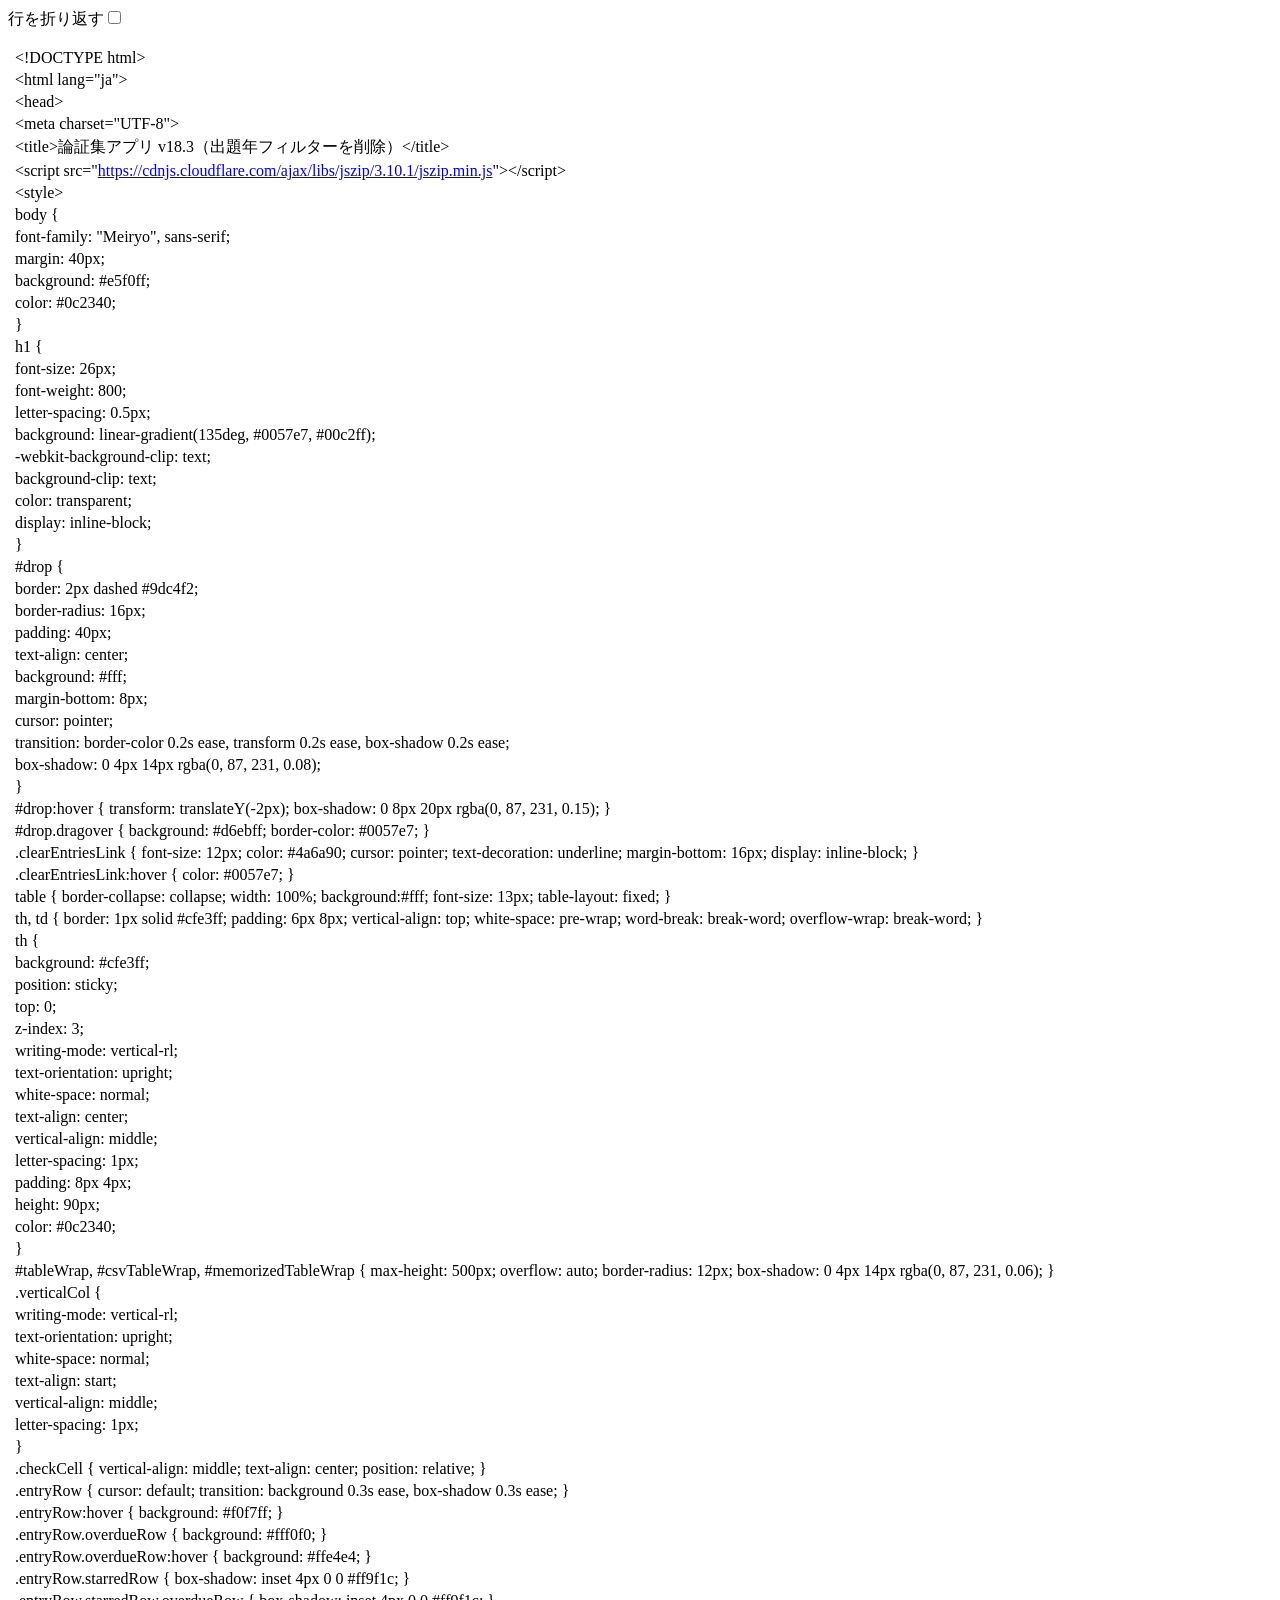
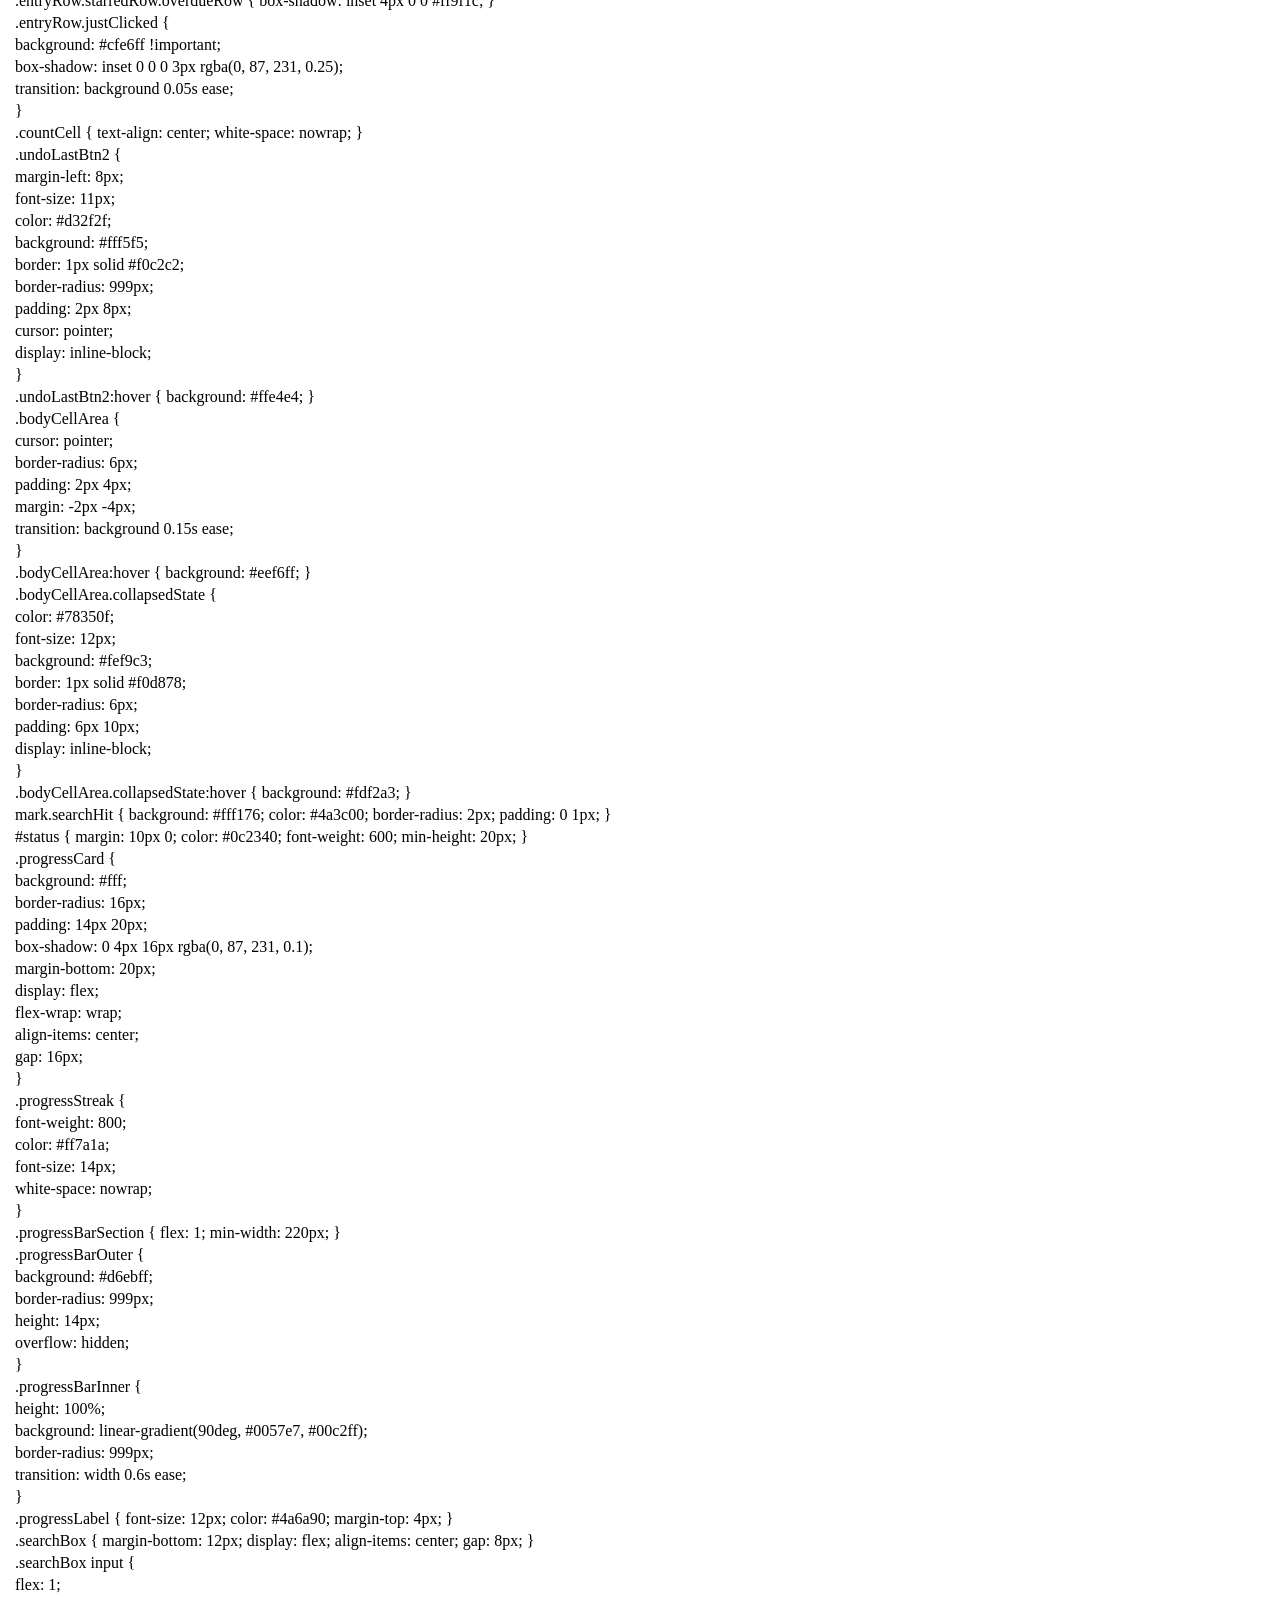
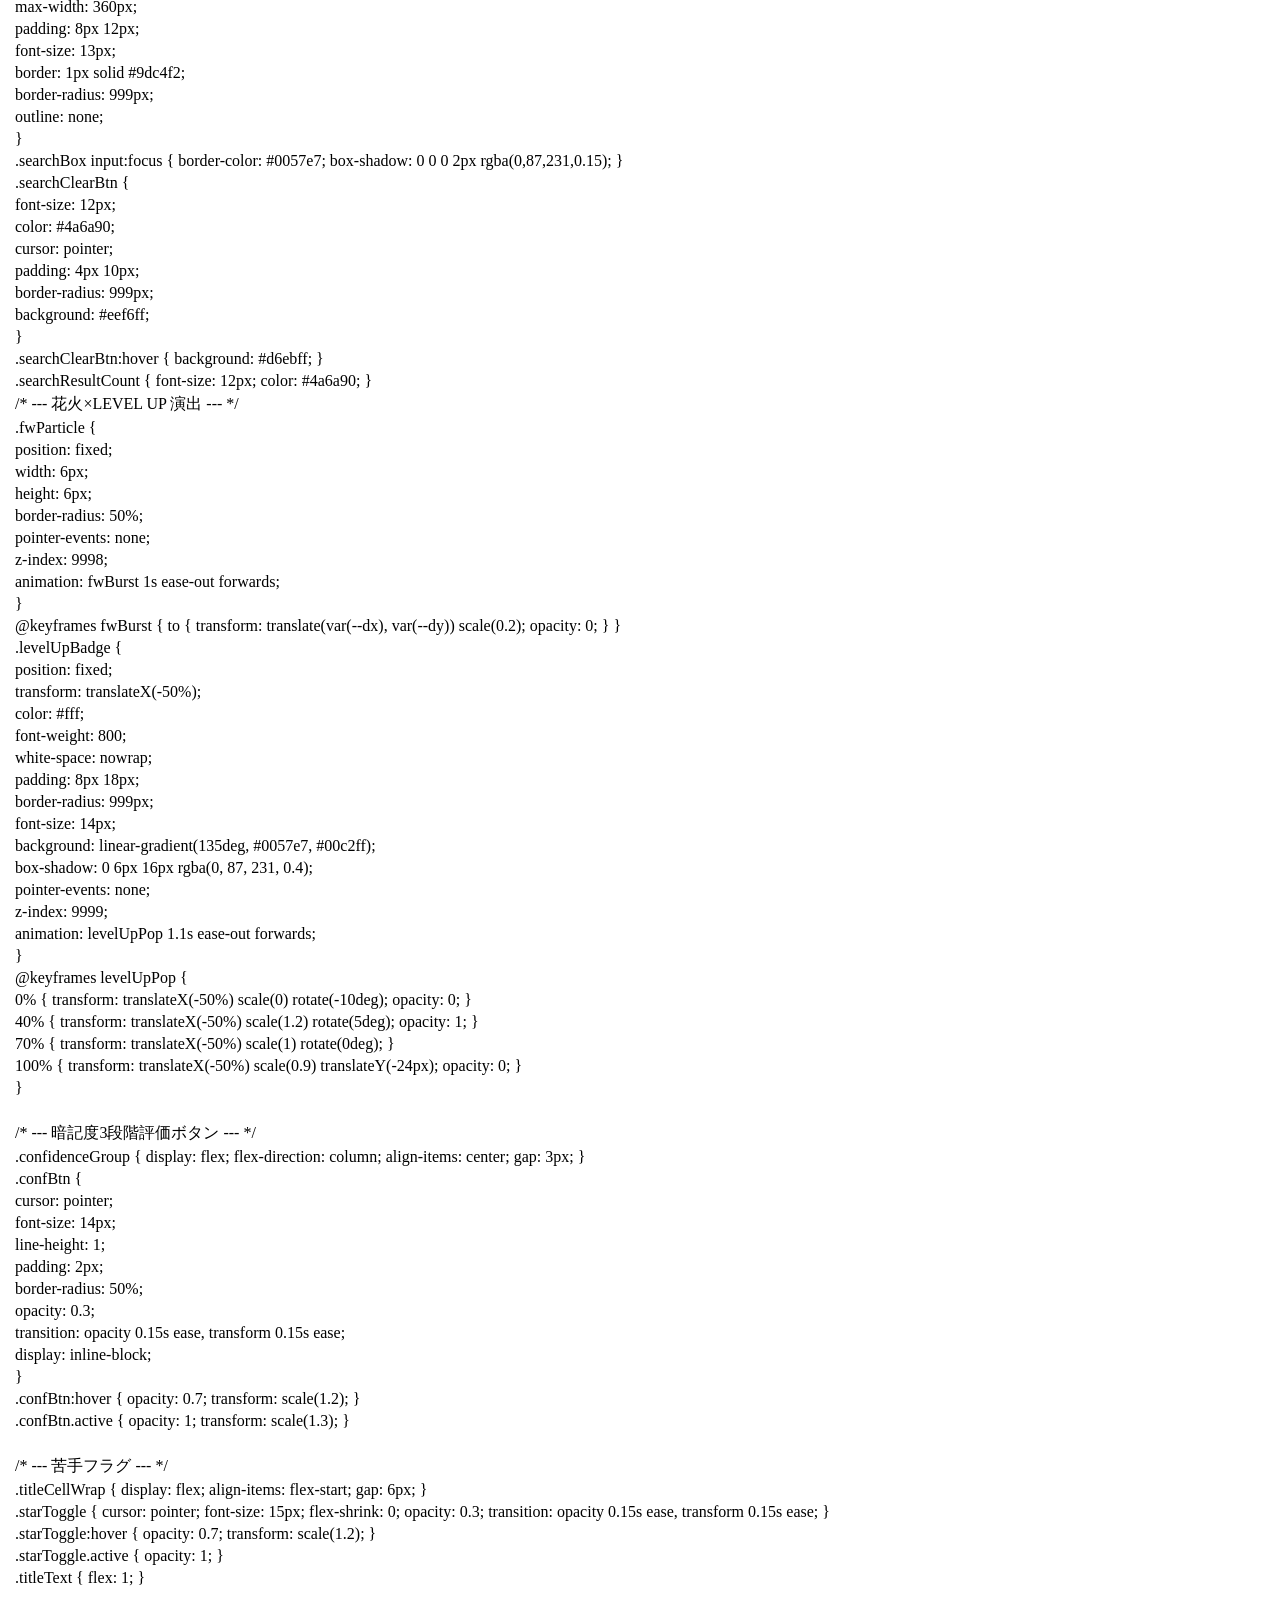
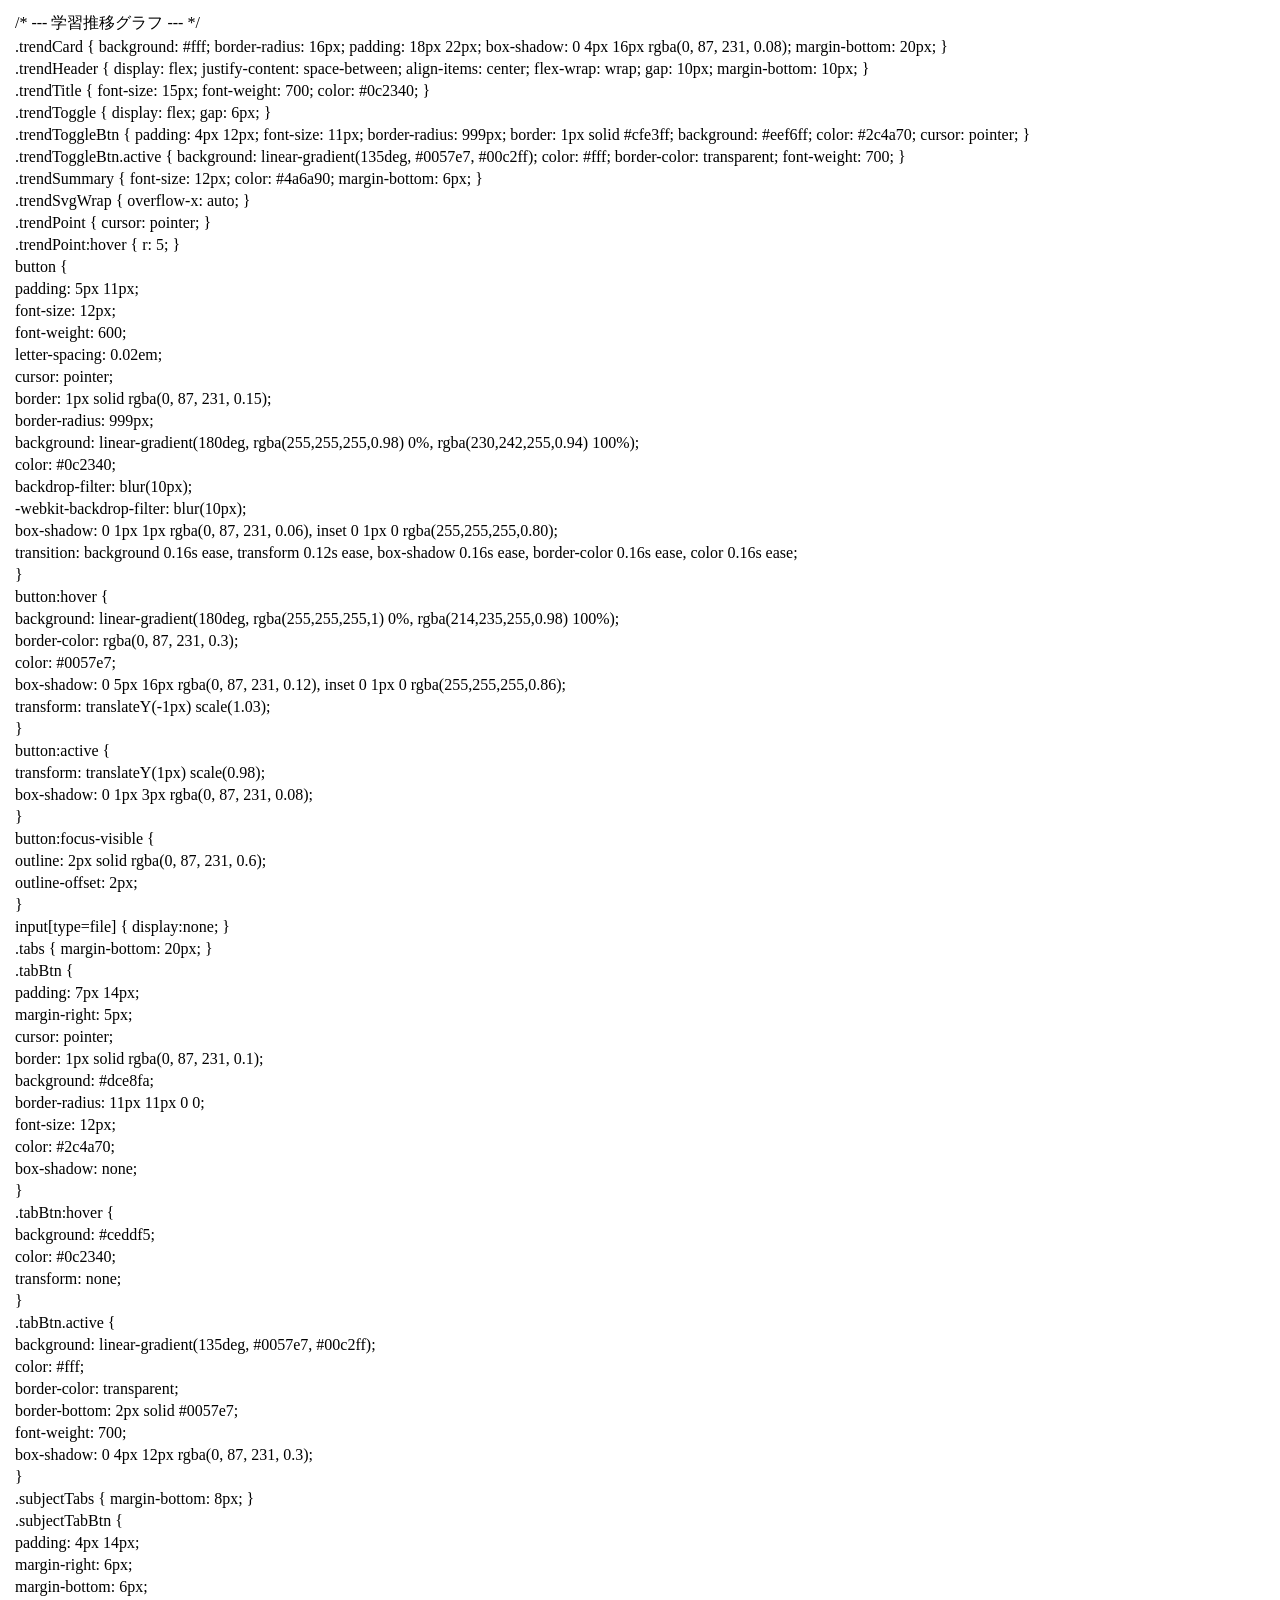
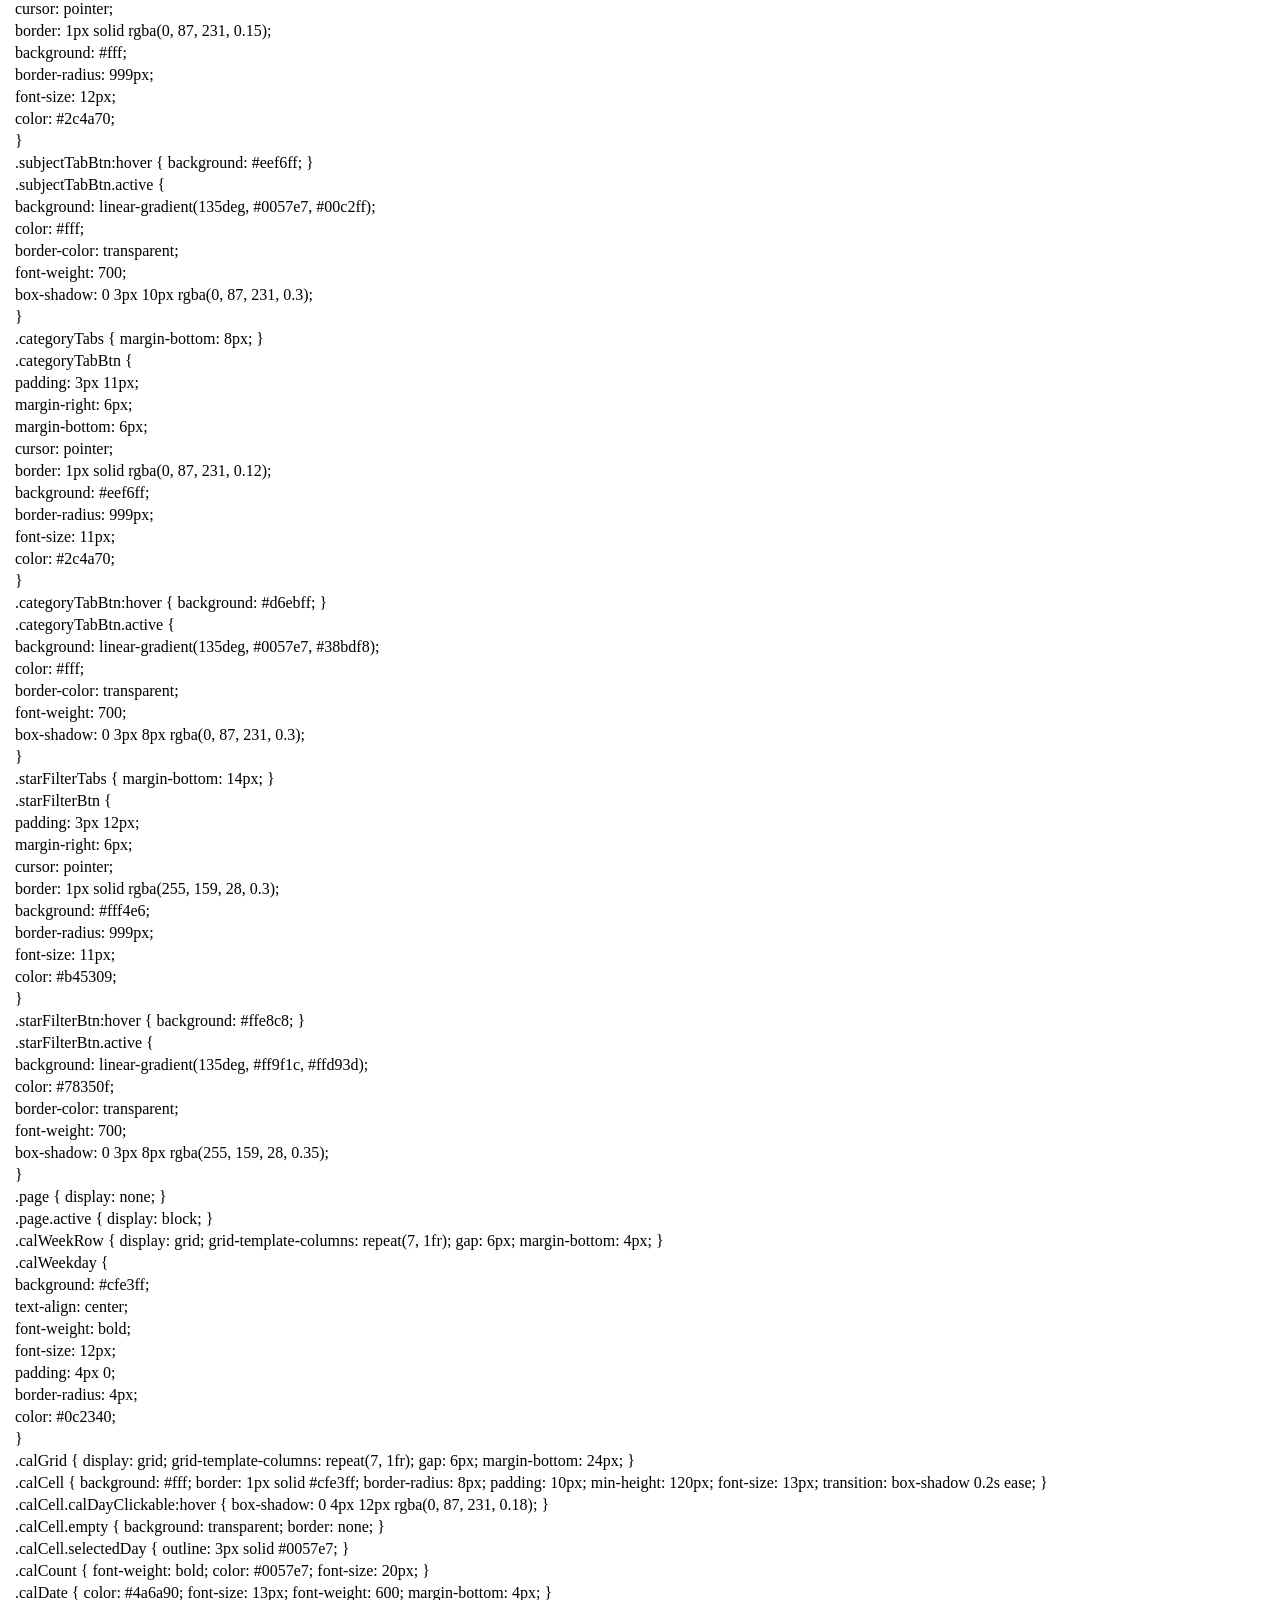
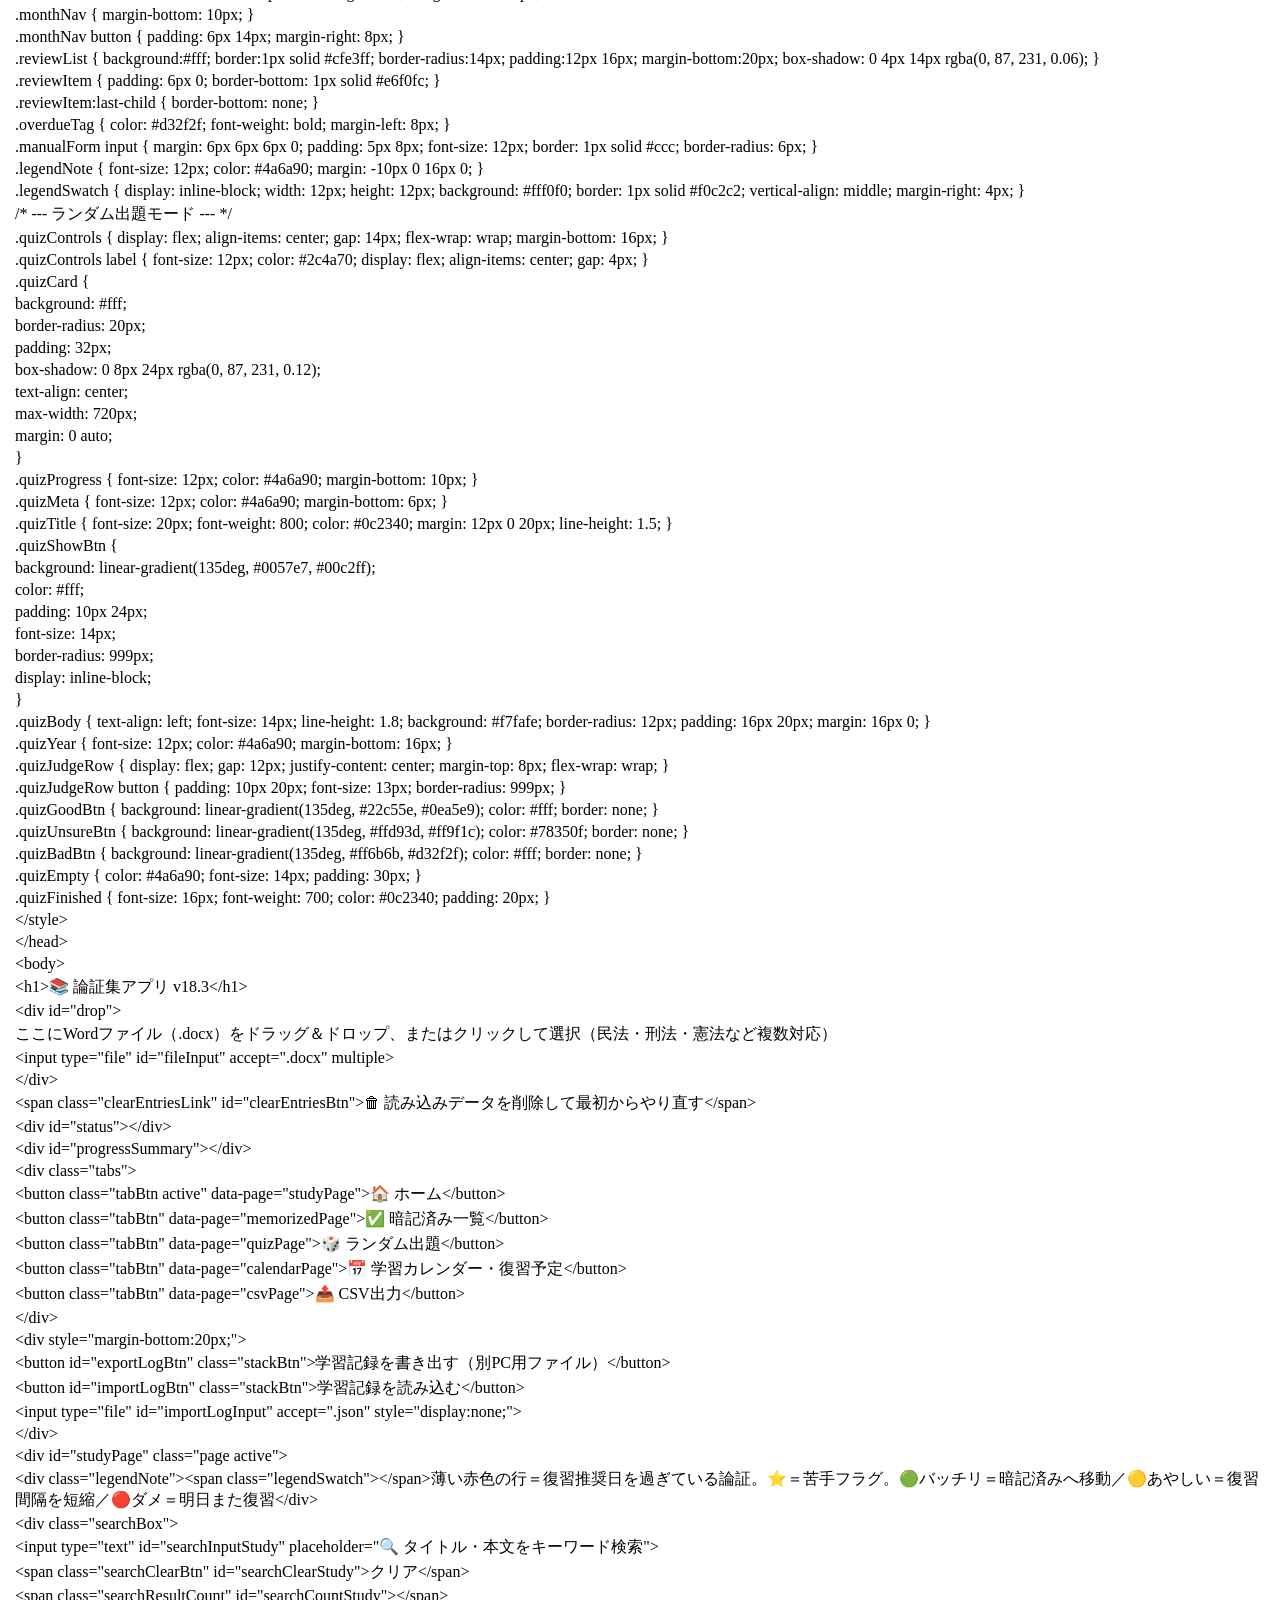
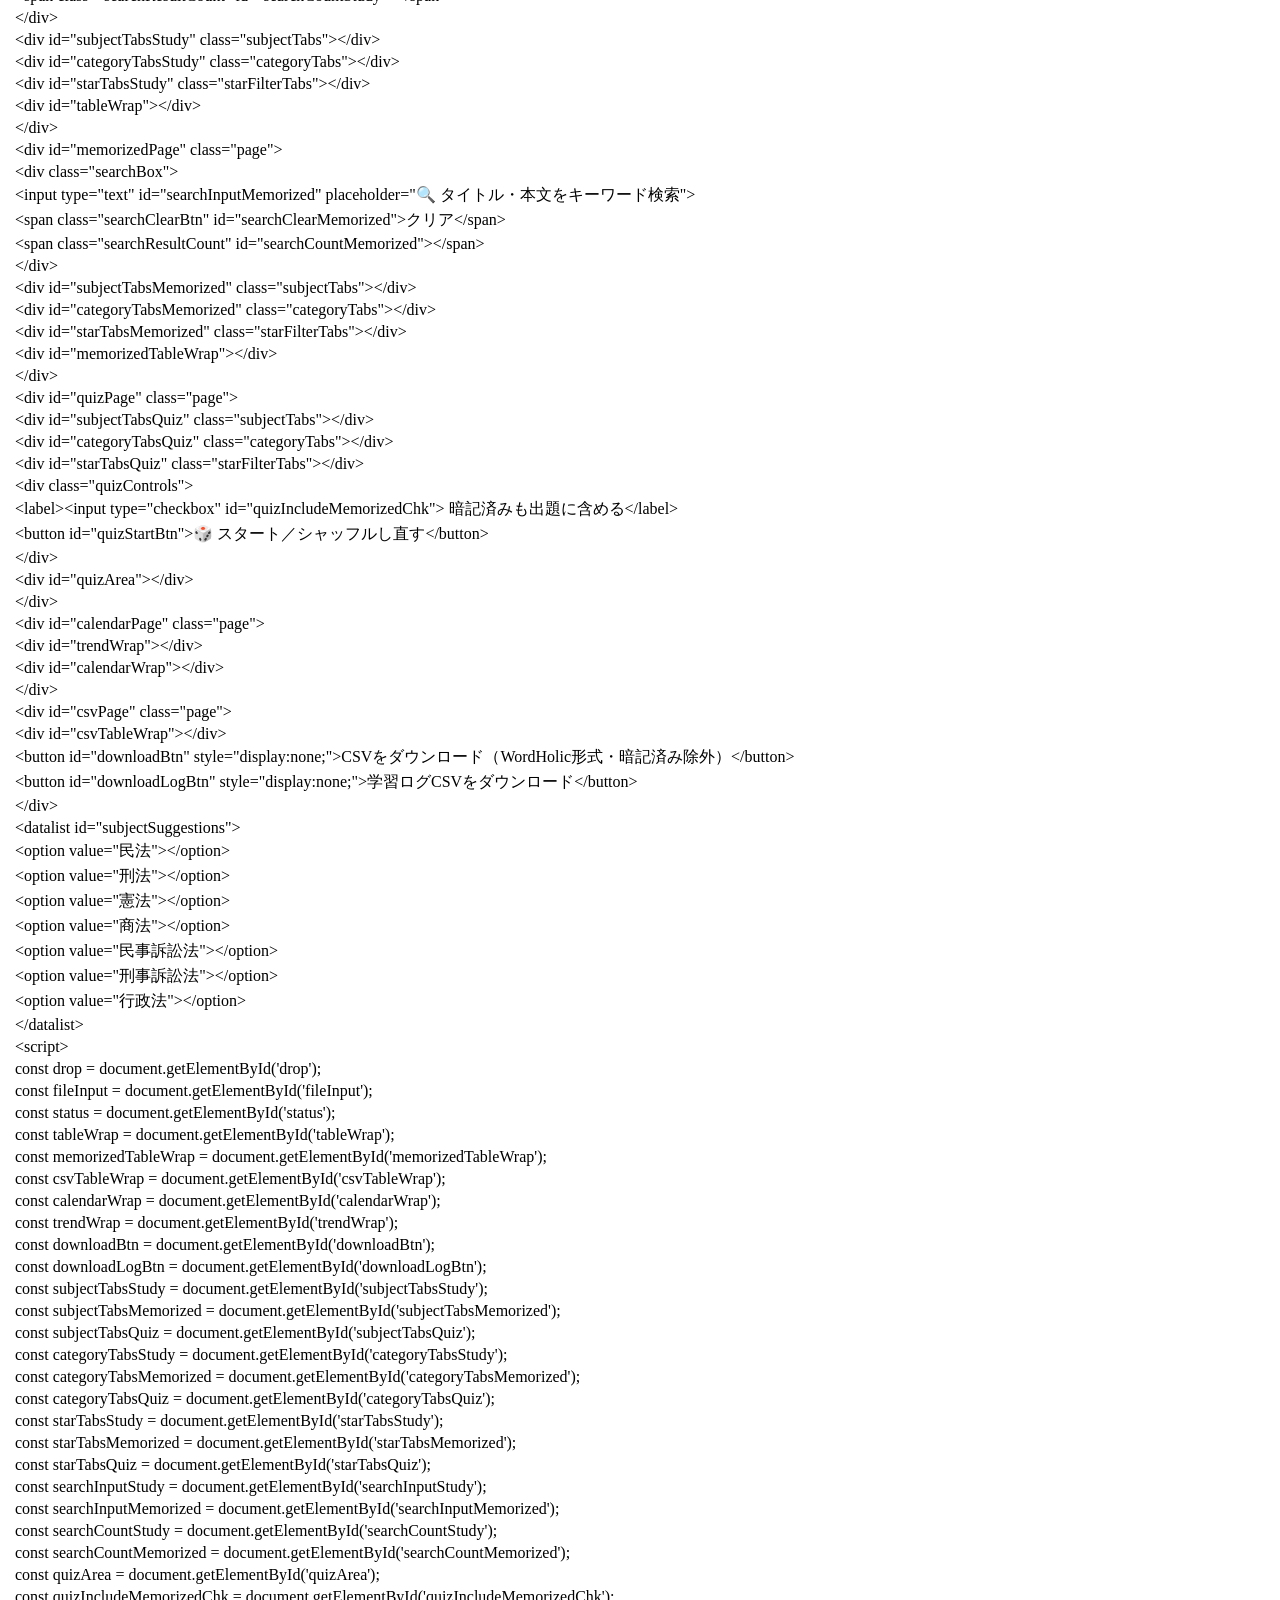
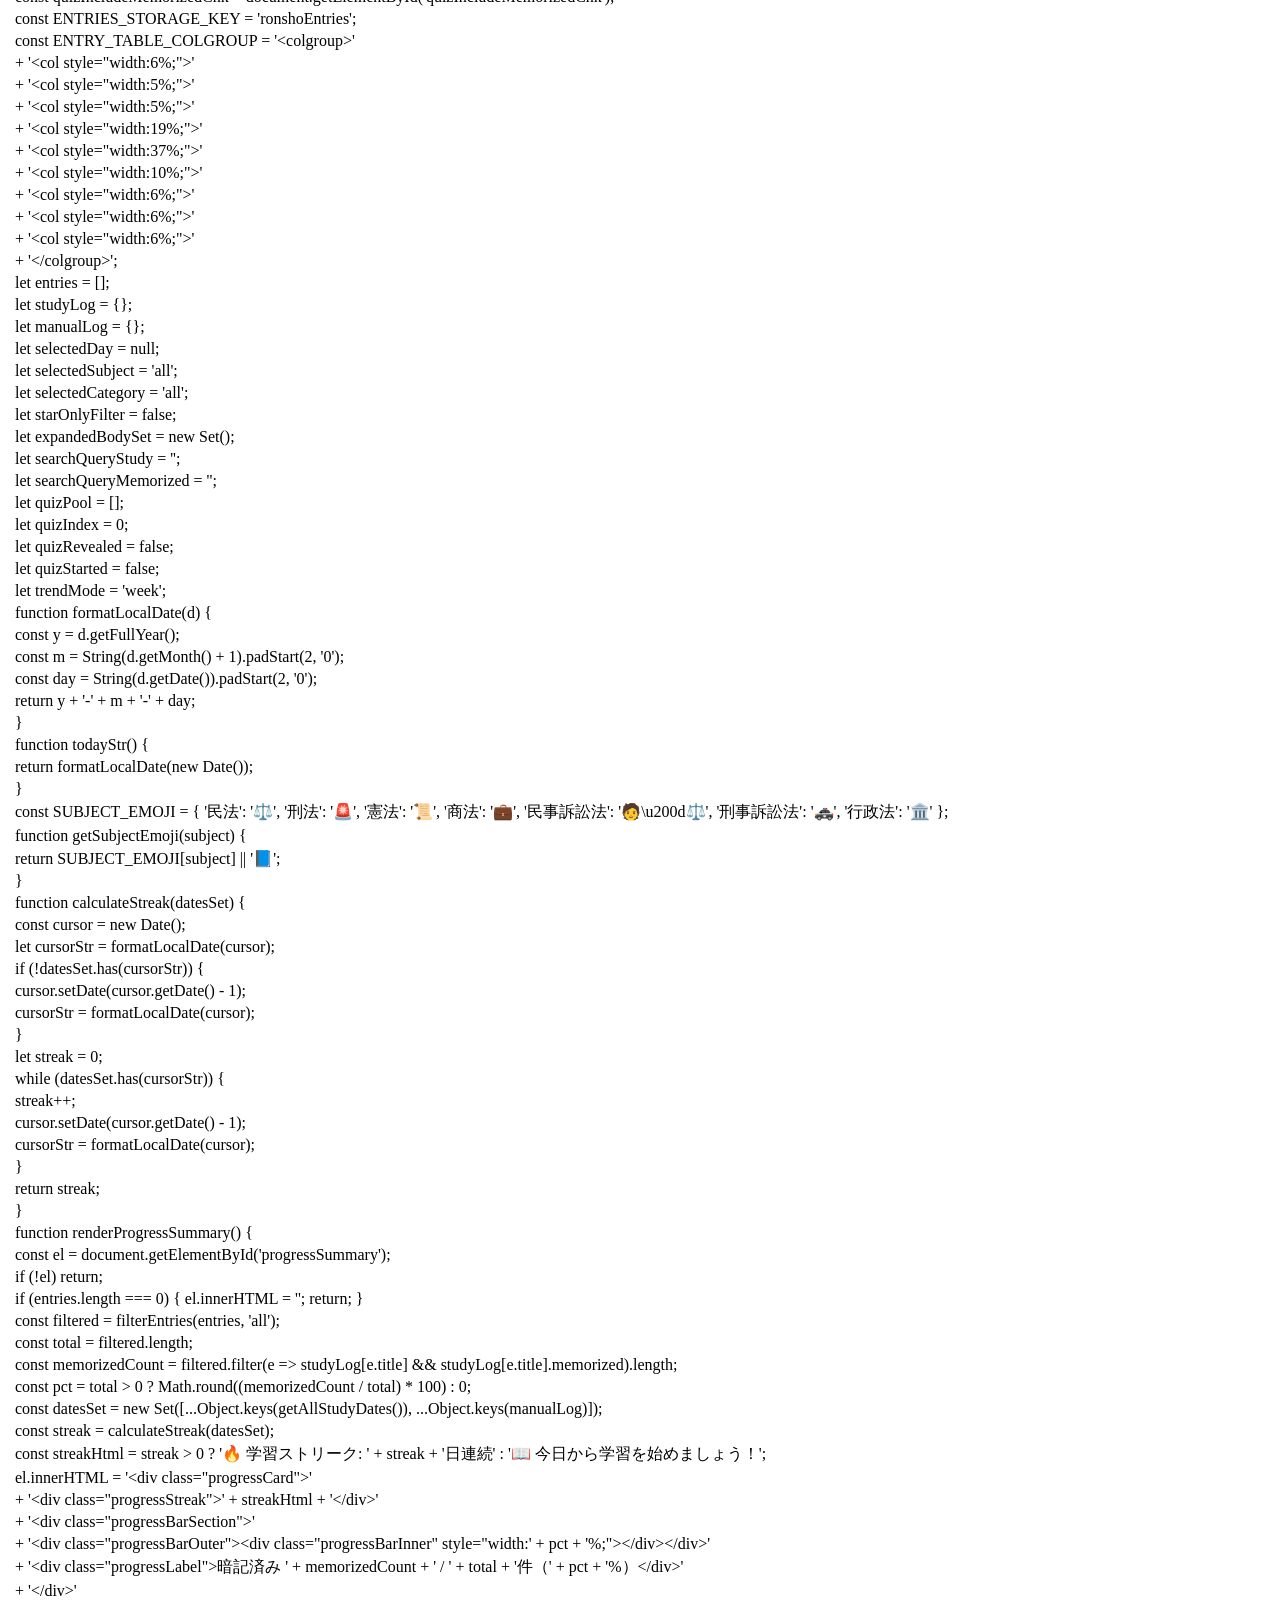
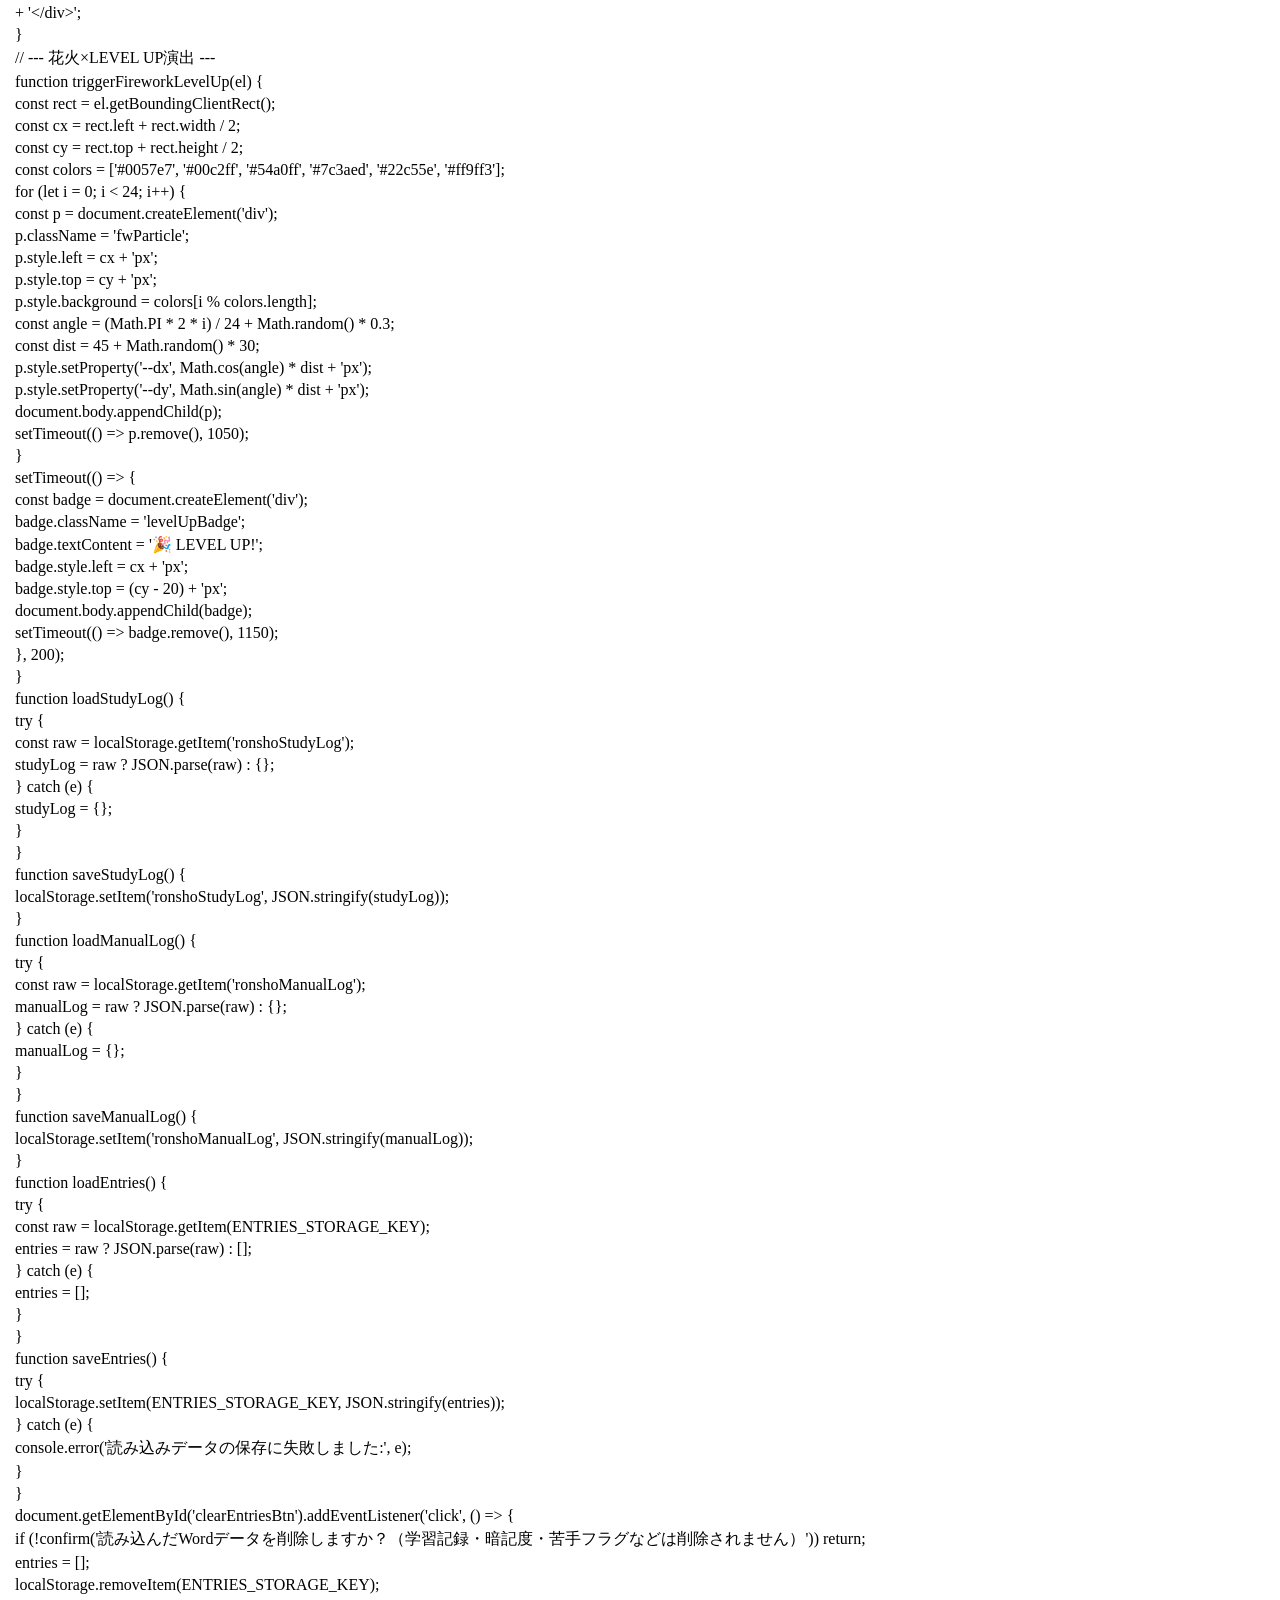
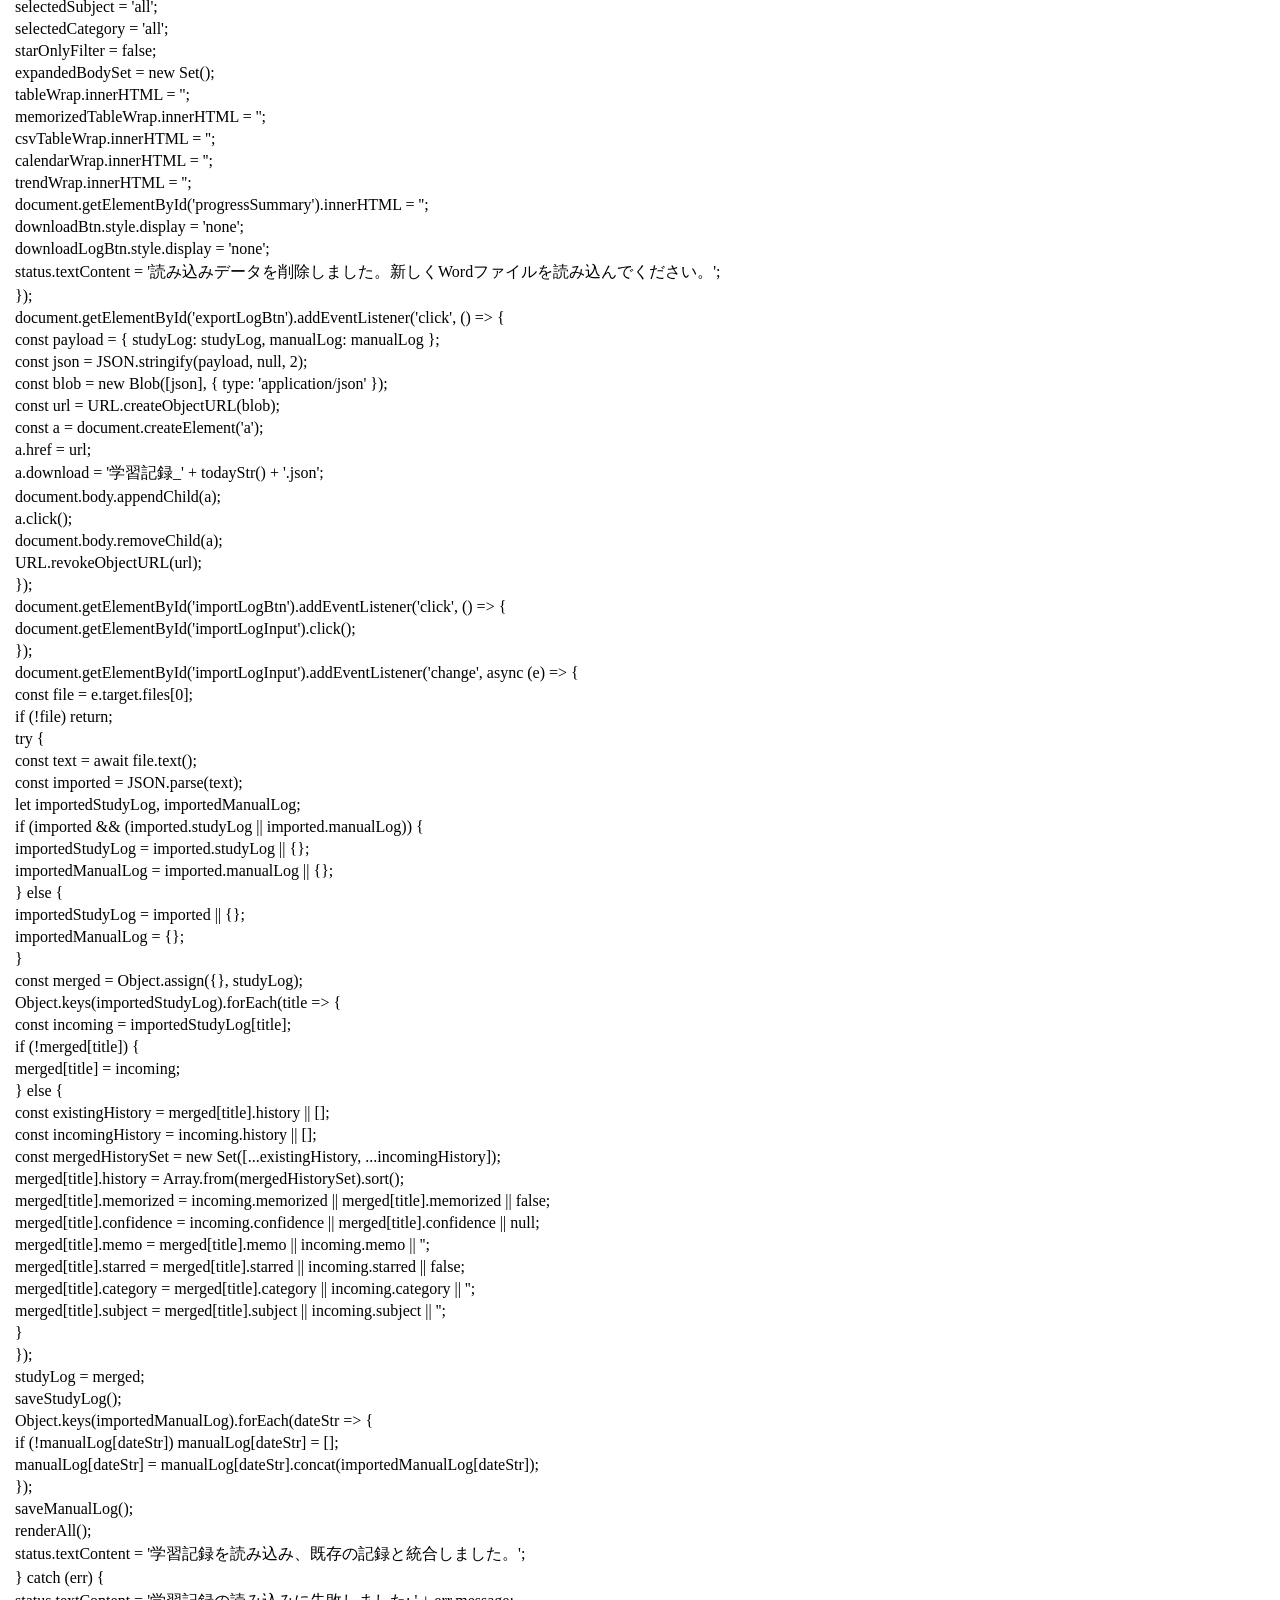
<file: legacy-ronsho_app_v18.7_with_past_exam_log_v2.html>
<!-- saved from url=(0067)file:///Users/mu/Downloads/ronsho_app_v18.3_remove_year_filter.html -->
<html><head><meta http-equiv="Content-Type" content="text/html; charset=UTF-8"><meta name="color-scheme" content="light dark"></head><body><div class="line-gutter-backdrop"></div><form autocomplete="off"><label class="line-wrap-control">行を折り返す<input type="checkbox" aria-label="行を折り返す"></label></form><table><tbody><tr><td class="line-number" value="1"></td><td class="line-content"><span class="html-doctype">&lt;!DOCTYPE html&gt;</span></td></tr><tr><td class="line-number" value="2"></td><td class="line-content"><span class="html-tag">&lt;html <span class="html-attribute-name">lang</span>="<span class="html-attribute-value">ja</span>"&gt;</span></td></tr><tr><td class="line-number" value="3"></td><td class="line-content"><span class="html-tag">&lt;head&gt;</span></td></tr><tr><td class="line-number" value="4"></td><td class="line-content"><span class="html-tag">&lt;meta <span class="html-attribute-name">charset</span>="<span class="html-attribute-value">UTF-8</span>"&gt;</span></td></tr><tr><td class="line-number" value="5"></td><td class="line-content"><span class="html-tag">&lt;title&gt;</span>論証集アプリ v18.3（出題年フィルターを削除）<span class="html-tag">&lt;/title&gt;</span></td></tr><tr><td class="line-number" value="6"></td><td class="line-content"><span class="html-tag">&lt;script <span class="html-attribute-name">src</span>="<a class="html-attribute-value html-resource-link" target="_blank" href="https://cdnjs.cloudflare.com/ajax/libs/jszip/3.10.1/jszip.min.js" rel="noreferrer noopener">https://cdnjs.cloudflare.com/ajax/libs/jszip/3.10.1/jszip.min.js</a>"&gt;</span><span class="html-tag">&lt;/script&gt;</span></td></tr><tr><td class="line-number" value="7"></td><td class="line-content"><span class="html-tag">&lt;style&gt;</span></td></tr><tr><td class="line-number" value="8"></td><td class="line-content">body {</td></tr><tr><td class="line-number" value="9"></td><td class="line-content">  font-family: "Meiryo", sans-serif;</td></tr><tr><td class="line-number" value="10"></td><td class="line-content">  margin: 40px;</td></tr><tr><td class="line-number" value="11"></td><td class="line-content">  background: #e5f0ff;</td></tr><tr><td class="line-number" value="12"></td><td class="line-content">  color: #0c2340;</td></tr><tr><td class="line-number" value="13"></td><td class="line-content">}</td></tr><tr><td class="line-number" value="14"></td><td class="line-content">h1 {</td></tr><tr><td class="line-number" value="15"></td><td class="line-content">  font-size: 26px;</td></tr><tr><td class="line-number" value="16"></td><td class="line-content">  font-weight: 800;</td></tr><tr><td class="line-number" value="17"></td><td class="line-content">  letter-spacing: 0.5px;</td></tr><tr><td class="line-number" value="18"></td><td class="line-content">  background: linear-gradient(135deg, #0057e7, #00c2ff);</td></tr><tr><td class="line-number" value="19"></td><td class="line-content">  -webkit-background-clip: text;</td></tr><tr><td class="line-number" value="20"></td><td class="line-content">  background-clip: text;</td></tr><tr><td class="line-number" value="21"></td><td class="line-content">  color: transparent;</td></tr><tr><td class="line-number" value="22"></td><td class="line-content">  display: inline-block;</td></tr><tr><td class="line-number" value="23"></td><td class="line-content">}</td></tr><tr><td class="line-number" value="24"></td><td class="line-content">#drop {</td></tr><tr><td class="line-number" value="25"></td><td class="line-content">  border: 2px dashed #9dc4f2;</td></tr><tr><td class="line-number" value="26"></td><td class="line-content">  border-radius: 16px;</td></tr><tr><td class="line-number" value="27"></td><td class="line-content">  padding: 40px;</td></tr><tr><td class="line-number" value="28"></td><td class="line-content">  text-align: center;</td></tr><tr><td class="line-number" value="29"></td><td class="line-content">  background: #fff;</td></tr><tr><td class="line-number" value="30"></td><td class="line-content">  margin-bottom: 8px;</td></tr><tr><td class="line-number" value="31"></td><td class="line-content">  cursor: pointer;</td></tr><tr><td class="line-number" value="32"></td><td class="line-content">  transition: border-color 0.2s ease, transform 0.2s ease, box-shadow 0.2s ease;</td></tr><tr><td class="line-number" value="33"></td><td class="line-content">  box-shadow: 0 4px 14px rgba(0, 87, 231, 0.08);</td></tr><tr><td class="line-number" value="34"></td><td class="line-content">}</td></tr><tr><td class="line-number" value="35"></td><td class="line-content">#drop:hover { transform: translateY(-2px); box-shadow: 0 8px 20px rgba(0, 87, 231, 0.15); }</td></tr><tr><td class="line-number" value="36"></td><td class="line-content">#drop.dragover { background: #d6ebff; border-color: #0057e7; }</td></tr><tr><td class="line-number" value="37"></td><td class="line-content">.clearEntriesLink { font-size: 12px; color: #4a6a90; cursor: pointer; text-decoration: underline; margin-bottom: 16px; display: inline-block; }</td></tr><tr><td class="line-number" value="38"></td><td class="line-content">.clearEntriesLink:hover { color: #0057e7; }</td></tr><tr><td class="line-number" value="39"></td><td class="line-content">table { border-collapse: collapse; width: 100%; background:#fff; font-size: 13px; table-layout: fixed; }</td></tr><tr><td class="line-number" value="40"></td><td class="line-content">th, td { border: 1px solid #cfe3ff; padding: 6px 8px; vertical-align: top; white-space: pre-wrap; word-break: break-word; overflow-wrap: break-word; }</td></tr><tr><td class="line-number" value="41"></td><td class="line-content">th {</td></tr><tr><td class="line-number" value="42"></td><td class="line-content">  background: #cfe3ff;</td></tr><tr><td class="line-number" value="43"></td><td class="line-content">  position: sticky;</td></tr><tr><td class="line-number" value="44"></td><td class="line-content">  top: 0;</td></tr><tr><td class="line-number" value="45"></td><td class="line-content">  z-index: 3;</td></tr><tr><td class="line-number" value="46"></td><td class="line-content">  writing-mode: vertical-rl;</td></tr><tr><td class="line-number" value="47"></td><td class="line-content">  text-orientation: upright;</td></tr><tr><td class="line-number" value="48"></td><td class="line-content">  white-space: normal;</td></tr><tr><td class="line-number" value="49"></td><td class="line-content">  text-align: center;</td></tr><tr><td class="line-number" value="50"></td><td class="line-content">  vertical-align: middle;</td></tr><tr><td class="line-number" value="51"></td><td class="line-content">  letter-spacing: 1px;</td></tr><tr><td class="line-number" value="52"></td><td class="line-content">  padding: 8px 4px;</td></tr><tr><td class="line-number" value="53"></td><td class="line-content">  height: 90px;</td></tr><tr><td class="line-number" value="54"></td><td class="line-content">  color: #0c2340;</td></tr><tr><td class="line-number" value="55"></td><td class="line-content">}</td></tr><tr><td class="line-number" value="56"></td><td class="line-content">#tableWrap, #csvTableWrap, #memorizedTableWrap { max-height: 500px; overflow: auto; border-radius: 12px; box-shadow: 0 4px 14px rgba(0, 87, 231, 0.06); }</td></tr><tr><td class="line-number" value="57"></td><td class="line-content">.verticalCol {</td></tr><tr><td class="line-number" value="58"></td><td class="line-content">  writing-mode: vertical-rl;</td></tr><tr><td class="line-number" value="59"></td><td class="line-content">  text-orientation: upright;</td></tr><tr><td class="line-number" value="60"></td><td class="line-content">  white-space: normal;</td></tr><tr><td class="line-number" value="61"></td><td class="line-content">  text-align: start;</td></tr><tr><td class="line-number" value="62"></td><td class="line-content">  vertical-align: middle;</td></tr><tr><td class="line-number" value="63"></td><td class="line-content">  letter-spacing: 1px;</td></tr><tr><td class="line-number" value="64"></td><td class="line-content">}</td></tr><tr><td class="line-number" value="65"></td><td class="line-content">.checkCell { vertical-align: middle; text-align: center; position: relative; }</td></tr><tr><td class="line-number" value="66"></td><td class="line-content">.entryRow { cursor: default; transition: background 0.3s ease, box-shadow 0.3s ease; }</td></tr><tr><td class="line-number" value="67"></td><td class="line-content">.entryRow:hover { background: #f0f7ff; }</td></tr><tr><td class="line-number" value="68"></td><td class="line-content">.entryRow.overdueRow { background: #fff0f0; }</td></tr><tr><td class="line-number" value="69"></td><td class="line-content">.entryRow.overdueRow:hover { background: #ffe4e4; }</td></tr><tr><td class="line-number" value="70"></td><td class="line-content">.entryRow.starredRow { box-shadow: inset 4px 0 0 #ff9f1c; }</td></tr><tr><td class="line-number" value="71"></td><td class="line-content">.entryRow.starredRow.overdueRow { box-shadow: inset 4px 0 0 #ff9f1c; }</td></tr><tr><td class="line-number" value="72"></td><td class="line-content">.entryRow.justClicked {</td></tr><tr><td class="line-number" value="73"></td><td class="line-content">  background: #cfe6ff !important;</td></tr><tr><td class="line-number" value="74"></td><td class="line-content">  box-shadow: inset 0 0 0 3px rgba(0, 87, 231, 0.25);</td></tr><tr><td class="line-number" value="75"></td><td class="line-content">  transition: background 0.05s ease;</td></tr><tr><td class="line-number" value="76"></td><td class="line-content">}</td></tr><tr><td class="line-number" value="77"></td><td class="line-content">.countCell { text-align: center; white-space: nowrap; }</td></tr><tr><td class="line-number" value="78"></td><td class="line-content">.undoLastBtn2 {</td></tr><tr><td class="line-number" value="79"></td><td class="line-content">  margin-left: 8px;</td></tr><tr><td class="line-number" value="80"></td><td class="line-content">  font-size: 11px;</td></tr><tr><td class="line-number" value="81"></td><td class="line-content">  color: #d32f2f;</td></tr><tr><td class="line-number" value="82"></td><td class="line-content">  background: #fff5f5;</td></tr><tr><td class="line-number" value="83"></td><td class="line-content">  border: 1px solid #f0c2c2;</td></tr><tr><td class="line-number" value="84"></td><td class="line-content">  border-radius: 999px;</td></tr><tr><td class="line-number" value="85"></td><td class="line-content">  padding: 2px 8px;</td></tr><tr><td class="line-number" value="86"></td><td class="line-content">  cursor: pointer;</td></tr><tr><td class="line-number" value="87"></td><td class="line-content">  display: inline-block;</td></tr><tr><td class="line-number" value="88"></td><td class="line-content">}</td></tr><tr><td class="line-number" value="89"></td><td class="line-content">.undoLastBtn2:hover { background: #ffe4e4; }</td></tr><tr><td class="line-number" value="90"></td><td class="line-content">.bodyCellArea {</td></tr><tr><td class="line-number" value="91"></td><td class="line-content">  cursor: pointer;</td></tr><tr><td class="line-number" value="92"></td><td class="line-content">  border-radius: 6px;</td></tr><tr><td class="line-number" value="93"></td><td class="line-content">  padding: 2px 4px;</td></tr><tr><td class="line-number" value="94"></td><td class="line-content">  margin: -2px -4px;</td></tr><tr><td class="line-number" value="95"></td><td class="line-content">  transition: background 0.15s ease;</td></tr><tr><td class="line-number" value="96"></td><td class="line-content">}</td></tr><tr><td class="line-number" value="97"></td><td class="line-content">.bodyCellArea:hover { background: #eef6ff; }</td></tr><tr><td class="line-number" value="98"></td><td class="line-content">.bodyCellArea.collapsedState {</td></tr><tr><td class="line-number" value="99"></td><td class="line-content">  color: #78350f;</td></tr><tr><td class="line-number" value="100"></td><td class="line-content">  font-size: 12px;</td></tr><tr><td class="line-number" value="101"></td><td class="line-content">  background: #fef9c3;</td></tr><tr><td class="line-number" value="102"></td><td class="line-content">  border: 1px solid #f0d878;</td></tr><tr><td class="line-number" value="103"></td><td class="line-content">  border-radius: 6px;</td></tr><tr><td class="line-number" value="104"></td><td class="line-content">  padding: 6px 10px;</td></tr><tr><td class="line-number" value="105"></td><td class="line-content">  display: inline-block;</td></tr><tr><td class="line-number" value="106"></td><td class="line-content">}</td></tr><tr><td class="line-number" value="107"></td><td class="line-content">.bodyCellArea.collapsedState:hover { background: #fdf2a3; }</td></tr><tr><td class="line-number" value="108"></td><td class="line-content">mark.searchHit { background: #fff176; color: #4a3c00; border-radius: 2px; padding: 0 1px; }</td></tr><tr><td class="line-number" value="109"></td><td class="line-content">#status { margin: 10px 0; color: #0c2340; font-weight: 600; min-height: 20px; }</td></tr><tr><td class="line-number" value="110"></td><td class="line-content">.progressCard {</td></tr><tr><td class="line-number" value="111"></td><td class="line-content">  background: #fff;</td></tr><tr><td class="line-number" value="112"></td><td class="line-content">  border-radius: 16px;</td></tr><tr><td class="line-number" value="113"></td><td class="line-content">  padding: 14px 20px;</td></tr><tr><td class="line-number" value="114"></td><td class="line-content">  box-shadow: 0 4px 16px rgba(0, 87, 231, 0.1);</td></tr><tr><td class="line-number" value="115"></td><td class="line-content">  margin-bottom: 20px;</td></tr><tr><td class="line-number" value="116"></td><td class="line-content">  display: flex;</td></tr><tr><td class="line-number" value="117"></td><td class="line-content">  flex-wrap: wrap;</td></tr><tr><td class="line-number" value="118"></td><td class="line-content">  align-items: center;</td></tr><tr><td class="line-number" value="119"></td><td class="line-content">  gap: 16px;</td></tr><tr><td class="line-number" value="120"></td><td class="line-content">}</td></tr><tr><td class="line-number" value="121"></td><td class="line-content">.progressStreak {</td></tr><tr><td class="line-number" value="122"></td><td class="line-content">  font-weight: 800;</td></tr><tr><td class="line-number" value="123"></td><td class="line-content">  color: #ff7a1a;</td></tr><tr><td class="line-number" value="124"></td><td class="line-content">  font-size: 14px;</td></tr><tr><td class="line-number" value="125"></td><td class="line-content">  white-space: nowrap;</td></tr><tr><td class="line-number" value="126"></td><td class="line-content">}</td></tr><tr><td class="line-number" value="127"></td><td class="line-content">.progressBarSection { flex: 1; min-width: 220px; }</td></tr><tr><td class="line-number" value="128"></td><td class="line-content">.progressBarOuter {</td></tr><tr><td class="line-number" value="129"></td><td class="line-content">  background: #d6ebff;</td></tr><tr><td class="line-number" value="130"></td><td class="line-content">  border-radius: 999px;</td></tr><tr><td class="line-number" value="131"></td><td class="line-content">  height: 14px;</td></tr><tr><td class="line-number" value="132"></td><td class="line-content">  overflow: hidden;</td></tr><tr><td class="line-number" value="133"></td><td class="line-content">}</td></tr><tr><td class="line-number" value="134"></td><td class="line-content">.progressBarInner {</td></tr><tr><td class="line-number" value="135"></td><td class="line-content">  height: 100%;</td></tr><tr><td class="line-number" value="136"></td><td class="line-content">  background: linear-gradient(90deg, #0057e7, #00c2ff);</td></tr><tr><td class="line-number" value="137"></td><td class="line-content">  border-radius: 999px;</td></tr><tr><td class="line-number" value="138"></td><td class="line-content">  transition: width 0.6s ease;</td></tr><tr><td class="line-number" value="139"></td><td class="line-content">}</td></tr><tr><td class="line-number" value="140"></td><td class="line-content">.progressLabel { font-size: 12px; color: #4a6a90; margin-top: 4px; }</td></tr><tr><td class="line-number" value="141"></td><td class="line-content">.searchBox { margin-bottom: 12px; display: flex; align-items: center; gap: 8px; }</td></tr><tr><td class="line-number" value="142"></td><td class="line-content">.searchBox input {</td></tr><tr><td class="line-number" value="143"></td><td class="line-content">  flex: 1;</td></tr><tr><td class="line-number" value="144"></td><td class="line-content">  max-width: 360px;</td></tr><tr><td class="line-number" value="145"></td><td class="line-content">  padding: 8px 12px;</td></tr><tr><td class="line-number" value="146"></td><td class="line-content">  font-size: 13px;</td></tr><tr><td class="line-number" value="147"></td><td class="line-content">  border: 1px solid #9dc4f2;</td></tr><tr><td class="line-number" value="148"></td><td class="line-content">  border-radius: 999px;</td></tr><tr><td class="line-number" value="149"></td><td class="line-content">  outline: none;</td></tr><tr><td class="line-number" value="150"></td><td class="line-content">}</td></tr><tr><td class="line-number" value="151"></td><td class="line-content">.searchBox input:focus { border-color: #0057e7; box-shadow: 0 0 0 2px rgba(0,87,231,0.15); }</td></tr><tr><td class="line-number" value="152"></td><td class="line-content">.searchClearBtn {</td></tr><tr><td class="line-number" value="153"></td><td class="line-content">  font-size: 12px;</td></tr><tr><td class="line-number" value="154"></td><td class="line-content">  color: #4a6a90;</td></tr><tr><td class="line-number" value="155"></td><td class="line-content">  cursor: pointer;</td></tr><tr><td class="line-number" value="156"></td><td class="line-content">  padding: 4px 10px;</td></tr><tr><td class="line-number" value="157"></td><td class="line-content">  border-radius: 999px;</td></tr><tr><td class="line-number" value="158"></td><td class="line-content">  background: #eef6ff;</td></tr><tr><td class="line-number" value="159"></td><td class="line-content">}</td></tr><tr><td class="line-number" value="160"></td><td class="line-content">.searchClearBtn:hover { background: #d6ebff; }</td></tr><tr><td class="line-number" value="161"></td><td class="line-content">.searchResultCount { font-size: 12px; color: #4a6a90; }</td></tr><tr><td class="line-number" value="162"></td><td class="line-content">/* --- 花火×LEVEL UP 演出 --- */</td></tr><tr><td class="line-number" value="163"></td><td class="line-content">.fwParticle {</td></tr><tr><td class="line-number" value="164"></td><td class="line-content">  position: fixed;</td></tr><tr><td class="line-number" value="165"></td><td class="line-content">  width: 6px;</td></tr><tr><td class="line-number" value="166"></td><td class="line-content">  height: 6px;</td></tr><tr><td class="line-number" value="167"></td><td class="line-content">  border-radius: 50%;</td></tr><tr><td class="line-number" value="168"></td><td class="line-content">  pointer-events: none;</td></tr><tr><td class="line-number" value="169"></td><td class="line-content">  z-index: 9998;</td></tr><tr><td class="line-number" value="170"></td><td class="line-content">  animation: fwBurst 1s ease-out forwards;</td></tr><tr><td class="line-number" value="171"></td><td class="line-content">}</td></tr><tr><td class="line-number" value="172"></td><td class="line-content">@keyframes fwBurst { to { transform: translate(var(--dx), var(--dy)) scale(0.2); opacity: 0; } }</td></tr><tr><td class="line-number" value="173"></td><td class="line-content">.levelUpBadge {</td></tr><tr><td class="line-number" value="174"></td><td class="line-content">  position: fixed;</td></tr><tr><td class="line-number" value="175"></td><td class="line-content">  transform: translateX(-50%);</td></tr><tr><td class="line-number" value="176"></td><td class="line-content">  color: #fff;</td></tr><tr><td class="line-number" value="177"></td><td class="line-content">  font-weight: 800;</td></tr><tr><td class="line-number" value="178"></td><td class="line-content">  white-space: nowrap;</td></tr><tr><td class="line-number" value="179"></td><td class="line-content">  padding: 8px 18px;</td></tr><tr><td class="line-number" value="180"></td><td class="line-content">  border-radius: 999px;</td></tr><tr><td class="line-number" value="181"></td><td class="line-content">  font-size: 14px;</td></tr><tr><td class="line-number" value="182"></td><td class="line-content">  background: linear-gradient(135deg, #0057e7, #00c2ff);</td></tr><tr><td class="line-number" value="183"></td><td class="line-content">  box-shadow: 0 6px 16px rgba(0, 87, 231, 0.4);</td></tr><tr><td class="line-number" value="184"></td><td class="line-content">  pointer-events: none;</td></tr><tr><td class="line-number" value="185"></td><td class="line-content">  z-index: 9999;</td></tr><tr><td class="line-number" value="186"></td><td class="line-content">  animation: levelUpPop 1.1s ease-out forwards;</td></tr><tr><td class="line-number" value="187"></td><td class="line-content">}</td></tr><tr><td class="line-number" value="188"></td><td class="line-content">@keyframes levelUpPop {</td></tr><tr><td class="line-number" value="189"></td><td class="line-content">  0% { transform: translateX(-50%) scale(0) rotate(-10deg); opacity: 0; }</td></tr><tr><td class="line-number" value="190"></td><td class="line-content">  40% { transform: translateX(-50%) scale(1.2) rotate(5deg); opacity: 1; }</td></tr><tr><td class="line-number" value="191"></td><td class="line-content">  70% { transform: translateX(-50%) scale(1) rotate(0deg); }</td></tr><tr><td class="line-number" value="192"></td><td class="line-content">  100% { transform: translateX(-50%) scale(0.9) translateY(-24px); opacity: 0; }</td></tr><tr><td class="line-number" value="193"></td><td class="line-content">}</td></tr><tr><td class="line-number" value="194"></td><td class="line-content"><br></td></tr><tr><td class="line-number" value="195"></td><td class="line-content">/* --- 暗記度3段階評価ボタン --- */</td></tr><tr><td class="line-number" value="196"></td><td class="line-content">.confidenceGroup { display: flex; flex-direction: column; align-items: center; gap: 3px; }</td></tr><tr><td class="line-number" value="197"></td><td class="line-content">.confBtn {</td></tr><tr><td class="line-number" value="198"></td><td class="line-content">  cursor: pointer;</td></tr><tr><td class="line-number" value="199"></td><td class="line-content">  font-size: 14px;</td></tr><tr><td class="line-number" value="200"></td><td class="line-content">  line-height: 1;</td></tr><tr><td class="line-number" value="201"></td><td class="line-content">  padding: 2px;</td></tr><tr><td class="line-number" value="202"></td><td class="line-content">  border-radius: 50%;</td></tr><tr><td class="line-number" value="203"></td><td class="line-content">  opacity: 0.3;</td></tr><tr><td class="line-number" value="204"></td><td class="line-content">  transition: opacity 0.15s ease, transform 0.15s ease;</td></tr><tr><td class="line-number" value="205"></td><td class="line-content">  display: inline-block;</td></tr><tr><td class="line-number" value="206"></td><td class="line-content">}</td></tr><tr><td class="line-number" value="207"></td><td class="line-content">.confBtn:hover { opacity: 0.7; transform: scale(1.2); }</td></tr><tr><td class="line-number" value="208"></td><td class="line-content">.confBtn.active { opacity: 1; transform: scale(1.3); }</td></tr><tr><td class="line-number" value="209"></td><td class="line-content"><br></td></tr><tr><td class="line-number" value="210"></td><td class="line-content">/* --- 苦手フラグ --- */</td></tr><tr><td class="line-number" value="211"></td><td class="line-content">.titleCellWrap { display: flex; align-items: flex-start; gap: 6px; }</td></tr><tr><td class="line-number" value="212"></td><td class="line-content">.starToggle { cursor: pointer; font-size: 15px; flex-shrink: 0; opacity: 0.3; transition: opacity 0.15s ease, transform 0.15s ease; }</td></tr><tr><td class="line-number" value="213"></td><td class="line-content">.starToggle:hover { opacity: 0.7; transform: scale(1.2); }</td></tr><tr><td class="line-number" value="214"></td><td class="line-content">.starToggle.active { opacity: 1; }</td></tr><tr><td class="line-number" value="215"></td><td class="line-content">.titleText { flex: 1; }</td></tr><tr><td class="line-number" value="216"></td><td class="line-content"><br></td></tr><tr><td class="line-number" value="217"></td><td class="line-content">/* --- 学習推移グラフ --- */</td></tr><tr><td class="line-number" value="218"></td><td class="line-content">.trendCard { background: #fff; border-radius: 16px; padding: 18px 22px; box-shadow: 0 4px 16px rgba(0, 87, 231, 0.08); margin-bottom: 20px; }</td></tr><tr><td class="line-number" value="219"></td><td class="line-content">.trendHeader { display: flex; justify-content: space-between; align-items: center; flex-wrap: wrap; gap: 10px; margin-bottom: 10px; }</td></tr><tr><td class="line-number" value="220"></td><td class="line-content">.trendTitle { font-size: 15px; font-weight: 700; color: #0c2340; }</td></tr><tr><td class="line-number" value="221"></td><td class="line-content">.trendToggle { display: flex; gap: 6px; }</td></tr><tr><td class="line-number" value="222"></td><td class="line-content">.trendToggleBtn { padding: 4px 12px; font-size: 11px; border-radius: 999px; border: 1px solid #cfe3ff; background: #eef6ff; color: #2c4a70; cursor: pointer; }</td></tr><tr><td class="line-number" value="223"></td><td class="line-content">.trendToggleBtn.active { background: linear-gradient(135deg, #0057e7, #00c2ff); color: #fff; border-color: transparent; font-weight: 700; }</td></tr><tr><td class="line-number" value="224"></td><td class="line-content">.trendSummary { font-size: 12px; color: #4a6a90; margin-bottom: 6px; }</td></tr><tr><td class="line-number" value="225"></td><td class="line-content">.trendSvgWrap { overflow-x: auto; }</td></tr><tr><td class="line-number" value="226"></td><td class="line-content">.trendPoint { cursor: pointer; }</td></tr><tr><td class="line-number" value="227"></td><td class="line-content">.trendPoint:hover { r: 5; }</td></tr><tr><td class="line-number" value="228"></td><td class="line-content">button {</td></tr><tr><td class="line-number" value="229"></td><td class="line-content">  padding: 5px 11px;</td></tr><tr><td class="line-number" value="230"></td><td class="line-content">  font-size: 12px;</td></tr><tr><td class="line-number" value="231"></td><td class="line-content">  font-weight: 600;</td></tr><tr><td class="line-number" value="232"></td><td class="line-content">  letter-spacing: 0.02em;</td></tr><tr><td class="line-number" value="233"></td><td class="line-content">  cursor: pointer;</td></tr><tr><td class="line-number" value="234"></td><td class="line-content">  border: 1px solid rgba(0, 87, 231, 0.15);</td></tr><tr><td class="line-number" value="235"></td><td class="line-content">  border-radius: 999px;</td></tr><tr><td class="line-number" value="236"></td><td class="line-content">  background: linear-gradient(180deg, rgba(255,255,255,0.98) 0%, rgba(230,242,255,0.94) 100%);</td></tr><tr><td class="line-number" value="237"></td><td class="line-content">  color: #0c2340;</td></tr><tr><td class="line-number" value="238"></td><td class="line-content">  backdrop-filter: blur(10px);</td></tr><tr><td class="line-number" value="239"></td><td class="line-content">  -webkit-backdrop-filter: blur(10px);</td></tr><tr><td class="line-number" value="240"></td><td class="line-content">  box-shadow: 0 1px 1px rgba(0, 87, 231, 0.06), inset 0 1px 0 rgba(255,255,255,0.80);</td></tr><tr><td class="line-number" value="241"></td><td class="line-content">  transition: background 0.16s ease, transform 0.12s ease, box-shadow 0.16s ease, border-color 0.16s ease, color 0.16s ease;</td></tr><tr><td class="line-number" value="242"></td><td class="line-content">}</td></tr><tr><td class="line-number" value="243"></td><td class="line-content">button:hover {</td></tr><tr><td class="line-number" value="244"></td><td class="line-content">  background: linear-gradient(180deg, rgba(255,255,255,1) 0%, rgba(214,235,255,0.98) 100%);</td></tr><tr><td class="line-number" value="245"></td><td class="line-content">  border-color: rgba(0, 87, 231, 0.3);</td></tr><tr><td class="line-number" value="246"></td><td class="line-content">  color: #0057e7;</td></tr><tr><td class="line-number" value="247"></td><td class="line-content">  box-shadow: 0 5px 16px rgba(0, 87, 231, 0.12), inset 0 1px 0 rgba(255,255,255,0.86);</td></tr><tr><td class="line-number" value="248"></td><td class="line-content">  transform: translateY(-1px) scale(1.03);</td></tr><tr><td class="line-number" value="249"></td><td class="line-content">}</td></tr><tr><td class="line-number" value="250"></td><td class="line-content">button:active {</td></tr><tr><td class="line-number" value="251"></td><td class="line-content">  transform: translateY(1px) scale(0.98);</td></tr><tr><td class="line-number" value="252"></td><td class="line-content">  box-shadow: 0 1px 3px rgba(0, 87, 231, 0.08);</td></tr><tr><td class="line-number" value="253"></td><td class="line-content">}</td></tr><tr><td class="line-number" value="254"></td><td class="line-content">button:focus-visible {</td></tr><tr><td class="line-number" value="255"></td><td class="line-content">  outline: 2px solid rgba(0, 87, 231, 0.6);</td></tr><tr><td class="line-number" value="256"></td><td class="line-content">  outline-offset: 2px;</td></tr><tr><td class="line-number" value="257"></td><td class="line-content">}</td></tr><tr><td class="line-number" value="258"></td><td class="line-content">input[type=file] { display:none; }</td></tr><tr><td class="line-number" value="259"></td><td class="line-content">.tabs { margin-bottom: 20px; }</td></tr><tr><td class="line-number" value="260"></td><td class="line-content">.tabBtn {</td></tr><tr><td class="line-number" value="261"></td><td class="line-content">  padding: 7px 14px;</td></tr><tr><td class="line-number" value="262"></td><td class="line-content">  margin-right: 5px;</td></tr><tr><td class="line-number" value="263"></td><td class="line-content">  cursor: pointer;</td></tr><tr><td class="line-number" value="264"></td><td class="line-content">  border: 1px solid rgba(0, 87, 231, 0.1);</td></tr><tr><td class="line-number" value="265"></td><td class="line-content">  background: #dce8fa;</td></tr><tr><td class="line-number" value="266"></td><td class="line-content">  border-radius: 11px 11px 0 0;</td></tr><tr><td class="line-number" value="267"></td><td class="line-content">  font-size: 12px;</td></tr><tr><td class="line-number" value="268"></td><td class="line-content">  color: #2c4a70;</td></tr><tr><td class="line-number" value="269"></td><td class="line-content">  box-shadow: none;</td></tr><tr><td class="line-number" value="270"></td><td class="line-content">}</td></tr><tr><td class="line-number" value="271"></td><td class="line-content">.tabBtn:hover {</td></tr><tr><td class="line-number" value="272"></td><td class="line-content">  background: #ceddf5;</td></tr><tr><td class="line-number" value="273"></td><td class="line-content">  color: #0c2340;</td></tr><tr><td class="line-number" value="274"></td><td class="line-content">  transform: none;</td></tr><tr><td class="line-number" value="275"></td><td class="line-content">}</td></tr><tr><td class="line-number" value="276"></td><td class="line-content">.tabBtn.active {</td></tr><tr><td class="line-number" value="277"></td><td class="line-content">  background: linear-gradient(135deg, #0057e7, #00c2ff);</td></tr><tr><td class="line-number" value="278"></td><td class="line-content">  color: #fff;</td></tr><tr><td class="line-number" value="279"></td><td class="line-content">  border-color: transparent;</td></tr><tr><td class="line-number" value="280"></td><td class="line-content">  border-bottom: 2px solid #0057e7;</td></tr><tr><td class="line-number" value="281"></td><td class="line-content">  font-weight: 700;</td></tr><tr><td class="line-number" value="282"></td><td class="line-content">  box-shadow: 0 4px 12px rgba(0, 87, 231, 0.3);</td></tr><tr><td class="line-number" value="283"></td><td class="line-content">}</td></tr><tr><td class="line-number" value="284"></td><td class="line-content">.subjectTabs { margin-bottom: 8px; }</td></tr><tr><td class="line-number" value="285"></td><td class="line-content">.subjectTabBtn {</td></tr><tr><td class="line-number" value="286"></td><td class="line-content">  padding: 4px 14px;</td></tr><tr><td class="line-number" value="287"></td><td class="line-content">  margin-right: 6px;</td></tr><tr><td class="line-number" value="288"></td><td class="line-content">  margin-bottom: 6px;</td></tr><tr><td class="line-number" value="289"></td><td class="line-content">  cursor: pointer;</td></tr><tr><td class="line-number" value="290"></td><td class="line-content">  border: 1px solid rgba(0, 87, 231, 0.15);</td></tr><tr><td class="line-number" value="291"></td><td class="line-content">  background: #fff;</td></tr><tr><td class="line-number" value="292"></td><td class="line-content">  border-radius: 999px;</td></tr><tr><td class="line-number" value="293"></td><td class="line-content">  font-size: 12px;</td></tr><tr><td class="line-number" value="294"></td><td class="line-content">  color: #2c4a70;</td></tr><tr><td class="line-number" value="295"></td><td class="line-content">}</td></tr><tr><td class="line-number" value="296"></td><td class="line-content">.subjectTabBtn:hover { background: #eef6ff; }</td></tr><tr><td class="line-number" value="297"></td><td class="line-content">.subjectTabBtn.active {</td></tr><tr><td class="line-number" value="298"></td><td class="line-content">  background: linear-gradient(135deg, #0057e7, #00c2ff);</td></tr><tr><td class="line-number" value="299"></td><td class="line-content">  color: #fff;</td></tr><tr><td class="line-number" value="300"></td><td class="line-content">  border-color: transparent;</td></tr><tr><td class="line-number" value="301"></td><td class="line-content">  font-weight: 700;</td></tr><tr><td class="line-number" value="302"></td><td class="line-content">  box-shadow: 0 3px 10px rgba(0, 87, 231, 0.3);</td></tr><tr><td class="line-number" value="303"></td><td class="line-content">}</td></tr><tr><td class="line-number" value="304"></td><td class="line-content">.categoryTabs { margin-bottom: 8px; }</td></tr><tr><td class="line-number" value="305"></td><td class="line-content">.categoryTabBtn {</td></tr><tr><td class="line-number" value="306"></td><td class="line-content">  padding: 3px 11px;</td></tr><tr><td class="line-number" value="307"></td><td class="line-content">  margin-right: 6px;</td></tr><tr><td class="line-number" value="308"></td><td class="line-content">  margin-bottom: 6px;</td></tr><tr><td class="line-number" value="309"></td><td class="line-content">  cursor: pointer;</td></tr><tr><td class="line-number" value="310"></td><td class="line-content">  border: 1px solid rgba(0, 87, 231, 0.12);</td></tr><tr><td class="line-number" value="311"></td><td class="line-content">  background: #eef6ff;</td></tr><tr><td class="line-number" value="312"></td><td class="line-content">  border-radius: 999px;</td></tr><tr><td class="line-number" value="313"></td><td class="line-content">  font-size: 11px;</td></tr><tr><td class="line-number" value="314"></td><td class="line-content">  color: #2c4a70;</td></tr><tr><td class="line-number" value="315"></td><td class="line-content">}</td></tr><tr><td class="line-number" value="316"></td><td class="line-content">.categoryTabBtn:hover { background: #d6ebff; }</td></tr><tr><td class="line-number" value="317"></td><td class="line-content">.categoryTabBtn.active {</td></tr><tr><td class="line-number" value="318"></td><td class="line-content">  background: linear-gradient(135deg, #0057e7, #38bdf8);</td></tr><tr><td class="line-number" value="319"></td><td class="line-content">  color: #fff;</td></tr><tr><td class="line-number" value="320"></td><td class="line-content">  border-color: transparent;</td></tr><tr><td class="line-number" value="321"></td><td class="line-content">  font-weight: 700;</td></tr><tr><td class="line-number" value="322"></td><td class="line-content">  box-shadow: 0 3px 8px rgba(0, 87, 231, 0.3);</td></tr><tr><td class="line-number" value="323"></td><td class="line-content">}</td></tr><tr><td class="line-number" value="324"></td><td class="line-content">.starFilterTabs { margin-bottom: 14px; }</td></tr><tr><td class="line-number" value="325"></td><td class="line-content">.starFilterBtn {</td></tr><tr><td class="line-number" value="326"></td><td class="line-content">  padding: 3px 12px;</td></tr><tr><td class="line-number" value="327"></td><td class="line-content">  margin-right: 6px;</td></tr><tr><td class="line-number" value="328"></td><td class="line-content">  cursor: pointer;</td></tr><tr><td class="line-number" value="329"></td><td class="line-content">  border: 1px solid rgba(255, 159, 28, 0.3);</td></tr><tr><td class="line-number" value="330"></td><td class="line-content">  background: #fff4e6;</td></tr><tr><td class="line-number" value="331"></td><td class="line-content">  border-radius: 999px;</td></tr><tr><td class="line-number" value="332"></td><td class="line-content">  font-size: 11px;</td></tr><tr><td class="line-number" value="333"></td><td class="line-content">  color: #b45309;</td></tr><tr><td class="line-number" value="334"></td><td class="line-content">}</td></tr><tr><td class="line-number" value="335"></td><td class="line-content">.starFilterBtn:hover { background: #ffe8c8; }</td></tr><tr><td class="line-number" value="336"></td><td class="line-content">.starFilterBtn.active {</td></tr><tr><td class="line-number" value="337"></td><td class="line-content">  background: linear-gradient(135deg, #ff9f1c, #ffd93d);</td></tr><tr><td class="line-number" value="338"></td><td class="line-content">  color: #78350f;</td></tr><tr><td class="line-number" value="339"></td><td class="line-content">  border-color: transparent;</td></tr><tr><td class="line-number" value="340"></td><td class="line-content">  font-weight: 700;</td></tr><tr><td class="line-number" value="341"></td><td class="line-content">  box-shadow: 0 3px 8px rgba(255, 159, 28, 0.35);</td></tr><tr><td class="line-number" value="342"></td><td class="line-content">}</td></tr><tr><td class="line-number" value="343"></td><td class="line-content">.page { display: none; }</td></tr><tr><td class="line-number" value="344"></td><td class="line-content">.page.active { display: block; }</td></tr><tr><td class="line-number" value="345"></td><td class="line-content">.calWeekRow { display: grid; grid-template-columns: repeat(7, 1fr); gap: 6px; margin-bottom: 4px; }</td></tr><tr><td class="line-number" value="346"></td><td class="line-content">.calWeekday {</td></tr><tr><td class="line-number" value="347"></td><td class="line-content">  background: #cfe3ff;</td></tr><tr><td class="line-number" value="348"></td><td class="line-content">  text-align: center;</td></tr><tr><td class="line-number" value="349"></td><td class="line-content">  font-weight: bold;</td></tr><tr><td class="line-number" value="350"></td><td class="line-content">  font-size: 12px;</td></tr><tr><td class="line-number" value="351"></td><td class="line-content">  padding: 4px 0;</td></tr><tr><td class="line-number" value="352"></td><td class="line-content">  border-radius: 4px;</td></tr><tr><td class="line-number" value="353"></td><td class="line-content">  color: #0c2340;</td></tr><tr><td class="line-number" value="354"></td><td class="line-content">}</td></tr><tr><td class="line-number" value="355"></td><td class="line-content">.calGrid { display: grid; grid-template-columns: repeat(7, 1fr); gap: 6px; margin-bottom: 24px; }</td></tr><tr><td class="line-number" value="356"></td><td class="line-content">.calCell { background: #fff; border: 1px solid #cfe3ff; border-radius: 8px; padding: 10px; min-height: 120px; font-size: 13px; transition: box-shadow 0.2s ease; }</td></tr><tr><td class="line-number" value="357"></td><td class="line-content">.calCell.calDayClickable:hover { box-shadow: 0 4px 12px rgba(0, 87, 231, 0.18); }</td></tr><tr><td class="line-number" value="358"></td><td class="line-content">.calCell.empty { background: transparent; border: none; }</td></tr><tr><td class="line-number" value="359"></td><td class="line-content">.calCell.selectedDay { outline: 3px solid #0057e7; }</td></tr><tr><td class="line-number" value="360"></td><td class="line-content">.calCount { font-weight: bold; color: #0057e7; font-size: 20px; }</td></tr><tr><td class="line-number" value="361"></td><td class="line-content">.calDate { color: #4a6a90; font-size: 13px; font-weight: 600; margin-bottom: 4px; }</td></tr><tr><td class="line-number" value="362"></td><td class="line-content">.monthNav { margin-bottom: 10px; }</td></tr><tr><td class="line-number" value="363"></td><td class="line-content">.monthNav button { padding: 6px 14px; margin-right: 8px; }</td></tr><tr><td class="line-number" value="364"></td><td class="line-content">.reviewList { background:#fff; border:1px solid #cfe3ff; border-radius:14px; padding:12px 16px; margin-bottom:20px; box-shadow: 0 4px 14px rgba(0, 87, 231, 0.06); }</td></tr><tr><td class="line-number" value="365"></td><td class="line-content">.reviewItem { padding: 6px 0; border-bottom: 1px solid #e6f0fc; }</td></tr><tr><td class="line-number" value="366"></td><td class="line-content">.reviewItem:last-child { border-bottom: none; }</td></tr><tr><td class="line-number" value="367"></td><td class="line-content">.overdueTag { color: #d32f2f; font-weight: bold; margin-left: 8px; }</td></tr><tr><td class="line-number" value="368"></td><td class="line-content">.manualForm input { margin: 6px 6px 6px 0; padding: 5px 8px; font-size: 12px; border: 1px solid #ccc; border-radius: 6px; }</td></tr><tr><td class="line-number" value="369"></td><td class="line-content">.legendNote { font-size: 12px; color: #4a6a90; margin: -10px 0 16px 0; }</td></tr><tr><td class="line-number" value="370"></td><td class="line-content">.legendSwatch { display: inline-block; width: 12px; height: 12px; background: #fff0f0; border: 1px solid #f0c2c2; vertical-align: middle; margin-right: 4px; }</td></tr><tr><td class="line-number" value="371"></td><td class="line-content">/* --- ランダム出題モード --- */</td></tr><tr><td class="line-number" value="372"></td><td class="line-content">.quizControls { display: flex; align-items: center; gap: 14px; flex-wrap: wrap; margin-bottom: 16px; }</td></tr><tr><td class="line-number" value="373"></td><td class="line-content">.quizControls label { font-size: 12px; color: #2c4a70; display: flex; align-items: center; gap: 4px; }</td></tr><tr><td class="line-number" value="374"></td><td class="line-content">.quizCard {</td></tr><tr><td class="line-number" value="375"></td><td class="line-content">  background: #fff;</td></tr><tr><td class="line-number" value="376"></td><td class="line-content">  border-radius: 20px;</td></tr><tr><td class="line-number" value="377"></td><td class="line-content">  padding: 32px;</td></tr><tr><td class="line-number" value="378"></td><td class="line-content">  box-shadow: 0 8px 24px rgba(0, 87, 231, 0.12);</td></tr><tr><td class="line-number" value="379"></td><td class="line-content">  text-align: center;</td></tr><tr><td class="line-number" value="380"></td><td class="line-content">  max-width: 720px;</td></tr><tr><td class="line-number" value="381"></td><td class="line-content">  margin: 0 auto;</td></tr><tr><td class="line-number" value="382"></td><td class="line-content">}</td></tr><tr><td class="line-number" value="383"></td><td class="line-content">.quizProgress { font-size: 12px; color: #4a6a90; margin-bottom: 10px; }</td></tr><tr><td class="line-number" value="384"></td><td class="line-content">.quizMeta { font-size: 12px; color: #4a6a90; margin-bottom: 6px; }</td></tr><tr><td class="line-number" value="385"></td><td class="line-content">.quizTitle { font-size: 20px; font-weight: 800; color: #0c2340; margin: 12px 0 20px; line-height: 1.5; }</td></tr><tr><td class="line-number" value="386"></td><td class="line-content">.quizShowBtn {</td></tr><tr><td class="line-number" value="387"></td><td class="line-content">  background: linear-gradient(135deg, #0057e7, #00c2ff);</td></tr><tr><td class="line-number" value="388"></td><td class="line-content">  color: #fff;</td></tr><tr><td class="line-number" value="389"></td><td class="line-content">  padding: 10px 24px;</td></tr><tr><td class="line-number" value="390"></td><td class="line-content">  font-size: 14px;</td></tr><tr><td class="line-number" value="391"></td><td class="line-content">  border-radius: 999px;</td></tr><tr><td class="line-number" value="392"></td><td class="line-content">  display: inline-block;</td></tr><tr><td class="line-number" value="393"></td><td class="line-content">}</td></tr><tr><td class="line-number" value="394"></td><td class="line-content">.quizBody { text-align: left; font-size: 14px; line-height: 1.8; background: #f7fafe; border-radius: 12px; padding: 16px 20px; margin: 16px 0; }</td></tr><tr><td class="line-number" value="395"></td><td class="line-content">.quizYear { font-size: 12px; color: #4a6a90; margin-bottom: 16px; }</td></tr><tr><td class="line-number" value="396"></td><td class="line-content">.quizJudgeRow { display: flex; gap: 12px; justify-content: center; margin-top: 8px; flex-wrap: wrap; }</td></tr><tr><td class="line-number" value="397"></td><td class="line-content">.quizJudgeRow button { padding: 10px 20px; font-size: 13px; border-radius: 999px; }</td></tr><tr><td class="line-number" value="398"></td><td class="line-content">.quizGoodBtn { background: linear-gradient(135deg, #22c55e, #0ea5e9); color: #fff; border: none; }</td></tr><tr><td class="line-number" value="399"></td><td class="line-content">.quizUnsureBtn { background: linear-gradient(135deg, #ffd93d, #ff9f1c); color: #78350f; border: none; }</td></tr><tr><td class="line-number" value="400"></td><td class="line-content">.quizBadBtn { background: linear-gradient(135deg, #ff6b6b, #d32f2f); color: #fff; border: none; }</td></tr><tr><td class="line-number" value="401"></td><td class="line-content">.quizEmpty { color: #4a6a90; font-size: 14px; padding: 30px; }</td></tr><tr><td class="line-number" value="402"></td><td class="line-content">.quizFinished { font-size: 16px; font-weight: 700; color: #0c2340; padding: 20px; }</td></tr><tr><td class="line-number" value="403"></td><td class="line-content"><span class="html-tag">&lt;/style&gt;</span></td></tr><tr><td class="line-number" value="404"></td><td class="line-content"><span class="html-tag">&lt;/head&gt;</span></td></tr><tr><td class="line-number" value="405"></td><td class="line-content"><span class="html-tag">&lt;body&gt;</span></td></tr><tr><td class="line-number" value="406"></td><td class="line-content"><span class="html-tag">&lt;h1&gt;</span>📚 論証集アプリ v18.3<span class="html-tag">&lt;/h1&gt;</span></td></tr><tr><td class="line-number" value="407"></td><td class="line-content"><span class="html-tag">&lt;div <span class="html-attribute-name">id</span>="<span class="html-attribute-value">drop</span>"&gt;</span></td></tr><tr><td class="line-number" value="408"></td><td class="line-content">ここにWordファイル（.docx）をドラッグ＆ドロップ、またはクリックして選択（民法・刑法・憲法など複数対応）</td></tr><tr><td class="line-number" value="409"></td><td class="line-content"><span class="html-tag">&lt;input <span class="html-attribute-name">type</span>="<span class="html-attribute-value">file</span>" <span class="html-attribute-name">id</span>="<span class="html-attribute-value">fileInput</span>" <span class="html-attribute-name">accept</span>="<span class="html-attribute-value">.docx</span>" <span class="html-attribute-name">multiple</span>&gt;</span></td></tr><tr><td class="line-number" value="410"></td><td class="line-content"><span class="html-tag">&lt;/div&gt;</span></td></tr><tr><td class="line-number" value="411"></td><td class="line-content"><span class="html-tag">&lt;span <span class="html-attribute-name">class</span>="<span class="html-attribute-value">clearEntriesLink</span>" <span class="html-attribute-name">id</span>="<span class="html-attribute-value">clearEntriesBtn</span>"&gt;</span>🗑 読み込みデータを削除して最初からやり直す<span class="html-tag">&lt;/span&gt;</span></td></tr><tr><td class="line-number" value="412"></td><td class="line-content"><span class="html-tag">&lt;div <span class="html-attribute-name">id</span>="<span class="html-attribute-value">status</span>"&gt;</span><span class="html-tag">&lt;/div&gt;</span></td></tr><tr><td class="line-number" value="413"></td><td class="line-content"><span class="html-tag">&lt;div <span class="html-attribute-name">id</span>="<span class="html-attribute-value">progressSummary</span>"&gt;</span><span class="html-tag">&lt;/div&gt;</span></td></tr><tr><td class="line-number" value="414"></td><td class="line-content"><span class="html-tag">&lt;div <span class="html-attribute-name">class</span>="<span class="html-attribute-value">tabs</span>"&gt;</span></td></tr><tr><td class="line-number" value="415"></td><td class="line-content"><span class="html-tag">&lt;button <span class="html-attribute-name">class</span>="<span class="html-attribute-value">tabBtn active</span>" <span class="html-attribute-name">data-page</span>="<span class="html-attribute-value">studyPage</span>"&gt;</span>🏠 ホーム<span class="html-tag">&lt;/button&gt;</span></td></tr><tr><td class="line-number" value="416"></td><td class="line-content"><span class="html-tag">&lt;button <span class="html-attribute-name">class</span>="<span class="html-attribute-value">tabBtn</span>" <span class="html-attribute-name">data-page</span>="<span class="html-attribute-value">memorizedPage</span>"&gt;</span>✅ 暗記済み一覧<span class="html-tag">&lt;/button&gt;</span></td></tr><tr><td class="line-number" value="417"></td><td class="line-content"><span class="html-tag">&lt;button <span class="html-attribute-name">class</span>="<span class="html-attribute-value">tabBtn</span>" <span class="html-attribute-name">data-page</span>="<span class="html-attribute-value">quizPage</span>"&gt;</span>🎲 ランダム出題<span class="html-tag">&lt;/button&gt;</span></td></tr><tr><td class="line-number" value="418"></td><td class="line-content"><span class="html-tag">&lt;button <span class="html-attribute-name">class</span>="<span class="html-attribute-value">tabBtn</span>" <span class="html-attribute-name">data-page</span>="<span class="html-attribute-value">calendarPage</span>"&gt;</span>📅 学習カレンダー・復習予定<span class="html-tag">&lt;/button&gt;</span></td></tr><tr><td class="line-number" value="419"></td><td class="line-content"><span class="html-tag">&lt;button <span class="html-attribute-name">class</span>="<span class="html-attribute-value">tabBtn</span>" <span class="html-attribute-name">data-page</span>="<span class="html-attribute-value">csvPage</span>"&gt;</span>📤 CSV出力<span class="html-tag">&lt;/button&gt;</span></td></tr><tr><td class="line-number" value="420"></td><td class="line-content"><span class="html-tag">&lt;/div&gt;</span></td></tr><tr><td class="line-number" value="421"></td><td class="line-content"><span class="html-tag">&lt;div <span class="html-attribute-name">style</span>="<span class="html-attribute-value">margin-bottom:20px;</span>"&gt;</span></td></tr><tr><td class="line-number" value="422"></td><td class="line-content"><span class="html-tag">&lt;button <span class="html-attribute-name">id</span>="<span class="html-attribute-value">exportLogBtn</span>" <span class="html-attribute-name">class</span>="<span class="html-attribute-value">stackBtn</span>"&gt;</span>学習記録を書き出す（別PC用ファイル）<span class="html-tag">&lt;/button&gt;</span></td></tr><tr><td class="line-number" value="423"></td><td class="line-content"><span class="html-tag">&lt;button <span class="html-attribute-name">id</span>="<span class="html-attribute-value">importLogBtn</span>" <span class="html-attribute-name">class</span>="<span class="html-attribute-value">stackBtn</span>"&gt;</span>学習記録を読み込む<span class="html-tag">&lt;/button&gt;</span></td></tr><tr><td class="line-number" value="424"></td><td class="line-content"><span class="html-tag">&lt;input <span class="html-attribute-name">type</span>="<span class="html-attribute-value">file</span>" <span class="html-attribute-name">id</span>="<span class="html-attribute-value">importLogInput</span>" <span class="html-attribute-name">accept</span>="<span class="html-attribute-value">.json</span>" <span class="html-attribute-name">style</span>="<span class="html-attribute-value">display:none;</span>"&gt;</span></td></tr><tr><td class="line-number" value="425"></td><td class="line-content"><span class="html-tag">&lt;/div&gt;</span></td></tr><tr><td class="line-number" value="426"></td><td class="line-content"><span class="html-tag">&lt;div <span class="html-attribute-name">id</span>="<span class="html-attribute-value">studyPage</span>" <span class="html-attribute-name">class</span>="<span class="html-attribute-value">page active</span>"&gt;</span></td></tr><tr><td class="line-number" value="427"></td><td class="line-content"><span class="html-tag">&lt;div <span class="html-attribute-name">class</span>="<span class="html-attribute-value">legendNote</span>"&gt;</span><span class="html-tag">&lt;span <span class="html-attribute-name">class</span>="<span class="html-attribute-value">legendSwatch</span>"&gt;</span><span class="html-tag">&lt;/span&gt;</span>薄い赤色の行＝復習推奨日を過ぎている論証。⭐＝苦手フラグ。🟢バッチリ＝暗記済みへ移動／🟡あやしい＝復習間隔を短縮／🔴ダメ＝明日また復習<span class="html-tag">&lt;/div&gt;</span></td></tr><tr><td class="line-number" value="428"></td><td class="line-content"><span class="html-tag">&lt;div <span class="html-attribute-name">class</span>="<span class="html-attribute-value">searchBox</span>"&gt;</span></td></tr><tr><td class="line-number" value="429"></td><td class="line-content"><span class="html-tag">&lt;input <span class="html-attribute-name">type</span>="<span class="html-attribute-value">text</span>" <span class="html-attribute-name">id</span>="<span class="html-attribute-value">searchInputStudy</span>" <span class="html-attribute-name">placeholder</span>="<span class="html-attribute-value">🔍 タイトル・本文をキーワード検索</span>"&gt;</span></td></tr><tr><td class="line-number" value="430"></td><td class="line-content"><span class="html-tag">&lt;span <span class="html-attribute-name">class</span>="<span class="html-attribute-value">searchClearBtn</span>" <span class="html-attribute-name">id</span>="<span class="html-attribute-value">searchClearStudy</span>"&gt;</span>クリア<span class="html-tag">&lt;/span&gt;</span></td></tr><tr><td class="line-number" value="431"></td><td class="line-content"><span class="html-tag">&lt;span <span class="html-attribute-name">class</span>="<span class="html-attribute-value">searchResultCount</span>" <span class="html-attribute-name">id</span>="<span class="html-attribute-value">searchCountStudy</span>"&gt;</span><span class="html-tag">&lt;/span&gt;</span></td></tr><tr><td class="line-number" value="432"></td><td class="line-content"><span class="html-tag">&lt;/div&gt;</span></td></tr><tr><td class="line-number" value="433"></td><td class="line-content"><span class="html-tag">&lt;div <span class="html-attribute-name">id</span>="<span class="html-attribute-value">subjectTabsStudy</span>" <span class="html-attribute-name">class</span>="<span class="html-attribute-value">subjectTabs</span>"&gt;</span><span class="html-tag">&lt;/div&gt;</span></td></tr><tr><td class="line-number" value="434"></td><td class="line-content"><span class="html-tag">&lt;div <span class="html-attribute-name">id</span>="<span class="html-attribute-value">categoryTabsStudy</span>" <span class="html-attribute-name">class</span>="<span class="html-attribute-value">categoryTabs</span>"&gt;</span><span class="html-tag">&lt;/div&gt;</span></td></tr><tr><td class="line-number" value="435"></td><td class="line-content"><span class="html-tag">&lt;div <span class="html-attribute-name">id</span>="<span class="html-attribute-value">starTabsStudy</span>" <span class="html-attribute-name">class</span>="<span class="html-attribute-value">starFilterTabs</span>"&gt;</span><span class="html-tag">&lt;/div&gt;</span></td></tr><tr><td class="line-number" value="436"></td><td class="line-content"><span class="html-tag">&lt;div <span class="html-attribute-name">id</span>="<span class="html-attribute-value">tableWrap</span>"&gt;</span><span class="html-tag">&lt;/div&gt;</span></td></tr><tr><td class="line-number" value="437"></td><td class="line-content"><span class="html-tag">&lt;/div&gt;</span></td></tr><tr><td class="line-number" value="438"></td><td class="line-content"><span class="html-tag">&lt;div <span class="html-attribute-name">id</span>="<span class="html-attribute-value">memorizedPage</span>" <span class="html-attribute-name">class</span>="<span class="html-attribute-value">page</span>"&gt;</span></td></tr><tr><td class="line-number" value="439"></td><td class="line-content"><span class="html-tag">&lt;div <span class="html-attribute-name">class</span>="<span class="html-attribute-value">searchBox</span>"&gt;</span></td></tr><tr><td class="line-number" value="440"></td><td class="line-content"><span class="html-tag">&lt;input <span class="html-attribute-name">type</span>="<span class="html-attribute-value">text</span>" <span class="html-attribute-name">id</span>="<span class="html-attribute-value">searchInputMemorized</span>" <span class="html-attribute-name">placeholder</span>="<span class="html-attribute-value">🔍 タイトル・本文をキーワード検索</span>"&gt;</span></td></tr><tr><td class="line-number" value="441"></td><td class="line-content"><span class="html-tag">&lt;span <span class="html-attribute-name">class</span>="<span class="html-attribute-value">searchClearBtn</span>" <span class="html-attribute-name">id</span>="<span class="html-attribute-value">searchClearMemorized</span>"&gt;</span>クリア<span class="html-tag">&lt;/span&gt;</span></td></tr><tr><td class="line-number" value="442"></td><td class="line-content"><span class="html-tag">&lt;span <span class="html-attribute-name">class</span>="<span class="html-attribute-value">searchResultCount</span>" <span class="html-attribute-name">id</span>="<span class="html-attribute-value">searchCountMemorized</span>"&gt;</span><span class="html-tag">&lt;/span&gt;</span></td></tr><tr><td class="line-number" value="443"></td><td class="line-content"><span class="html-tag">&lt;/div&gt;</span></td></tr><tr><td class="line-number" value="444"></td><td class="line-content"><span class="html-tag">&lt;div <span class="html-attribute-name">id</span>="<span class="html-attribute-value">subjectTabsMemorized</span>" <span class="html-attribute-name">class</span>="<span class="html-attribute-value">subjectTabs</span>"&gt;</span><span class="html-tag">&lt;/div&gt;</span></td></tr><tr><td class="line-number" value="445"></td><td class="line-content"><span class="html-tag">&lt;div <span class="html-attribute-name">id</span>="<span class="html-attribute-value">categoryTabsMemorized</span>" <span class="html-attribute-name">class</span>="<span class="html-attribute-value">categoryTabs</span>"&gt;</span><span class="html-tag">&lt;/div&gt;</span></td></tr><tr><td class="line-number" value="446"></td><td class="line-content"><span class="html-tag">&lt;div <span class="html-attribute-name">id</span>="<span class="html-attribute-value">starTabsMemorized</span>" <span class="html-attribute-name">class</span>="<span class="html-attribute-value">starFilterTabs</span>"&gt;</span><span class="html-tag">&lt;/div&gt;</span></td></tr><tr><td class="line-number" value="447"></td><td class="line-content"><span class="html-tag">&lt;div <span class="html-attribute-name">id</span>="<span class="html-attribute-value">memorizedTableWrap</span>"&gt;</span><span class="html-tag">&lt;/div&gt;</span></td></tr><tr><td class="line-number" value="448"></td><td class="line-content"><span class="html-tag">&lt;/div&gt;</span></td></tr><tr><td class="line-number" value="449"></td><td class="line-content"><span class="html-tag">&lt;div <span class="html-attribute-name">id</span>="<span class="html-attribute-value">quizPage</span>" <span class="html-attribute-name">class</span>="<span class="html-attribute-value">page</span>"&gt;</span></td></tr><tr><td class="line-number" value="450"></td><td class="line-content"><span class="html-tag">&lt;div <span class="html-attribute-name">id</span>="<span class="html-attribute-value">subjectTabsQuiz</span>" <span class="html-attribute-name">class</span>="<span class="html-attribute-value">subjectTabs</span>"&gt;</span><span class="html-tag">&lt;/div&gt;</span></td></tr><tr><td class="line-number" value="451"></td><td class="line-content"><span class="html-tag">&lt;div <span class="html-attribute-name">id</span>="<span class="html-attribute-value">categoryTabsQuiz</span>" <span class="html-attribute-name">class</span>="<span class="html-attribute-value">categoryTabs</span>"&gt;</span><span class="html-tag">&lt;/div&gt;</span></td></tr><tr><td class="line-number" value="452"></td><td class="line-content"><span class="html-tag">&lt;div <span class="html-attribute-name">id</span>="<span class="html-attribute-value">starTabsQuiz</span>" <span class="html-attribute-name">class</span>="<span class="html-attribute-value">starFilterTabs</span>"&gt;</span><span class="html-tag">&lt;/div&gt;</span></td></tr><tr><td class="line-number" value="453"></td><td class="line-content"><span class="html-tag">&lt;div <span class="html-attribute-name">class</span>="<span class="html-attribute-value">quizControls</span>"&gt;</span></td></tr><tr><td class="line-number" value="454"></td><td class="line-content"><span class="html-tag">&lt;label&gt;</span><span class="html-tag">&lt;input <span class="html-attribute-name">type</span>="<span class="html-attribute-value">checkbox</span>" <span class="html-attribute-name">id</span>="<span class="html-attribute-value">quizIncludeMemorizedChk</span>"&gt;</span> 暗記済みも出題に含める<span class="html-tag">&lt;/label&gt;</span></td></tr><tr><td class="line-number" value="455"></td><td class="line-content"><span class="html-tag">&lt;button <span class="html-attribute-name">id</span>="<span class="html-attribute-value">quizStartBtn</span>"&gt;</span>🎲 スタート／シャッフルし直す<span class="html-tag">&lt;/button&gt;</span></td></tr><tr><td class="line-number" value="456"></td><td class="line-content"><span class="html-tag">&lt;/div&gt;</span></td></tr><tr><td class="line-number" value="457"></td><td class="line-content"><span class="html-tag">&lt;div <span class="html-attribute-name">id</span>="<span class="html-attribute-value">quizArea</span>"&gt;</span><span class="html-tag">&lt;/div&gt;</span></td></tr><tr><td class="line-number" value="458"></td><td class="line-content"><span class="html-tag">&lt;/div&gt;</span></td></tr><tr><td class="line-number" value="459"></td><td class="line-content"><span class="html-tag">&lt;div <span class="html-attribute-name">id</span>="<span class="html-attribute-value">calendarPage</span>" <span class="html-attribute-name">class</span>="<span class="html-attribute-value">page</span>"&gt;</span></td></tr><tr><td class="line-number" value="460"></td><td class="line-content"><span class="html-tag">&lt;div <span class="html-attribute-name">id</span>="<span class="html-attribute-value">trendWrap</span>"&gt;</span><span class="html-tag">&lt;/div&gt;</span></td></tr><tr><td class="line-number" value="461"></td><td class="line-content"><span class="html-tag">&lt;div <span class="html-attribute-name">id</span>="<span class="html-attribute-value">calendarWrap</span>"&gt;</span><span class="html-tag">&lt;/div&gt;</span></td></tr><tr><td class="line-number" value="462"></td><td class="line-content"><span class="html-tag">&lt;/div&gt;</span></td></tr><tr><td class="line-number" value="463"></td><td class="line-content"><span class="html-tag">&lt;div <span class="html-attribute-name">id</span>="<span class="html-attribute-value">csvPage</span>" <span class="html-attribute-name">class</span>="<span class="html-attribute-value">page</span>"&gt;</span></td></tr><tr><td class="line-number" value="464"></td><td class="line-content"><span class="html-tag">&lt;div <span class="html-attribute-name">id</span>="<span class="html-attribute-value">csvTableWrap</span>"&gt;</span><span class="html-tag">&lt;/div&gt;</span></td></tr><tr><td class="line-number" value="465"></td><td class="line-content"><span class="html-tag">&lt;button <span class="html-attribute-name">id</span>="<span class="html-attribute-value">downloadBtn</span>" <span class="html-attribute-name">style</span>="<span class="html-attribute-value">display:none;</span>"&gt;</span>CSVをダウンロード（WordHolic形式・暗記済み除外）<span class="html-tag">&lt;/button&gt;</span></td></tr><tr><td class="line-number" value="466"></td><td class="line-content"><span class="html-tag">&lt;button <span class="html-attribute-name">id</span>="<span class="html-attribute-value">downloadLogBtn</span>" <span class="html-attribute-name">style</span>="<span class="html-attribute-value">display:none;</span>"&gt;</span>学習ログCSVをダウンロード<span class="html-tag">&lt;/button&gt;</span></td></tr><tr><td class="line-number" value="467"></td><td class="line-content"><span class="html-tag">&lt;/div&gt;</span></td></tr><tr><td class="line-number" value="468"></td><td class="line-content"><span class="html-tag">&lt;datalist <span class="html-attribute-name">id</span>="<span class="html-attribute-value">subjectSuggestions</span>"&gt;</span></td></tr><tr><td class="line-number" value="469"></td><td class="line-content"><span class="html-tag">&lt;option <span class="html-attribute-name">value</span>="<span class="html-attribute-value">民法</span>"&gt;</span><span class="html-tag">&lt;/option&gt;</span></td></tr><tr><td class="line-number" value="470"></td><td class="line-content"><span class="html-tag">&lt;option <span class="html-attribute-name">value</span>="<span class="html-attribute-value">刑法</span>"&gt;</span><span class="html-tag">&lt;/option&gt;</span></td></tr><tr><td class="line-number" value="471"></td><td class="line-content"><span class="html-tag">&lt;option <span class="html-attribute-name">value</span>="<span class="html-attribute-value">憲法</span>"&gt;</span><span class="html-tag">&lt;/option&gt;</span></td></tr><tr><td class="line-number" value="472"></td><td class="line-content"><span class="html-tag">&lt;option <span class="html-attribute-name">value</span>="<span class="html-attribute-value">商法</span>"&gt;</span><span class="html-tag">&lt;/option&gt;</span></td></tr><tr><td class="line-number" value="473"></td><td class="line-content"><span class="html-tag">&lt;option <span class="html-attribute-name">value</span>="<span class="html-attribute-value">民事訴訟法</span>"&gt;</span><span class="html-tag">&lt;/option&gt;</span></td></tr><tr><td class="line-number" value="474"></td><td class="line-content"><span class="html-tag">&lt;option <span class="html-attribute-name">value</span>="<span class="html-attribute-value">刑事訴訟法</span>"&gt;</span><span class="html-tag">&lt;/option&gt;</span></td></tr><tr><td class="line-number" value="475"></td><td class="line-content"><span class="html-tag">&lt;option <span class="html-attribute-name">value</span>="<span class="html-attribute-value">行政法</span>"&gt;</span><span class="html-tag">&lt;/option&gt;</span></td></tr><tr><td class="line-number" value="476"></td><td class="line-content"><span class="html-tag">&lt;/datalist&gt;</span></td></tr><tr><td class="line-number" value="477"></td><td class="line-content"><span class="html-tag">&lt;script&gt;</span></td></tr><tr><td class="line-number" value="478"></td><td class="line-content">const drop = document.getElementById('drop');</td></tr><tr><td class="line-number" value="479"></td><td class="line-content">const fileInput = document.getElementById('fileInput');</td></tr><tr><td class="line-number" value="480"></td><td class="line-content">const status = document.getElementById('status');</td></tr><tr><td class="line-number" value="481"></td><td class="line-content">const tableWrap = document.getElementById('tableWrap');</td></tr><tr><td class="line-number" value="482"></td><td class="line-content">const memorizedTableWrap = document.getElementById('memorizedTableWrap');</td></tr><tr><td class="line-number" value="483"></td><td class="line-content">const csvTableWrap = document.getElementById('csvTableWrap');</td></tr><tr><td class="line-number" value="484"></td><td class="line-content">const calendarWrap = document.getElementById('calendarWrap');</td></tr><tr><td class="line-number" value="485"></td><td class="line-content">const trendWrap = document.getElementById('trendWrap');</td></tr><tr><td class="line-number" value="486"></td><td class="line-content">const downloadBtn = document.getElementById('downloadBtn');</td></tr><tr><td class="line-number" value="487"></td><td class="line-content">const downloadLogBtn = document.getElementById('downloadLogBtn');</td></tr><tr><td class="line-number" value="488"></td><td class="line-content">const subjectTabsStudy = document.getElementById('subjectTabsStudy');</td></tr><tr><td class="line-number" value="489"></td><td class="line-content">const subjectTabsMemorized = document.getElementById('subjectTabsMemorized');</td></tr><tr><td class="line-number" value="490"></td><td class="line-content">const subjectTabsQuiz = document.getElementById('subjectTabsQuiz');</td></tr><tr><td class="line-number" value="491"></td><td class="line-content">const categoryTabsStudy = document.getElementById('categoryTabsStudy');</td></tr><tr><td class="line-number" value="492"></td><td class="line-content">const categoryTabsMemorized = document.getElementById('categoryTabsMemorized');</td></tr><tr><td class="line-number" value="493"></td><td class="line-content">const categoryTabsQuiz = document.getElementById('categoryTabsQuiz');</td></tr><tr><td class="line-number" value="494"></td><td class="line-content">const starTabsStudy = document.getElementById('starTabsStudy');</td></tr><tr><td class="line-number" value="495"></td><td class="line-content">const starTabsMemorized = document.getElementById('starTabsMemorized');</td></tr><tr><td class="line-number" value="496"></td><td class="line-content">const starTabsQuiz = document.getElementById('starTabsQuiz');</td></tr><tr><td class="line-number" value="497"></td><td class="line-content">const searchInputStudy = document.getElementById('searchInputStudy');</td></tr><tr><td class="line-number" value="498"></td><td class="line-content">const searchInputMemorized = document.getElementById('searchInputMemorized');</td></tr><tr><td class="line-number" value="499"></td><td class="line-content">const searchCountStudy = document.getElementById('searchCountStudy');</td></tr><tr><td class="line-number" value="500"></td><td class="line-content">const searchCountMemorized = document.getElementById('searchCountMemorized');</td></tr><tr><td class="line-number" value="501"></td><td class="line-content">const quizArea = document.getElementById('quizArea');</td></tr><tr><td class="line-number" value="502"></td><td class="line-content">const quizIncludeMemorizedChk = document.getElementById('quizIncludeMemorizedChk');</td></tr><tr><td class="line-number" value="503"></td><td class="line-content">const ENTRIES_STORAGE_KEY = 'ronshoEntries';</td></tr><tr><td class="line-number" value="504"></td><td class="line-content">const ENTRY_TABLE_COLGROUP = '&lt;colgroup&gt;'</td></tr><tr><td class="line-number" value="505"></td><td class="line-content">  + '&lt;col style="width:6%;"&gt;'</td></tr><tr><td class="line-number" value="506"></td><td class="line-content">  + '&lt;col style="width:5%;"&gt;'</td></tr><tr><td class="line-number" value="507"></td><td class="line-content">  + '&lt;col style="width:5%;"&gt;'</td></tr><tr><td class="line-number" value="508"></td><td class="line-content">  + '&lt;col style="width:19%;"&gt;'</td></tr><tr><td class="line-number" value="509"></td><td class="line-content">  + '&lt;col style="width:37%;"&gt;'</td></tr><tr><td class="line-number" value="510"></td><td class="line-content">  + '&lt;col style="width:10%;"&gt;'</td></tr><tr><td class="line-number" value="511"></td><td class="line-content">  + '&lt;col style="width:6%;"&gt;'</td></tr><tr><td class="line-number" value="512"></td><td class="line-content">  + '&lt;col style="width:6%;"&gt;'</td></tr><tr><td class="line-number" value="513"></td><td class="line-content">  + '&lt;col style="width:6%;"&gt;'</td></tr><tr><td class="line-number" value="514"></td><td class="line-content">  + '&lt;/colgroup&gt;';</td></tr><tr><td class="line-number" value="515"></td><td class="line-content">let entries = [];</td></tr><tr><td class="line-number" value="516"></td><td class="line-content">let studyLog = {};</td></tr><tr><td class="line-number" value="517"></td><td class="line-content">let manualLog = {};</td></tr><tr><td class="line-number" value="518"></td><td class="line-content">let selectedDay = null;</td></tr><tr><td class="line-number" value="519"></td><td class="line-content">let selectedSubject = 'all';</td></tr><tr><td class="line-number" value="520"></td><td class="line-content">let selectedCategory = 'all';</td></tr><tr><td class="line-number" value="521"></td><td class="line-content">let starOnlyFilter = false;</td></tr><tr><td class="line-number" value="522"></td><td class="line-content">let expandedBodySet = new Set();</td></tr><tr><td class="line-number" value="523"></td><td class="line-content">let searchQueryStudy = '';</td></tr><tr><td class="line-number" value="524"></td><td class="line-content">let searchQueryMemorized = '';</td></tr><tr><td class="line-number" value="525"></td><td class="line-content">let quizPool = [];</td></tr><tr><td class="line-number" value="526"></td><td class="line-content">let quizIndex = 0;</td></tr><tr><td class="line-number" value="527"></td><td class="line-content">let quizRevealed = false;</td></tr><tr><td class="line-number" value="528"></td><td class="line-content">let quizStarted = false;</td></tr><tr><td class="line-number" value="529"></td><td class="line-content">let trendMode = 'week';</td></tr><tr><td class="line-number" value="530"></td><td class="line-content">function formatLocalDate(d) {</td></tr><tr><td class="line-number" value="531"></td><td class="line-content">  const y = d.getFullYear();</td></tr><tr><td class="line-number" value="532"></td><td class="line-content">  const m = String(d.getMonth() + 1).padStart(2, '0');</td></tr><tr><td class="line-number" value="533"></td><td class="line-content">  const day = String(d.getDate()).padStart(2, '0');</td></tr><tr><td class="line-number" value="534"></td><td class="line-content">  return y + '-' + m + '-' + day;</td></tr><tr><td class="line-number" value="535"></td><td class="line-content">}</td></tr><tr><td class="line-number" value="536"></td><td class="line-content">function todayStr() {</td></tr><tr><td class="line-number" value="537"></td><td class="line-content">  return formatLocalDate(new Date());</td></tr><tr><td class="line-number" value="538"></td><td class="line-content">}</td></tr><tr><td class="line-number" value="539"></td><td class="line-content">const SUBJECT_EMOJI = { '民法': '⚖️', '刑法': '🚨', '憲法': '📜', '商法': '💼', '民事訴訟法': '🧑\u200d⚖️', '刑事訴訟法': '🚓', '行政法': '🏛️' };</td></tr><tr><td class="line-number" value="540"></td><td class="line-content">function getSubjectEmoji(subject) {</td></tr><tr><td class="line-number" value="541"></td><td class="line-content">  return SUBJECT_EMOJI[subject] || '📘';</td></tr><tr><td class="line-number" value="542"></td><td class="line-content">}</td></tr><tr><td class="line-number" value="543"></td><td class="line-content">function calculateStreak(datesSet) {</td></tr><tr><td class="line-number" value="544"></td><td class="line-content">  const cursor = new Date();</td></tr><tr><td class="line-number" value="545"></td><td class="line-content">  let cursorStr = formatLocalDate(cursor);</td></tr><tr><td class="line-number" value="546"></td><td class="line-content">  if (!datesSet.has(cursorStr)) {</td></tr><tr><td class="line-number" value="547"></td><td class="line-content">    cursor.setDate(cursor.getDate() - 1);</td></tr><tr><td class="line-number" value="548"></td><td class="line-content">    cursorStr = formatLocalDate(cursor);</td></tr><tr><td class="line-number" value="549"></td><td class="line-content">  }</td></tr><tr><td class="line-number" value="550"></td><td class="line-content">  let streak = 0;</td></tr><tr><td class="line-number" value="551"></td><td class="line-content">  while (datesSet.has(cursorStr)) {</td></tr><tr><td class="line-number" value="552"></td><td class="line-content">    streak++;</td></tr><tr><td class="line-number" value="553"></td><td class="line-content">    cursor.setDate(cursor.getDate() - 1);</td></tr><tr><td class="line-number" value="554"></td><td class="line-content">    cursorStr = formatLocalDate(cursor);</td></tr><tr><td class="line-number" value="555"></td><td class="line-content">  }</td></tr><tr><td class="line-number" value="556"></td><td class="line-content">  return streak;</td></tr><tr><td class="line-number" value="557"></td><td class="line-content">}</td></tr><tr><td class="line-number" value="558"></td><td class="line-content">function renderProgressSummary() {</td></tr><tr><td class="line-number" value="559"></td><td class="line-content">  const el = document.getElementById('progressSummary');</td></tr><tr><td class="line-number" value="560"></td><td class="line-content">  if (!el) return;</td></tr><tr><td class="line-number" value="561"></td><td class="line-content">  if (entries.length === 0) { el.innerHTML = ''; return; }</td></tr><tr><td class="line-number" value="562"></td><td class="line-content">  const filtered = filterEntries(entries, 'all');</td></tr><tr><td class="line-number" value="563"></td><td class="line-content">  const total = filtered.length;</td></tr><tr><td class="line-number" value="564"></td><td class="line-content">  const memorizedCount = filtered.filter(e =&gt; studyLog[e.title] &amp;&amp; studyLog[e.title].memorized).length;</td></tr><tr><td class="line-number" value="565"></td><td class="line-content">  const pct = total &gt; 0 ? Math.round((memorizedCount / total) * 100) : 0;</td></tr><tr><td class="line-number" value="566"></td><td class="line-content">  const datesSet = new Set([...Object.keys(getAllStudyDates()), ...Object.keys(manualLog)]);</td></tr><tr><td class="line-number" value="567"></td><td class="line-content">  const streak = calculateStreak(datesSet);</td></tr><tr><td class="line-number" value="568"></td><td class="line-content">  const streakHtml = streak &gt; 0 ? '🔥 学習ストリーク: ' + streak + '日連続' : '📖 今日から学習を始めましょう！';</td></tr><tr><td class="line-number" value="569"></td><td class="line-content">  el.innerHTML = '&lt;div class="progressCard"&gt;'</td></tr><tr><td class="line-number" value="570"></td><td class="line-content">    + '&lt;div class="progressStreak"&gt;' + streakHtml + '&lt;/div&gt;'</td></tr><tr><td class="line-number" value="571"></td><td class="line-content">    + '&lt;div class="progressBarSection"&gt;'</td></tr><tr><td class="line-number" value="572"></td><td class="line-content">    + '&lt;div class="progressBarOuter"&gt;&lt;div class="progressBarInner" style="width:' + pct + '%;"&gt;&lt;/div&gt;&lt;/div&gt;'</td></tr><tr><td class="line-number" value="573"></td><td class="line-content">    + '&lt;div class="progressLabel"&gt;暗記済み ' + memorizedCount + ' / ' + total + '件（' + pct + '%）&lt;/div&gt;'</td></tr><tr><td class="line-number" value="574"></td><td class="line-content">    + '&lt;/div&gt;'</td></tr><tr><td class="line-number" value="575"></td><td class="line-content">    + '&lt;/div&gt;';</td></tr><tr><td class="line-number" value="576"></td><td class="line-content">}</td></tr><tr><td class="line-number" value="577"></td><td class="line-content">// --- 花火×LEVEL UP演出 ---</td></tr><tr><td class="line-number" value="578"></td><td class="line-content">function triggerFireworkLevelUp(el) {</td></tr><tr><td class="line-number" value="579"></td><td class="line-content">  const rect = el.getBoundingClientRect();</td></tr><tr><td class="line-number" value="580"></td><td class="line-content">  const cx = rect.left + rect.width / 2;</td></tr><tr><td class="line-number" value="581"></td><td class="line-content">  const cy = rect.top + rect.height / 2;</td></tr><tr><td class="line-number" value="582"></td><td class="line-content">  const colors = ['#0057e7', '#00c2ff', '#54a0ff', '#7c3aed', '#22c55e', '#ff9ff3'];</td></tr><tr><td class="line-number" value="583"></td><td class="line-content">  for (let i = 0; i &lt; 24; i++) {</td></tr><tr><td class="line-number" value="584"></td><td class="line-content">    const p = document.createElement('div');</td></tr><tr><td class="line-number" value="585"></td><td class="line-content">    p.className = 'fwParticle';</td></tr><tr><td class="line-number" value="586"></td><td class="line-content">    p.style.left = cx + 'px';</td></tr><tr><td class="line-number" value="587"></td><td class="line-content">    p.style.top = cy + 'px';</td></tr><tr><td class="line-number" value="588"></td><td class="line-content">    p.style.background = colors[i % colors.length];</td></tr><tr><td class="line-number" value="589"></td><td class="line-content">    const angle = (Math.PI * 2 * i) / 24 + Math.random() * 0.3;</td></tr><tr><td class="line-number" value="590"></td><td class="line-content">    const dist = 45 + Math.random() * 30;</td></tr><tr><td class="line-number" value="591"></td><td class="line-content">    p.style.setProperty('--dx', Math.cos(angle) * dist + 'px');</td></tr><tr><td class="line-number" value="592"></td><td class="line-content">    p.style.setProperty('--dy', Math.sin(angle) * dist + 'px');</td></tr><tr><td class="line-number" value="593"></td><td class="line-content">    document.body.appendChild(p);</td></tr><tr><td class="line-number" value="594"></td><td class="line-content">    setTimeout(() =&gt; p.remove(), 1050);</td></tr><tr><td class="line-number" value="595"></td><td class="line-content">  }</td></tr><tr><td class="line-number" value="596"></td><td class="line-content">  setTimeout(() =&gt; {</td></tr><tr><td class="line-number" value="597"></td><td class="line-content">    const badge = document.createElement('div');</td></tr><tr><td class="line-number" value="598"></td><td class="line-content">    badge.className = 'levelUpBadge';</td></tr><tr><td class="line-number" value="599"></td><td class="line-content">    badge.textContent = '🎉 LEVEL UP!';</td></tr><tr><td class="line-number" value="600"></td><td class="line-content">    badge.style.left = cx + 'px';</td></tr><tr><td class="line-number" value="601"></td><td class="line-content">    badge.style.top = (cy - 20) + 'px';</td></tr><tr><td class="line-number" value="602"></td><td class="line-content">    document.body.appendChild(badge);</td></tr><tr><td class="line-number" value="603"></td><td class="line-content">    setTimeout(() =&gt; badge.remove(), 1150);</td></tr><tr><td class="line-number" value="604"></td><td class="line-content">  }, 200);</td></tr><tr><td class="line-number" value="605"></td><td class="line-content">}</td></tr><tr><td class="line-number" value="606"></td><td class="line-content">function loadStudyLog() {</td></tr><tr><td class="line-number" value="607"></td><td class="line-content">  try {</td></tr><tr><td class="line-number" value="608"></td><td class="line-content">    const raw = localStorage.getItem('ronshoStudyLog');</td></tr><tr><td class="line-number" value="609"></td><td class="line-content">    studyLog = raw ? JSON.parse(raw) : {};</td></tr><tr><td class="line-number" value="610"></td><td class="line-content">  } catch (e) {</td></tr><tr><td class="line-number" value="611"></td><td class="line-content">    studyLog = {};</td></tr><tr><td class="line-number" value="612"></td><td class="line-content">  }</td></tr><tr><td class="line-number" value="613"></td><td class="line-content">}</td></tr><tr><td class="line-number" value="614"></td><td class="line-content">function saveStudyLog() {</td></tr><tr><td class="line-number" value="615"></td><td class="line-content">  localStorage.setItem('ronshoStudyLog', JSON.stringify(studyLog));</td></tr><tr><td class="line-number" value="616"></td><td class="line-content">}</td></tr><tr><td class="line-number" value="617"></td><td class="line-content">function loadManualLog() {</td></tr><tr><td class="line-number" value="618"></td><td class="line-content">  try {</td></tr><tr><td class="line-number" value="619"></td><td class="line-content">    const raw = localStorage.getItem('ronshoManualLog');</td></tr><tr><td class="line-number" value="620"></td><td class="line-content">    manualLog = raw ? JSON.parse(raw) : {};</td></tr><tr><td class="line-number" value="621"></td><td class="line-content">  } catch (e) {</td></tr><tr><td class="line-number" value="622"></td><td class="line-content">    manualLog = {};</td></tr><tr><td class="line-number" value="623"></td><td class="line-content">  }</td></tr><tr><td class="line-number" value="624"></td><td class="line-content">}</td></tr><tr><td class="line-number" value="625"></td><td class="line-content">function saveManualLog() {</td></tr><tr><td class="line-number" value="626"></td><td class="line-content">  localStorage.setItem('ronshoManualLog', JSON.stringify(manualLog));</td></tr><tr><td class="line-number" value="627"></td><td class="line-content">}</td></tr><tr><td class="line-number" value="628"></td><td class="line-content">function loadEntries() {</td></tr><tr><td class="line-number" value="629"></td><td class="line-content">  try {</td></tr><tr><td class="line-number" value="630"></td><td class="line-content">    const raw = localStorage.getItem(ENTRIES_STORAGE_KEY);</td></tr><tr><td class="line-number" value="631"></td><td class="line-content">    entries = raw ? JSON.parse(raw) : [];</td></tr><tr><td class="line-number" value="632"></td><td class="line-content">  } catch (e) {</td></tr><tr><td class="line-number" value="633"></td><td class="line-content">    entries = [];</td></tr><tr><td class="line-number" value="634"></td><td class="line-content">  }</td></tr><tr><td class="line-number" value="635"></td><td class="line-content">}</td></tr><tr><td class="line-number" value="636"></td><td class="line-content">function saveEntries() {</td></tr><tr><td class="line-number" value="637"></td><td class="line-content">  try {</td></tr><tr><td class="line-number" value="638"></td><td class="line-content">    localStorage.setItem(ENTRIES_STORAGE_KEY, JSON.stringify(entries));</td></tr><tr><td class="line-number" value="639"></td><td class="line-content">  } catch (e) {</td></tr><tr><td class="line-number" value="640"></td><td class="line-content">    console.error('読み込みデータの保存に失敗しました:', e);</td></tr><tr><td class="line-number" value="641"></td><td class="line-content">  }</td></tr><tr><td class="line-number" value="642"></td><td class="line-content">}</td></tr><tr><td class="line-number" value="643"></td><td class="line-content">document.getElementById('clearEntriesBtn').addEventListener('click', () =&gt; {</td></tr><tr><td class="line-number" value="644"></td><td class="line-content">  if (!confirm('読み込んだWordデータを削除しますか？（学習記録・暗記度・苦手フラグなどは削除されません）')) return;</td></tr><tr><td class="line-number" value="645"></td><td class="line-content">  entries = [];</td></tr><tr><td class="line-number" value="646"></td><td class="line-content">  localStorage.removeItem(ENTRIES_STORAGE_KEY);</td></tr><tr><td class="line-number" value="647"></td><td class="line-content">  selectedSubject = 'all';</td></tr><tr><td class="line-number" value="648"></td><td class="line-content">  selectedCategory = 'all';</td></tr><tr><td class="line-number" value="649"></td><td class="line-content">  starOnlyFilter = false;</td></tr><tr><td class="line-number" value="650"></td><td class="line-content">  expandedBodySet = new Set();</td></tr><tr><td class="line-number" value="651"></td><td class="line-content">  tableWrap.innerHTML = '';</td></tr><tr><td class="line-number" value="652"></td><td class="line-content">  memorizedTableWrap.innerHTML = '';</td></tr><tr><td class="line-number" value="653"></td><td class="line-content">  csvTableWrap.innerHTML = '';</td></tr><tr><td class="line-number" value="654"></td><td class="line-content">  calendarWrap.innerHTML = '';</td></tr><tr><td class="line-number" value="655"></td><td class="line-content">  trendWrap.innerHTML = '';</td></tr><tr><td class="line-number" value="656"></td><td class="line-content">  document.getElementById('progressSummary').innerHTML = '';</td></tr><tr><td class="line-number" value="657"></td><td class="line-content">  downloadBtn.style.display = 'none';</td></tr><tr><td class="line-number" value="658"></td><td class="line-content">  downloadLogBtn.style.display = 'none';</td></tr><tr><td class="line-number" value="659"></td><td class="line-content">  status.textContent = '読み込みデータを削除しました。新しくWordファイルを読み込んでください。';</td></tr><tr><td class="line-number" value="660"></td><td class="line-content">});</td></tr><tr><td class="line-number" value="661"></td><td class="line-content">document.getElementById('exportLogBtn').addEventListener('click', () =&gt; {</td></tr><tr><td class="line-number" value="662"></td><td class="line-content">  const payload = { studyLog: studyLog, manualLog: manualLog };</td></tr><tr><td class="line-number" value="663"></td><td class="line-content">  const json = JSON.stringify(payload, null, 2);</td></tr><tr><td class="line-number" value="664"></td><td class="line-content">  const blob = new Blob([json], { type: 'application/json' });</td></tr><tr><td class="line-number" value="665"></td><td class="line-content">  const url = URL.createObjectURL(blob);</td></tr><tr><td class="line-number" value="666"></td><td class="line-content">  const a = document.createElement('a');</td></tr><tr><td class="line-number" value="667"></td><td class="line-content">  a.href = url;</td></tr><tr><td class="line-number" value="668"></td><td class="line-content">  a.download = '学習記録_' + todayStr() + '.json';</td></tr><tr><td class="line-number" value="669"></td><td class="line-content">  document.body.appendChild(a);</td></tr><tr><td class="line-number" value="670"></td><td class="line-content">  a.click();</td></tr><tr><td class="line-number" value="671"></td><td class="line-content">  document.body.removeChild(a);</td></tr><tr><td class="line-number" value="672"></td><td class="line-content">  URL.revokeObjectURL(url);</td></tr><tr><td class="line-number" value="673"></td><td class="line-content">});</td></tr><tr><td class="line-number" value="674"></td><td class="line-content">document.getElementById('importLogBtn').addEventListener('click', () =&gt; {</td></tr><tr><td class="line-number" value="675"></td><td class="line-content">  document.getElementById('importLogInput').click();</td></tr><tr><td class="line-number" value="676"></td><td class="line-content">});</td></tr><tr><td class="line-number" value="677"></td><td class="line-content">document.getElementById('importLogInput').addEventListener('change', async (e) =&gt; {</td></tr><tr><td class="line-number" value="678"></td><td class="line-content">  const file = e.target.files[0];</td></tr><tr><td class="line-number" value="679"></td><td class="line-content">  if (!file) return;</td></tr><tr><td class="line-number" value="680"></td><td class="line-content">  try {</td></tr><tr><td class="line-number" value="681"></td><td class="line-content">    const text = await file.text();</td></tr><tr><td class="line-number" value="682"></td><td class="line-content">    const imported = JSON.parse(text);</td></tr><tr><td class="line-number" value="683"></td><td class="line-content">    let importedStudyLog, importedManualLog;</td></tr><tr><td class="line-number" value="684"></td><td class="line-content">    if (imported &amp;&amp; (imported.studyLog || imported.manualLog)) {</td></tr><tr><td class="line-number" value="685"></td><td class="line-content">      importedStudyLog = imported.studyLog || {};</td></tr><tr><td class="line-number" value="686"></td><td class="line-content">      importedManualLog = imported.manualLog || {};</td></tr><tr><td class="line-number" value="687"></td><td class="line-content">    } else {</td></tr><tr><td class="line-number" value="688"></td><td class="line-content">      importedStudyLog = imported || {};</td></tr><tr><td class="line-number" value="689"></td><td class="line-content">      importedManualLog = {};</td></tr><tr><td class="line-number" value="690"></td><td class="line-content">    }</td></tr><tr><td class="line-number" value="691"></td><td class="line-content">    const merged = Object.assign({}, studyLog);</td></tr><tr><td class="line-number" value="692"></td><td class="line-content">    Object.keys(importedStudyLog).forEach(title =&gt; {</td></tr><tr><td class="line-number" value="693"></td><td class="line-content">      const incoming = importedStudyLog[title];</td></tr><tr><td class="line-number" value="694"></td><td class="line-content">      if (!merged[title]) {</td></tr><tr><td class="line-number" value="695"></td><td class="line-content">        merged[title] = incoming;</td></tr><tr><td class="line-number" value="696"></td><td class="line-content">      } else {</td></tr><tr><td class="line-number" value="697"></td><td class="line-content">        const existingHistory = merged[title].history || [];</td></tr><tr><td class="line-number" value="698"></td><td class="line-content">        const incomingHistory = incoming.history || [];</td></tr><tr><td class="line-number" value="699"></td><td class="line-content">        const mergedHistorySet = new Set([...existingHistory, ...incomingHistory]);</td></tr><tr><td class="line-number" value="700"></td><td class="line-content">        merged[title].history = Array.from(mergedHistorySet).sort();</td></tr><tr><td class="line-number" value="701"></td><td class="line-content">        merged[title].memorized = incoming.memorized || merged[title].memorized || false;</td></tr><tr><td class="line-number" value="702"></td><td class="line-content">        merged[title].confidence = incoming.confidence || merged[title].confidence || null;</td></tr><tr><td class="line-number" value="703"></td><td class="line-content">        merged[title].memo = merged[title].memo || incoming.memo || '';</td></tr><tr><td class="line-number" value="704"></td><td class="line-content">        merged[title].starred = merged[title].starred || incoming.starred || false;</td></tr><tr><td class="line-number" value="705"></td><td class="line-content">        merged[title].category = merged[title].category || incoming.category || '';</td></tr><tr><td class="line-number" value="706"></td><td class="line-content">        merged[title].subject = merged[title].subject || incoming.subject || '';</td></tr><tr><td class="line-number" value="707"></td><td class="line-content">      }</td></tr><tr><td class="line-number" value="708"></td><td class="line-content">    });</td></tr><tr><td class="line-number" value="709"></td><td class="line-content">    studyLog = merged;</td></tr><tr><td class="line-number" value="710"></td><td class="line-content">    saveStudyLog();</td></tr><tr><td class="line-number" value="711"></td><td class="line-content">    Object.keys(importedManualLog).forEach(dateStr =&gt; {</td></tr><tr><td class="line-number" value="712"></td><td class="line-content">      if (!manualLog[dateStr]) manualLog[dateStr] = [];</td></tr><tr><td class="line-number" value="713"></td><td class="line-content">      manualLog[dateStr] = manualLog[dateStr].concat(importedManualLog[dateStr]);</td></tr><tr><td class="line-number" value="714"></td><td class="line-content">    });</td></tr><tr><td class="line-number" value="715"></td><td class="line-content">    saveManualLog();</td></tr><tr><td class="line-number" value="716"></td><td class="line-content">    renderAll();</td></tr><tr><td class="line-number" value="717"></td><td class="line-content">    status.textContent = '学習記録を読み込み、既存の記録と統合しました。';</td></tr><tr><td class="line-number" value="718"></td><td class="line-content">  } catch (err) {</td></tr><tr><td class="line-number" value="719"></td><td class="line-content">    status.textContent = '学習記録の読み込みに失敗しました: ' + err.message;</td></tr><tr><td class="line-number" value="720"></td><td class="line-content">  }</td></tr><tr><td class="line-number" value="721"></td><td class="line-content">  e.target.value = '';</td></tr><tr><td class="line-number" value="722"></td><td class="line-content">});</td></tr><tr><td class="line-number" value="723"></td><td class="line-content">document.querySelectorAll('.tabBtn').forEach(btn =&gt; {</td></tr><tr><td class="line-number" value="724"></td><td class="line-content">  btn.addEventListener('click', () =&gt; {</td></tr><tr><td class="line-number" value="725"></td><td class="line-content">    document.querySelectorAll('.tabBtn').forEach(b =&gt; b.classList.remove('active'));</td></tr><tr><td class="line-number" value="726"></td><td class="line-content">    document.querySelectorAll('.page').forEach(p =&gt; p.classList.remove('active'));</td></tr><tr><td class="line-number" value="727"></td><td class="line-content">    btn.classList.add('active');</td></tr><tr><td class="line-number" value="728"></td><td class="line-content">    document.getElementById(btn.dataset.page).classList.add('active');</td></tr><tr><td class="line-number" value="729"></td><td class="line-content">    if (btn.dataset.page === 'calendarPage') { renderCalendar(); renderTrendChart(); }</td></tr><tr><td class="line-number" value="730"></td><td class="line-content">    if (btn.dataset.page === 'quizPage') renderQuizPage();</td></tr><tr><td class="line-number" value="731"></td><td class="line-content">  });</td></tr><tr><td class="line-number" value="732"></td><td class="line-content">});</td></tr><tr><td class="line-number" value="733"></td><td class="line-content">drop.addEventListener('click', () =&gt; fileInput.click());</td></tr><tr><td class="line-number" value="734"></td><td class="line-content">drop.addEventListener('dragover', e =&gt; { e.preventDefault(); drop.classList.add('dragover'); });</td></tr><tr><td class="line-number" value="735"></td><td class="line-content">drop.addEventListener('dragleave', () =&gt; drop.classList.remove('dragover'));</td></tr><tr><td class="line-number" value="736"></td><td class="line-content">drop.addEventListener('drop', e =&gt; {</td></tr><tr><td class="line-number" value="737"></td><td class="line-content">  e.preventDefault();</td></tr><tr><td class="line-number" value="738"></td><td class="line-content">  drop.classList.remove('dragover');</td></tr><tr><td class="line-number" value="739"></td><td class="line-content">  if (e.dataTransfer.files.length) handleFiles(Array.from(e.dataTransfer.files));</td></tr><tr><td class="line-number" value="740"></td><td class="line-content">});</td></tr><tr><td class="line-number" value="741"></td><td class="line-content">fileInput.addEventListener('change', e =&gt; {</td></tr><tr><td class="line-number" value="742"></td><td class="line-content">  if (e.target.files.length) handleFiles(Array.from(e.target.files));</td></tr><tr><td class="line-number" value="743"></td><td class="line-content">});</td></tr><tr><td class="line-number" value="744"></td><td class="line-content">searchInputStudy.addEventListener('input', () =&gt; {</td></tr><tr><td class="line-number" value="745"></td><td class="line-content">  searchQueryStudy = searchInputStudy.value.trim();</td></tr><tr><td class="line-number" value="746"></td><td class="line-content">  renderStudyTable(entries);</td></tr><tr><td class="line-number" value="747"></td><td class="line-content">});</td></tr><tr><td class="line-number" value="748"></td><td class="line-content">searchInputMemorized.addEventListener('input', () =&gt; {</td></tr><tr><td class="line-number" value="749"></td><td class="line-content">  searchQueryMemorized = searchInputMemorized.value.trim();</td></tr><tr><td class="line-number" value="750"></td><td class="line-content">  renderMemorizedTable(entries);</td></tr><tr><td class="line-number" value="751"></td><td class="line-content">});</td></tr><tr><td class="line-number" value="752"></td><td class="line-content">document.getElementById('searchClearStudy').addEventListener('click', () =&gt; {</td></tr><tr><td class="line-number" value="753"></td><td class="line-content">  searchInputStudy.value = '';</td></tr><tr><td class="line-number" value="754"></td><td class="line-content">  searchQueryStudy = '';</td></tr><tr><td class="line-number" value="755"></td><td class="line-content">  renderStudyTable(entries);</td></tr><tr><td class="line-number" value="756"></td><td class="line-content">});</td></tr><tr><td class="line-number" value="757"></td><td class="line-content">document.getElementById('searchClearMemorized').addEventListener('click', () =&gt; {</td></tr><tr><td class="line-number" value="758"></td><td class="line-content">  searchInputMemorized.value = '';</td></tr><tr><td class="line-number" value="759"></td><td class="line-content">  searchQueryMemorized = '';</td></tr><tr><td class="line-number" value="760"></td><td class="line-content">  renderMemorizedTable(entries);</td></tr><tr><td class="line-number" value="761"></td><td class="line-content">});</td></tr><tr><td class="line-number" value="762"></td><td class="line-content">document.getElementById('quizStartBtn').addEventListener('click', () =&gt; {</td></tr><tr><td class="line-number" value="763"></td><td class="line-content">  startQuiz();</td></tr><tr><td class="line-number" value="764"></td><td class="line-content">});</td></tr><tr><td class="line-number" value="765"></td><td class="line-content">function runListToText(runList) {</td></tr><tr><td class="line-number" value="766"></td><td class="line-content">  return runList.map(r =&gt; r.text).join('');</td></tr><tr><td class="line-number" value="767"></td><td class="line-content">}</td></tr><tr><td class="line-number" value="768"></td><td class="line-content">function isTitleLine(runList) {</td></tr><tr><td class="line-number" value="769"></td><td class="line-content">  return /^[★☆]+/.test(runListToText(runList).trim());</td></tr><tr><td class="line-number" value="770"></td><td class="line-content">}</td></tr><tr><td class="line-number" value="771"></td><td class="line-content">const SECTION_STOP_WORDS = ['サブ', '今後追加', '暗記'];</td></tr><tr><td class="line-number" value="772"></td><td class="line-content">function escapeHtml(s) {</td></tr><tr><td class="line-number" value="773"></td><td class="line-content">  return s.replace(/&amp;/g,'&amp;amp;').replace(/&lt;/g,'&amp;lt;').replace(/&gt;/g,'&amp;gt;').replace(/"/g,'&amp;quot;');</td></tr><tr><td class="line-number" value="774"></td><td class="line-content">}</td></tr><tr><td class="line-number" value="775"></td><td class="line-content">function buildBodyHtml(bodyRunLines) {</td></tr><tr><td class="line-number" value="776"></td><td class="line-content">  return bodyRunLines.map(runList =&gt; {</td></tr><tr><td class="line-number" value="777"></td><td class="line-content">    let lineHtml = '';</td></tr><tr><td class="line-number" value="778"></td><td class="line-content">    let isFirstRun = true;</td></tr><tr><td class="line-number" value="779"></td><td class="line-content">    for (const r of runList) {</td></tr><tr><td class="line-number" value="780"></td><td class="line-content">      const text = isFirstRun ? r.text.replace(/^[\s\u3000]+/, '') : r.text;</td></tr><tr><td class="line-number" value="781"></td><td class="line-content">      const escaped = escapeHtml(text);</td></tr><tr><td class="line-number" value="782"></td><td class="line-content">      if (r.color) {</td></tr><tr><td class="line-number" value="783"></td><td class="line-content">        lineHtml += '&lt;span style="color:' + r.color + '; font-weight:bold;"&gt;' + escaped + '&lt;/span&gt;';</td></tr><tr><td class="line-number" value="784"></td><td class="line-content">      } else {</td></tr><tr><td class="line-number" value="785"></td><td class="line-content">        lineHtml += escaped;</td></tr><tr><td class="line-number" value="786"></td><td class="line-content">      }</td></tr><tr><td class="line-number" value="787"></td><td class="line-content">      isFirstRun = false;</td></tr><tr><td class="line-number" value="788"></td><td class="line-content">    }</td></tr><tr><td class="line-number" value="789"></td><td class="line-content">    return lineHtml;</td></tr><tr><td class="line-number" value="790"></td><td class="line-content">  }).join('&lt;br&gt;');</td></tr><tr><td class="line-number" value="791"></td><td class="line-content">}</td></tr><tr><td class="line-number" value="792"></td><td class="line-content">function buildYearHtml(yearStr) {</td></tr><tr><td class="line-number" value="793"></td><td class="line-content">  if (!yearStr) return '';</td></tr><tr><td class="line-number" value="794"></td><td class="line-content">  const tokens = yearStr.split(';').filter(Boolean);</td></tr><tr><td class="line-number" value="795"></td><td class="line-content">  return tokens.map(tokStr =&gt; {</td></tr><tr><td class="line-number" value="796"></td><td class="line-content">    const [text, color] = tokStr.split('|');</td></tr><tr><td class="line-number" value="797"></td><td class="line-content">    const escaped = escapeHtml(text);</td></tr><tr><td class="line-number" value="798"></td><td class="line-content">    return color ? '&lt;span style="color:' + color + '; font-weight:bold;"&gt;' + escaped + '&lt;/span&gt;' : escaped;</td></tr><tr><td class="line-number" value="799"></td><td class="line-content">  }).join(', ');</td></tr><tr><td class="line-number" value="800"></td><td class="line-content">}</td></tr><tr><td class="line-number" value="801"></td><td class="line-content">function yearStrToPlainText(yearStr) {</td></tr><tr><td class="line-number" value="802"></td><td class="line-content">  if (!yearStr) return '';</td></tr><tr><td class="line-number" value="803"></td><td class="line-content">  return yearStr.split(';').filter(Boolean).map(tokStr =&gt; tokStr.split('|')[0]).join(',');</td></tr><tr><td class="line-number" value="804"></td><td class="line-content">}</td></tr><tr><td class="line-number" value="805"></td><td class="line-content">function getYearTokensPlain(yearStr) {</td></tr><tr><td class="line-number" value="806"></td><td class="line-content">  if (!yearStr) return [];</td></tr><tr><td class="line-number" value="807"></td><td class="line-content">  return yearStr.split(';').filter(Boolean).map(tokStr =&gt; tokStr.split('|')[0]).filter(Boolean);</td></tr><tr><td class="line-number" value="808"></td><td class="line-content">}</td></tr><tr><td class="line-number" value="809"></td><td class="line-content">function extractEntries(paraRuns) {</td></tr><tr><td class="line-number" value="810"></td><td class="line-content">  const out = [];</td></tr><tr><td class="line-number" value="811"></td><td class="line-content">  let i = 0;</td></tr><tr><td class="line-number" value="812"></td><td class="line-content">  const n = paraRuns.length;</td></tr><tr><td class="line-number" value="813"></td><td class="line-content">  let currentSubject = '';</td></tr><tr><td class="line-number" value="814"></td><td class="line-content">  let currentCategory = '';</td></tr><tr><td class="line-number" value="815"></td><td class="line-content">  while (i &lt; n) {</td></tr><tr><td class="line-number" value="816"></td><td class="line-content">    const lineText = runListToText(paraRuns[i]).trim();</td></tr><tr><td class="line-number" value="817"></td><td class="line-content">    if (SECTION_STOP_WORDS.includes(lineText)) break;</td></tr><tr><td class="line-number" value="818"></td><td class="line-content">    const combinedMatch = lineText.match(/^(.+?)[\s\u3000]*[&lt;＜]([^&gt;＞]+)[&gt;＞]$/);</td></tr><tr><td class="line-number" value="819"></td><td class="line-content">    if (combinedMatch) {</td></tr><tr><td class="line-number" value="820"></td><td class="line-content">      const maybeSubject = combinedMatch[1].replace(/[\s\u3000]/g, '').trim();</td></tr><tr><td class="line-number" value="821"></td><td class="line-content">      const maybeCategory = combinedMatch[2].replace(/[\s\u3000]/g, '').trim();</td></tr><tr><td class="line-number" value="822"></td><td class="line-content">      if (isSubjectLine(maybeSubject)) currentSubject = maybeSubject;</td></tr><tr><td class="line-number" value="823"></td><td class="line-content">      if (maybeCategory) currentCategory = maybeCategory;</td></tr><tr><td class="line-number" value="824"></td><td class="line-content">      i++;</td></tr><tr><td class="line-number" value="825"></td><td class="line-content">      continue;</td></tr><tr><td class="line-number" value="826"></td><td class="line-content">    }</td></tr><tr><td class="line-number" value="827"></td><td class="line-content">    if (/^[&lt;＜](.+)[&gt;＞]$/.test(lineText)) {</td></tr><tr><td class="line-number" value="828"></td><td class="line-content">      const m = lineText.match(/^[&lt;＜](.+)[&gt;＞]$/);</td></tr><tr><td class="line-number" value="829"></td><td class="line-content">      currentCategory = m[1].replace(/[\s\u3000]/g, '').trim();</td></tr><tr><td class="line-number" value="830"></td><td class="line-content">      i++;</td></tr><tr><td class="line-number" value="831"></td><td class="line-content">      continue;</td></tr><tr><td class="line-number" value="832"></td><td class="line-content">    }</td></tr><tr><td class="line-number" value="833"></td><td class="line-content">    if (isPlainCategoryLine(lineText)) {</td></tr><tr><td class="line-number" value="834"></td><td class="line-content">      currentCategory = lineText.replace(/[\s\u3000]/g, '').trim();</td></tr><tr><td class="line-number" value="835"></td><td class="line-content">      i++;</td></tr><tr><td class="line-number" value="836"></td><td class="line-content">      continue;</td></tr><tr><td class="line-number" value="837"></td><td class="line-content">    }</td></tr><tr><td class="line-number" value="838"></td><td class="line-content">    if (isSubjectLine(lineText.replace(/[\s\u3000]/g, '').trim())) {</td></tr><tr><td class="line-number" value="839"></td><td class="line-content">      currentSubject = lineText.replace(/[\s\u3000]/g, '').trim();</td></tr><tr><td class="line-number" value="840"></td><td class="line-content">      i++;</td></tr><tr><td class="line-number" value="841"></td><td class="line-content">      continue;</td></tr><tr><td class="line-number" value="842"></td><td class="line-content">    }</td></tr><tr><td class="line-number" value="843"></td><td class="line-content">    if (isTitleLine(paraRuns[i])) {</td></tr><tr><td class="line-number" value="844"></td><td class="line-content">      const { title, yearTokensColored } = parseTitleLineRuns(paraRuns[i]);</td></tr><tr><td class="line-number" value="845"></td><td class="line-content">      const yearStr = buildFilteredYearStr(yearTokensColored);</td></tr><tr><td class="line-number" value="846"></td><td class="line-content">      i++;</td></tr><tr><td class="line-number" value="847"></td><td class="line-content">      let bodyLines = [];</td></tr><tr><td class="line-number" value="848"></td><td class="line-content">      let bodyRunLines = [];</td></tr><tr><td class="line-number" value="849"></td><td class="line-content">      while (i &lt; n) {</td></tr><tr><td class="line-number" value="850"></td><td class="line-content">        const nxtText = runListToText(paraRuns[i]).trim();</td></tr><tr><td class="line-number" value="851"></td><td class="line-content">        if (nxtText === '') { i++; continue; }</td></tr><tr><td class="line-number" value="852"></td><td class="line-content">        if (isTitleLine(paraRuns[i])) break;</td></tr><tr><td class="line-number" value="853"></td><td class="line-content">        if (SECTION_STOP_WORDS.includes(nxtText)) break;</td></tr><tr><td class="line-number" value="854"></td><td class="line-content">        if (/^[&lt;＜].+[&gt;＞]$/.test(nxtText)) break;</td></tr><tr><td class="line-number" value="855"></td><td class="line-content">        if (isPlainCategoryLine(nxtText) || isSubjectLine(nxtText)) break;</td></tr><tr><td class="line-number" value="856"></td><td class="line-content">        const cleaned = nxtText.replace(/^[\s\u3000]+/, '').trim();</td></tr><tr><td class="line-number" value="857"></td><td class="line-content">        bodyLines.push(cleaned);</td></tr><tr><td class="line-number" value="858"></td><td class="line-content">        bodyRunLines.push(paraRuns[i]);</td></tr><tr><td class="line-number" value="859"></td><td class="line-content">        i++;</td></tr><tr><td class="line-number" value="860"></td><td class="line-content">      }</td></tr><tr><td class="line-number" value="861"></td><td class="line-content">      const body = bodyLines.join('\n');</td></tr><tr><td class="line-number" value="862"></td><td class="line-content">      const bodyHtml = buildBodyHtml(bodyRunLines);</td></tr><tr><td class="line-number" value="863"></td><td class="line-content">      out.push({ title: title, body: body, bodyHtml: bodyHtml, year: yearStr, category: currentCategory, subject: currentSubject });</td></tr><tr><td class="line-number" value="864"></td><td class="line-content">      continue;</td></tr><tr><td class="line-number" value="865"></td><td class="line-content">    }</td></tr><tr><td class="line-number" value="866"></td><td class="line-content">    i++;</td></tr><tr><td class="line-number" value="867"></td><td class="line-content">  }</td></tr><tr><td class="line-number" value="868"></td><td class="line-content">  return out;</td></tr><tr><td class="line-number" value="869"></td><td class="line-content">}</td></tr><tr><td class="line-number" value="870"></td><td class="line-content">function isSubjectLine(text) {</td></tr><tr><td class="line-number" value="871"></td><td class="line-content">  if (!text || /[。、]/.test(text) || text.length &gt; 10) return false;</td></tr><tr><td class="line-number" value="872"></td><td class="line-content">  return ['民法','刑法','憲法','商法','民事訴訟法','刑事訴訟法','行政法'].includes(text);</td></tr><tr><td class="line-number" value="873"></td><td class="line-content">}</td></tr><tr><td class="line-number" value="874"></td><td class="line-content">function isPlainCategoryLine(text) {</td></tr><tr><td class="line-number" value="875"></td><td class="line-content">  if (!text) return false;</td></tr><tr><td class="line-number" value="876"></td><td class="line-content">  const t = text.replace(/[\s　]/g, '').trim();</td></tr><tr><td class="line-number" value="877"></td><td class="line-content">  if (!t || /[。、]/.test(t) || t.length &gt; 20) return false;</td></tr><tr><td class="line-number" value="878"></td><td class="line-content">  const known = ['総則','物権','担保物権','債権総論','債権各論','親族','相続','人権','統治','総論','各論','財産犯','生命身体に対する罪','文書罪'];</td></tr><tr><td class="line-number" value="879"></td><td class="line-content">  return known.includes(t);</td></tr><tr><td class="line-number" value="880"></td><td class="line-content">}</td></tr><tr><td class="line-number" value="881"></td><td class="line-content">function parseTitleLineRuns(runList) {</td></tr><tr><td class="line-number" value="882"></td><td class="line-content">  const chars = [];</td></tr><tr><td class="line-number" value="883"></td><td class="line-content">  for (const r of runList) {</td></tr><tr><td class="line-number" value="884"></td><td class="line-content">    for (const ch of r.text) {</td></tr><tr><td class="line-number" value="885"></td><td class="line-content">      chars.push({ ch: ch, color: r.color });</td></tr><tr><td class="line-number" value="886"></td><td class="line-content">    }</td></tr><tr><td class="line-number" value="887"></td><td class="line-content">  }</td></tr><tr><td class="line-number" value="888"></td><td class="line-content">  let idx = 0;</td></tr><tr><td class="line-number" value="889"></td><td class="line-content">  while (idx &lt; chars.length &amp;&amp; (chars[idx].ch === '★' || chars[idx].ch === '☆')) idx++;</td></tr><tr><td class="line-number" value="890"></td><td class="line-content">  const segments = [];</td></tr><tr><td class="line-number" value="891"></td><td class="line-content">  let current = [];</td></tr><tr><td class="line-number" value="892"></td><td class="line-content">  for (; idx &lt; chars.length; idx++) {</td></tr><tr><td class="line-number" value="893"></td><td class="line-content">    if (chars[idx].ch === '\u3000') {</td></tr><tr><td class="line-number" value="894"></td><td class="line-content">      segments.push(current);</td></tr><tr><td class="line-number" value="895"></td><td class="line-content">      current = [];</td></tr><tr><td class="line-number" value="896"></td><td class="line-content">    } else {</td></tr><tr><td class="line-number" value="897"></td><td class="line-content">      current.push(chars[idx]);</td></tr><tr><td class="line-number" value="898"></td><td class="line-content">    }</td></tr><tr><td class="line-number" value="899"></td><td class="line-content">  }</td></tr><tr><td class="line-number" value="900"></td><td class="line-content">  if (current.length) segments.push(current);</td></tr><tr><td class="line-number" value="901"></td><td class="line-content">  const title = segments.length &gt; 0 ? segments[0].map(c =&gt; c.ch).join('').trim() : '';</td></tr><tr><td class="line-number" value="902"></td><td class="line-content">  const yearTokensColored = [];</td></tr><tr><td class="line-number" value="903"></td><td class="line-content">  for (let s = 1; s &lt; segments.length; s++) {</td></tr><tr><td class="line-number" value="904"></td><td class="line-content">    const seg = segments[s];</td></tr><tr><td class="line-number" value="905"></td><td class="line-content">    const segText = seg.map(c =&gt; c.ch).join('').trim();</td></tr><tr><td class="line-number" value="906"></td><td class="line-content">    const groupIsSu = segText.startsWith('ス');</td></tr><tr><td class="line-number" value="907"></td><td class="line-content">    let tokChars = [];</td></tr><tr><td class="line-number" value="908"></td><td class="line-content">    const flushToken = () =&gt; {</td></tr><tr><td class="line-number" value="909"></td><td class="line-content">      if (tokChars.length === 0) return;</td></tr><tr><td class="line-number" value="910"></td><td class="line-content">      const text = tokChars.map(c =&gt; c.ch).join('').trim();</td></tr><tr><td class="line-number" value="911"></td><td class="line-content">      if (text === '') { tokChars = []; return; }</td></tr><tr><td class="line-number" value="912"></td><td class="line-content">      const coloredChar = tokChars.find(c =&gt; c.color) || tokChars[0];</td></tr><tr><td class="line-number" value="913"></td><td class="line-content">      yearTokensColored.push({ text: text, color: coloredChar.color || null, groupIsSu: groupIsSu });</td></tr><tr><td class="line-number" value="914"></td><td class="line-content">      tokChars = [];</td></tr><tr><td class="line-number" value="915"></td><td class="line-content">    };</td></tr><tr><td class="line-number" value="916"></td><td class="line-content">    for (const c of seg) {</td></tr><tr><td class="line-number" value="917"></td><td class="line-content">      if (c.ch === ',' || c.ch === '\uFF0C') {</td></tr><tr><td class="line-number" value="918"></td><td class="line-content">        flushToken();</td></tr><tr><td class="line-number" value="919"></td><td class="line-content">      } else {</td></tr><tr><td class="line-number" value="920"></td><td class="line-content">        tokChars.push(c);</td></tr><tr><td class="line-number" value="921"></td><td class="line-content">      }</td></tr><tr><td class="line-number" value="922"></td><td class="line-content">    }</td></tr><tr><td class="line-number" value="923"></td><td class="line-content">    flushToken();</td></tr><tr><td class="line-number" value="924"></td><td class="line-content">  }</td></tr><tr><td class="line-number" value="925"></td><td class="line-content">  return { title, yearTokensColored };</td></tr><tr><td class="line-number" value="926"></td><td class="line-content">}</td></tr><tr><td class="line-number" value="927"></td><td class="line-content">function buildFilteredYearStr(yearTokensColored) {</td></tr><tr><td class="line-number" value="928"></td><td class="line-content">  const kept = yearTokensColored.filter(t =&gt; {</td></tr><tr><td class="line-number" value="929"></td><td class="line-content">    if (t.groupIsSu) return false;</td></tr><tr><td class="line-number" value="930"></td><td class="line-content">    if (isOldBarExamColor(t.color)) return false;</td></tr><tr><td class="line-number" value="931"></td><td class="line-content">    return true;</td></tr><tr><td class="line-number" value="932"></td><td class="line-content">  });</td></tr><tr><td class="line-number" value="933"></td><td class="line-content">  return kept.map(t =&gt; t.text + '|' + (t.color || '')).join(';');</td></tr><tr><td class="line-number" value="934"></td><td class="line-content">}</td></tr><tr><td class="line-number" value="935"></td><td class="line-content">function isOldBarExamColor(color) {</td></tr><tr><td class="line-number" value="936"></td><td class="line-content">  if (!color) return false;</td></tr><tr><td class="line-number" value="937"></td><td class="line-content">  const c = color.toLowerCase();</td></tr><tr><td class="line-number" value="938"></td><td class="line-content">  return c === '#ff9900' || c === '#ff950e';</td></tr><tr><td class="line-number" value="939"></td><td class="line-content">}</td></tr><tr><td class="line-number" value="940"></td><td class="line-content">function isNewBarExamColor(color) {</td></tr><tr><td class="line-number" value="941"></td><td class="line-content">  if (!color) return false;</td></tr><tr><td class="line-number" value="942"></td><td class="line-content">  return color.toLowerCase() === '#2fff2e';</td></tr><tr><td class="line-number" value="943"></td><td class="line-content">}</td></tr><tr><td class="line-number" value="944"></td><td class="line-content">function isYobiShikenColor(color) {</td></tr><tr><td class="line-number" value="945"></td><td class="line-content">  if (!color) return false;</td></tr><tr><td class="line-number" value="946"></td><td class="line-content">  const c = color.toLowerCase();</td></tr><tr><td class="line-number" value="947"></td><td class="line-content">  return c === '#00ccff' || c === '#00dcff';</td></tr><tr><td class="line-number" value="948"></td><td class="line-content">}</td></tr><tr><td class="line-number" value="949"></td><td class="line-content">function inferSubjectFromFilename(name) {</td></tr><tr><td class="line-number" value="950"></td><td class="line-content">  const n = (name || '').toLowerCase();</td></tr><tr><td class="line-number" value="951"></td><td class="line-content">  if (n.includes('min-fa') || n.includes('民法')) return '民法';</td></tr><tr><td class="line-number" value="952"></td><td class="line-content">  if (n.includes('kei-ho') || n.includes('刑法')) return '刑法';</td></tr><tr><td class="line-number" value="953"></td><td class="line-content">  if (n.includes('ken-po') || n.includes('xian-fa') || n.includes('憲法')) return '憲法';</td></tr><tr><td class="line-number" value="954"></td><td class="line-content">  return '';</td></tr><tr><td class="line-number" value="955"></td><td class="line-content">}</td></tr><tr><td class="line-number" value="956"></td><td class="line-content">async function parseSingleFile(file) {</td></tr><tr><td class="line-number" value="957"></td><td class="line-content">  const arrayBuffer = await file.arrayBuffer();</td></tr><tr><td class="line-number" value="958"></td><td class="line-content">  const zip = await JSZip.loadAsync(arrayBuffer);</td></tr><tr><td class="line-number" value="959"></td><td class="line-content">  const docXml = await zip.file('word/document.xml').async('string');</td></tr><tr><td class="line-number" value="960"></td><td class="line-content">  const parser = new DOMParser();</td></tr><tr><td class="line-number" value="961"></td><td class="line-content">  const xmlDoc = parser.parseFromString(docXml, 'application/xml');</td></tr><tr><td class="line-number" value="962"></td><td class="line-content">  const paragraphs = xmlDoc.getElementsByTagName('w:p');</td></tr><tr><td class="line-number" value="963"></td><td class="line-content">  const paraRuns = [];</td></tr><tr><td class="line-number" value="964"></td><td class="line-content">  for (let p of paragraphs) {</td></tr><tr><td class="line-number" value="965"></td><td class="line-content">    const runs = p.getElementsByTagName('w:r');</td></tr><tr><td class="line-number" value="966"></td><td class="line-content">    const runList = [];</td></tr><tr><td class="line-number" value="967"></td><td class="line-content">    for (let r of runs) {</td></tr><tr><td class="line-number" value="968"></td><td class="line-content">      const texts = r.getElementsByTagName('w:t');</td></tr><tr><td class="line-number" value="969"></td><td class="line-content">      let text = '';</td></tr><tr><td class="line-number" value="970"></td><td class="line-content">      for (let t of texts) text += t.textContent;</td></tr><tr><td class="line-number" value="971"></td><td class="line-content">      if (text === '') continue;</td></tr><tr><td class="line-number" value="972"></td><td class="line-content">      let color = null;</td></tr><tr><td class="line-number" value="973"></td><td class="line-content">      const colorEls = r.getElementsByTagName('w:color');</td></tr><tr><td class="line-number" value="974"></td><td class="line-content">      if (colorEls.length &gt; 0) {</td></tr><tr><td class="line-number" value="975"></td><td class="line-content">        const v = colorEls[0].getAttribute('w:val');</td></tr><tr><td class="line-number" value="976"></td><td class="line-content">        if (v &amp;&amp; v.toLowerCase() !== '000000' &amp;&amp; v.toLowerCase() !== 'auto') {</td></tr><tr><td class="line-number" value="977"></td><td class="line-content">          color = '#' + v;</td></tr><tr><td class="line-number" value="978"></td><td class="line-content">        }</td></tr><tr><td class="line-number" value="979"></td><td class="line-content">      }</td></tr><tr><td class="line-number" value="980"></td><td class="line-content">      runList.push({ text: text, color: color });</td></tr><tr><td class="line-number" value="981"></td><td class="line-content">    }</td></tr><tr><td class="line-number" value="982"></td><td class="line-content">    paraRuns.push(runList);</td></tr><tr><td class="line-number" value="983"></td><td class="line-content">  }</td></tr><tr><td class="line-number" value="984"></td><td class="line-content">  const subjectFromName = inferSubjectFromFilename(file.name);</td></tr><tr><td class="line-number" value="985"></td><td class="line-content">  const parsed = extractEntries(paraRuns).map(e =&gt; ({ ...e, subject: subjectFromName || e.subject || '' }));</td></tr><tr><td class="line-number" value="986"></td><td class="line-content">  return parsed;</td></tr><tr><td class="line-number" value="987"></td><td class="line-content">}</td></tr><tr><td class="line-number" value="988"></td><td class="line-content">async function handleFiles(files) {</td></tr><tr><td class="line-number" value="989"></td><td class="line-content">  status.textContent = '読み込み中...';</td></tr><tr><td class="line-number" value="990"></td><td class="line-content">  tableWrap.innerHTML = '';</td></tr><tr><td class="line-number" value="991"></td><td class="line-content">  memorizedTableWrap.innerHTML = '';</td></tr><tr><td class="line-number" value="992"></td><td class="line-content">  csvTableWrap.innerHTML = '';</td></tr><tr><td class="line-number" value="993"></td><td class="line-content">  calendarWrap.innerHTML = '';</td></tr><tr><td class="line-number" value="994"></td><td class="line-content">  downloadBtn.style.display = 'none';</td></tr><tr><td class="line-number" value="995"></td><td class="line-content">  downloadLogBtn.style.display = 'none';</td></tr><tr><td class="line-number" value="996"></td><td class="line-content">  try {</td></tr><tr><td class="line-number" value="997"></td><td class="line-content">    let allEntries = [];</td></tr><tr><td class="line-number" value="998"></td><td class="line-content">    for (const file of files) {</td></tr><tr><td class="line-number" value="999"></td><td class="line-content">      const parsed = await parseSingleFile(file);</td></tr><tr><td class="line-number" value="1000"></td><td class="line-content">      allEntries = allEntries.concat(parsed);</td></tr><tr><td class="line-number" value="1001"></td><td class="line-content">    }</td></tr><tr><td class="line-number" value="1002"></td><td class="line-content">    entries = allEntries;</td></tr><tr><td class="line-number" value="1003"></td><td class="line-content">    saveEntries();</td></tr><tr><td class="line-number" value="1004"></td><td class="line-content">    selectedSubject = 'all';</td></tr><tr><td class="line-number" value="1005"></td><td class="line-content">    selectedCategory = 'all';</td></tr><tr><td class="line-number" value="1006"></td><td class="line-content">    starOnlyFilter = false;</td></tr><tr><td class="line-number" value="1007"></td><td class="line-content">    expandedBodySet = new Set();</td></tr><tr><td class="line-number" value="1008"></td><td class="line-content">    searchQueryStudy = '';</td></tr><tr><td class="line-number" value="1009"></td><td class="line-content">    searchQueryMemorized = '';</td></tr><tr><td class="line-number" value="1010"></td><td class="line-content">    searchInputStudy.value = '';</td></tr><tr><td class="line-number" value="1011"></td><td class="line-content">    searchInputMemorized.value = '';</td></tr><tr><td class="line-number" value="1012"></td><td class="line-content">    quizPool = [];</td></tr><tr><td class="line-number" value="1013"></td><td class="line-content">    quizStarted = false;</td></tr><tr><td class="line-number" value="1014"></td><td class="line-content">    renderAll();</td></tr><tr><td class="line-number" value="1015"></td><td class="line-content">    status.textContent = '✨ ' + entries.length + '件の論証を抽出しました。読み込みファイル数: ' + files.length + '件（次回起動時も自動で復元されます）';</td></tr><tr><td class="line-number" value="1016"></td><td class="line-content">    downloadBtn.style.display = 'inline-block';</td></tr><tr><td class="line-number" value="1017"></td><td class="line-content">    downloadLogBtn.style.display = 'inline-block';</td></tr><tr><td class="line-number" value="1018"></td><td class="line-content">  } catch (err) {</td></tr><tr><td class="line-number" value="1019"></td><td class="line-content">    status.textContent = 'エラーが発生しました: ' + err.message;</td></tr><tr><td class="line-number" value="1020"></td><td class="line-content">    console.error(err);</td></tr><tr><td class="line-number" value="1021"></td><td class="line-content">  }</td></tr><tr><td class="line-number" value="1022"></td><td class="line-content">}</td></tr><tr><td class="line-number" value="1023"></td><td class="line-content">function getUniqueSubjects() {</td></tr><tr><td class="line-number" value="1024"></td><td class="line-content">  const seen = [];</td></tr><tr><td class="line-number" value="1025"></td><td class="line-content">  entries.forEach(e =&gt; {</td></tr><tr><td class="line-number" value="1026"></td><td class="line-content">    const s = e.subject || 'その他';</td></tr><tr><td class="line-number" value="1027"></td><td class="line-content">    if (!seen.includes(s)) seen.push(s);</td></tr><tr><td class="line-number" value="1028"></td><td class="line-content">  });</td></tr><tr><td class="line-number" value="1029"></td><td class="line-content">  return seen;</td></tr><tr><td class="line-number" value="1030"></td><td class="line-content">}</td></tr><tr><td class="line-number" value="1031"></td><td class="line-content">function getUniqueCategories() {</td></tr><tr><td class="line-number" value="1032"></td><td class="line-content">  const scoped = selectedSubject === 'all' ? entries : entries.filter(e =&gt; (e.subject || 'その他') === selectedSubject);</td></tr><tr><td class="line-number" value="1033"></td><td class="line-content">  const seen = [];</td></tr><tr><td class="line-number" value="1034"></td><td class="line-content">  scoped.forEach(e =&gt; {</td></tr><tr><td class="line-number" value="1035"></td><td class="line-content">    const c = e.category || '未分類';</td></tr><tr><td class="line-number" value="1036"></td><td class="line-content">    if (!seen.includes(c)) seen.push(c);</td></tr><tr><td class="line-number" value="1037"></td><td class="line-content">  });</td></tr><tr><td class="line-number" value="1038"></td><td class="line-content">  return seen;</td></tr><tr><td class="line-number" value="1039"></td><td class="line-content">}</td></tr><tr><td class="line-number" value="1040"></td><td class="line-content">function renderSubjectTabsHtml() {</td></tr><tr><td class="line-number" value="1041"></td><td class="line-content">  const subjects = getUniqueSubjects();</td></tr><tr><td class="line-number" value="1042"></td><td class="line-content">  if (subjects.length &lt;= 1) return '';</td></tr><tr><td class="line-number" value="1043"></td><td class="line-content">  let html = '&lt;button type="button" class="subjectTabBtn' + (selectedSubject === 'all' ? ' active' : '') + '" data-subject="all"&gt;📚 すべて&lt;/button&gt;';</td></tr><tr><td class="line-number" value="1044"></td><td class="line-content">  subjects.forEach(s =&gt; {</td></tr><tr><td class="line-number" value="1045"></td><td class="line-content">    html += '&lt;button type="button" class="subjectTabBtn' + (selectedSubject === s ? ' active' : '') + '" data-subject="' + escapeHtml(s) + '"&gt;' + getSubjectEmoji(s) + ' ' + escapeHtml(s) + '&lt;/button&gt;';</td></tr><tr><td class="line-number" value="1046"></td><td class="line-content">  });</td></tr><tr><td class="line-number" value="1047"></td><td class="line-content">  return html;</td></tr><tr><td class="line-number" value="1048"></td><td class="line-content">}</td></tr><tr><td class="line-number" value="1049"></td><td class="line-content">function renderCategoryTabsHtml() {</td></tr><tr><td class="line-number" value="1050"></td><td class="line-content">  const categories = getUniqueCategories();</td></tr><tr><td class="line-number" value="1051"></td><td class="line-content">  if (categories.length &lt;= 1) return '';</td></tr><tr><td class="line-number" value="1052"></td><td class="line-content">  let html = '&lt;button type="button" class="categoryTabBtn' + (selectedCategory === 'all' ? ' active' : '') + '" data-category="all"&gt;すべての分野&lt;/button&gt;';</td></tr><tr><td class="line-number" value="1053"></td><td class="line-content">  categories.forEach(c =&gt; {</td></tr><tr><td class="line-number" value="1054"></td><td class="line-content">    html += '&lt;button type="button" class="categoryTabBtn' + (selectedCategory === c ? ' active' : '') + '" data-category="' + escapeHtml(c) + '"&gt;' + escapeHtml(c) + '&lt;/button&gt;';</td></tr><tr><td class="line-number" value="1055"></td><td class="line-content">  });</td></tr><tr><td class="line-number" value="1056"></td><td class="line-content">  return html;</td></tr><tr><td class="line-number" value="1057"></td><td class="line-content">}</td></tr><tr><td class="line-number" value="1058"></td><td class="line-content">function renderStarTabsHtml() {</td></tr><tr><td class="line-number" value="1059"></td><td class="line-content">  let html = '&lt;button type="button" class="starFilterBtn' + (!starOnlyFilter ? ' active' : '') + '" data-star="all"&gt;すべて表示&lt;/button&gt;';</td></tr><tr><td class="line-number" value="1060"></td><td class="line-content">  html += '&lt;button type="button" class="starFilterBtn' + (starOnlyFilter ? ' active' : '') + '" data-star="only"&gt;⭐ 苦手のみ&lt;/button&gt;';</td></tr><tr><td class="line-number" value="1061"></td><td class="line-content">  return html;</td></tr><tr><td class="line-number" value="1062"></td><td class="line-content">}</td></tr><tr><td class="line-number" value="1063"></td><td class="line-content">function renderSubjectTabs() {</td></tr><tr><td class="line-number" value="1064"></td><td class="line-content">  const html = renderSubjectTabsHtml();</td></tr><tr><td class="line-number" value="1065"></td><td class="line-content">  subjectTabsStudy.innerHTML = html;</td></tr><tr><td class="line-number" value="1066"></td><td class="line-content">  subjectTabsMemorized.innerHTML = html;</td></tr><tr><td class="line-number" value="1067"></td><td class="line-content">  subjectTabsQuiz.innerHTML = html;</td></tr><tr><td class="line-number" value="1068"></td><td class="line-content">  const catHtml = renderCategoryTabsHtml();</td></tr><tr><td class="line-number" value="1069"></td><td class="line-content">  categoryTabsStudy.innerHTML = catHtml;</td></tr><tr><td class="line-number" value="1070"></td><td class="line-content">  categoryTabsMemorized.innerHTML = catHtml;</td></tr><tr><td class="line-number" value="1071"></td><td class="line-content">  categoryTabsQuiz.innerHTML = catHtml;</td></tr><tr><td class="line-number" value="1072"></td><td class="line-content">  const starHtml = renderStarTabsHtml();</td></tr><tr><td class="line-number" value="1073"></td><td class="line-content">  starTabsStudy.innerHTML = starHtml;</td></tr><tr><td class="line-number" value="1074"></td><td class="line-content">  starTabsMemorized.innerHTML = starHtml;</td></tr><tr><td class="line-number" value="1075"></td><td class="line-content">  starTabsQuiz.innerHTML = starHtml;</td></tr><tr><td class="line-number" value="1076"></td><td class="line-content">}</td></tr><tr><td class="line-number" value="1077"></td><td class="line-content">function filterEntries(data, searchQuery) {</td></tr><tr><td class="line-number" value="1078"></td><td class="line-content">  let result = data;</td></tr><tr><td class="line-number" value="1079"></td><td class="line-content">  if (selectedSubject !== 'all') {</td></tr><tr><td class="line-number" value="1080"></td><td class="line-content">    result = result.filter(e =&gt; (e.subject || 'その他') === selectedSubject);</td></tr><tr><td class="line-number" value="1081"></td><td class="line-content">  }</td></tr><tr><td class="line-number" value="1082"></td><td class="line-content">  if (selectedCategory !== 'all') {</td></tr><tr><td class="line-number" value="1083"></td><td class="line-content">    result = result.filter(e =&gt; (e.category || '未分類') === selectedCategory);</td></tr><tr><td class="line-number" value="1084"></td><td class="line-content">  }</td></tr><tr><td class="line-number" value="1085"></td><td class="line-content">  if (starOnlyFilter) {</td></tr><tr><td class="line-number" value="1086"></td><td class="line-content">    result = result.filter(e =&gt; studyLog[e.title] &amp;&amp; studyLog[e.title].starred);</td></tr><tr><td class="line-number" value="1087"></td><td class="line-content">  }</td></tr><tr><td class="line-number" value="1088"></td><td class="line-content">  if (searchQuery) {</td></tr><tr><td class="line-number" value="1089"></td><td class="line-content">    const q = searchQuery.toLowerCase();</td></tr><tr><td class="line-number" value="1090"></td><td class="line-content">    result = result.filter(e =&gt; (e.title || '').toLowerCase().includes(q) || (e.body || '').toLowerCase().includes(q));</td></tr><tr><td class="line-number" value="1091"></td><td class="line-content">  }</td></tr><tr><td class="line-number" value="1092"></td><td class="line-content">  return result;</td></tr><tr><td class="line-number" value="1093"></td><td class="line-content">}</td></tr><tr><td class="line-number" value="1094"></td><td class="line-content">function highlightSearch(html, query) {</td></tr><tr><td class="line-number" value="1095"></td><td class="line-content">  if (!query) return html;</td></tr><tr><td class="line-number" value="1096"></td><td class="line-content">  const escapedQuery = query.replace(/[.*+?^${}()|[\]\\]/g, '\\$&amp;');</td></tr><tr><td class="line-number" value="1097"></td><td class="line-content">  const re = new RegExp('(' + escapedQuery + ')', 'ig');</td></tr><tr><td class="line-number" value="1098"></td><td class="line-content">  return html.replace(re, '&lt;mark class="searchHit"&gt;$1&lt;/mark&gt;');</td></tr><tr><td class="line-number" value="1099"></td><td class="line-content">}</td></tr><tr><td class="line-number" value="1100"></td><td class="line-content">function renderAll() {</td></tr><tr><td class="line-number" value="1101"></td><td class="line-content">  renderSubjectTabs();</td></tr><tr><td class="line-number" value="1102"></td><td class="line-content">  renderStudyTable(entries);</td></tr><tr><td class="line-number" value="1103"></td><td class="line-content">  renderMemorizedTable(entries);</td></tr><tr><td class="line-number" value="1104"></td><td class="line-content">  renderCsvTable(entries);</td></tr><tr><td class="line-number" value="1105"></td><td class="line-content">  renderCalendar();</td></tr><tr><td class="line-number" value="1106"></td><td class="line-content">  renderTrendChart();</td></tr><tr><td class="line-number" value="1107"></td><td class="line-content">  renderProgressSummary();</td></tr><tr><td class="line-number" value="1108"></td><td class="line-content">  quizStarted = false;</td></tr><tr><td class="line-number" value="1109"></td><td class="line-content">  renderQuizPage();</td></tr><tr><td class="line-number" value="1110"></td><td class="line-content">}</td></tr><tr><td class="line-number" value="1111"></td><td class="line-content">function getNextReviewInfo(title) {</td></tr><tr><td class="line-number" value="1112"></td><td class="line-content">  const log = studyLog[title] || {};</td></tr><tr><td class="line-number" value="1113"></td><td class="line-content">  const history = log.history || [];</td></tr><tr><td class="line-number" value="1114"></td><td class="line-content">  if (history.length === 0) return null;</td></tr><tr><td class="line-number" value="1115"></td><td class="line-content">  const lastDateStr = history[history.length - 1];</td></tr><tr><td class="line-number" value="1116"></td><td class="line-content">  const count = history.length;</td></tr><tr><td class="line-number" value="1117"></td><td class="line-content">  let intervalDays = 1;</td></tr><tr><td class="line-number" value="1118"></td><td class="line-content">  if (count === 1) intervalDays = 1;</td></tr><tr><td class="line-number" value="1119"></td><td class="line-content">  else if (count === 2) intervalDays = 3;</td></tr><tr><td class="line-number" value="1120"></td><td class="line-content">  else if (count === 3) intervalDays = 7;</td></tr><tr><td class="line-number" value="1121"></td><td class="line-content">  else if (count === 4) intervalDays = 14;</td></tr><tr><td class="line-number" value="1122"></td><td class="line-content">  else if (count === 5) intervalDays = 30;</td></tr><tr><td class="line-number" value="1123"></td><td class="line-content">  else intervalDays = 60;</td></tr><tr><td class="line-number" value="1124"></td><td class="line-content">  if (log.confidence === 'unsure') intervalDays = Math.max(1, Math.round(intervalDays / 2));</td></tr><tr><td class="line-number" value="1125"></td><td class="line-content">  if (log.confidence === 'bad') intervalDays = 1;</td></tr><tr><td class="line-number" value="1126"></td><td class="line-content">  const d = new Date(lastDateStr + 'T00:00:00');</td></tr><tr><td class="line-number" value="1127"></td><td class="line-content">  d.setDate(d.getDate() + intervalDays);</td></tr><tr><td class="line-number" value="1128"></td><td class="line-content">  const nextDateStr = formatLocalDate(d);</td></tr><tr><td class="line-number" value="1129"></td><td class="line-content">  return { lastDateStr, count, intervalDays, nextDateStr };</td></tr><tr><td class="line-number" value="1130"></td><td class="line-content">}</td></tr><tr><td class="line-number" value="1131"></td><td class="line-content">function buildConfidenceGroupHtml(idx, confidence) {</td></tr><tr><td class="line-number" value="1132"></td><td class="line-content">  return '&lt;div class="confidenceGroup" data-idx="' + idx + '"&gt;'</td></tr><tr><td class="line-number" value="1133"></td><td class="line-content">    + '&lt;span class="confBtn' + (confidence === 'good' ? ' active' : '') + '" data-level="good" data-idx="' + idx + '" title="バッチリ"&gt;🟢&lt;/span&gt;'</td></tr><tr><td class="line-number" value="1134"></td><td class="line-content">    + '&lt;span class="confBtn' + (confidence === 'unsure' ? ' active' : '') + '" data-level="unsure" data-idx="' + idx + '" title="あやしい"&gt;🟡&lt;/span&gt;'</td></tr><tr><td class="line-number" value="1135"></td><td class="line-content">    + '&lt;span class="confBtn' + (confidence === 'bad' ? ' active' : '') + '" data-level="bad" data-idx="' + idx + '" title="ダメ"&gt;🔴&lt;/span&gt;'</td></tr><tr><td class="line-number" value="1136"></td><td class="line-content">    + '&lt;/div&gt;';</td></tr><tr><td class="line-number" value="1137"></td><td class="line-content">}</td></tr><tr><td class="line-number" value="1138"></td><td class="line-content">function buildRowHtml(e, idx, showUndo, collapseBody, searchQuery) {</td></tr><tr><td class="line-number" value="1139"></td><td class="line-content">  const log = studyLog[e.title] || {};</td></tr><tr><td class="line-number" value="1140"></td><td class="line-content">  const history = log.history || [];</td></tr><tr><td class="line-number" value="1141"></td><td class="line-content">  const savedDate = history.length ? history[history.length - 1] : '';</td></tr><tr><td class="line-number" value="1142"></td><td class="line-content">  const memorizedSaved = log.memorized || false;</td></tr><tr><td class="line-number" value="1143"></td><td class="line-content">  const starred = log.starred || false;</td></tr><tr><td class="line-number" value="1144"></td><td class="line-content">  const reviewInfo = getNextReviewInfo(e.title);</td></tr><tr><td class="line-number" value="1145"></td><td class="line-content">  const today = todayStr();</td></tr><tr><td class="line-number" value="1146"></td><td class="line-content">  let reviewCell = '-';</td></tr><tr><td class="line-number" value="1147"></td><td class="line-content">  let overdue = false;</td></tr><tr><td class="line-number" value="1148"></td><td class="line-content">  if (!memorizedSaved &amp;&amp; reviewInfo) {</td></tr><tr><td class="line-number" value="1149"></td><td class="line-content">    overdue = reviewInfo.nextDateStr &lt;= today;</td></tr><tr><td class="line-number" value="1150"></td><td class="line-content">    reviewCell = '&lt;span style="' + (overdue ? 'color:#d32f2f;font-weight:bold;' : '') + '"&gt;' + reviewInfo.nextDateStr + '&lt;/span&gt;';</td></tr><tr><td class="line-number" value="1151"></td><td class="line-content">  }</td></tr><tr><td class="line-number" value="1152"></td><td class="line-content">  const undoBtn = (showUndo &amp;&amp; history.length &gt; 0)</td></tr><tr><td class="line-number" value="1153"></td><td class="line-content">    ? '&lt;span class="undoLastBtn2" data-idx="' + idx + '"&gt;直前を取消&lt;/span&gt;'</td></tr><tr><td class="line-number" value="1154"></td><td class="line-content">    : '';</td></tr><tr><td class="line-number" value="1155"></td><td class="line-content">  const titleHtml = highlightSearch(escapeHtml(e.title), searchQuery);</td></tr><tr><td class="line-number" value="1156"></td><td class="line-content">  const starHtml = '&lt;span class="starToggle' + (starred ? ' active' : '') + '" data-idx="' + idx + '" title="苦手フラグ"&gt;' + (starred ? '⭐' : '☆') + '&lt;/span&gt;';</td></tr><tr><td class="line-number" value="1157"></td><td class="line-content">  let bodyCellContent;</td></tr><tr><td class="line-number" value="1158"></td><td class="line-content">  if (collapseBody &amp;&amp; !expandedBodySet.has(e.title)) {</td></tr><tr><td class="line-number" value="1159"></td><td class="line-content">    bodyCellContent = '&lt;div class="bodyCellArea collapsedState" data-idx="' + idx + '"&gt;📝 タップして表示&lt;/div&gt;';</td></tr><tr><td class="line-number" value="1160"></td><td class="line-content">  } else if (collapseBody) {</td></tr><tr><td class="line-number" value="1161"></td><td class="line-content">    bodyCellContent = '&lt;div class="bodyCellArea" data-idx="' + idx + '"&gt;' + highlightSearch(e.bodyHtml, searchQuery) + '&lt;/div&gt;';</td></tr><tr><td class="line-number" value="1162"></td><td class="line-content">  } else {</td></tr><tr><td class="line-number" value="1163"></td><td class="line-content">    bodyCellContent = highlightSearch(e.bodyHtml, searchQuery);</td></tr><tr><td class="line-number" value="1164"></td><td class="line-content">  }</td></tr><tr><td class="line-number" value="1165"></td><td class="line-content">  return '&lt;tr class="entryRow' + (overdue ? ' overdueRow' : '') + (starred ? ' starredRow' : '') + '" data-idx="' + idx + '"&gt;'</td></tr><tr><td class="line-number" value="1166"></td><td class="line-content">    + '&lt;td class="checkCell"&gt;' + buildConfidenceGroupHtml(idx, log.confidence || null) + '&lt;/td&gt;'</td></tr><tr><td class="line-number" value="1167"></td><td class="line-content">    + '&lt;td class="verticalCol"&gt;' + escapeHtml(e.subject || '') + '&lt;/td&gt;'</td></tr><tr><td class="line-number" value="1168"></td><td class="line-content">    + '&lt;td class="verticalCol"&gt;' + escapeHtml(e.category || (studyLog[e.title] &amp;&amp; studyLog[e.title].category) || '') + '&lt;/td&gt;'</td></tr><tr><td class="line-number" value="1169"></td><td class="line-content">    + '&lt;td&gt;&lt;div class="titleCellWrap"&gt;' + starHtml + '&lt;div class="titleText"&gt;' + titleHtml + '&lt;/div&gt;&lt;/div&gt;&lt;/td&gt;'</td></tr><tr><td class="line-number" value="1170"></td><td class="line-content">    + '&lt;td&gt;' + bodyCellContent + '&lt;/td&gt;'</td></tr><tr><td class="line-number" value="1171"></td><td class="line-content">    + '&lt;td&gt;' + buildYearHtml(e.year) + '&lt;/td&gt;'</td></tr><tr><td class="line-number" value="1172"></td><td class="line-content">    + '&lt;td class="countCell"&gt;' + history.length + undoBtn + '&lt;/td&gt;'</td></tr><tr><td class="line-number" value="1173"></td><td class="line-content">    + '&lt;td&gt;' + (savedDate || '-') + '&lt;/td&gt;'</td></tr><tr><td class="line-number" value="1174"></td><td class="line-content">    + '&lt;td&gt;' + reviewCell + '&lt;/td&gt;'</td></tr><tr><td class="line-number" value="1175"></td><td class="line-content">    + '&lt;/tr&gt;';</td></tr><tr><td class="line-number" value="1176"></td><td class="line-content">}</td></tr><tr><td class="line-number" value="1177"></td><td class="line-content">function renderStudyTable(data) {</td></tr><tr><td class="line-number" value="1178"></td><td class="line-content">  const filtered = filterEntries(data, searchQueryStudy);</td></tr><tr><td class="line-number" value="1179"></td><td class="line-content">  let html = '&lt;table&gt;' + ENTRY_TABLE_COLGROUP + '&lt;thead&gt;&lt;tr&gt;&lt;th&gt;暗記度&lt;/th&gt;&lt;th&gt;科目&lt;/th&gt;&lt;th&gt;分野&lt;/th&gt;&lt;th&gt;タイトル&lt;/th&gt;&lt;th&gt;本文&lt;/th&gt;&lt;th&gt;出題年&lt;/th&gt;&lt;th&gt;学習回数&lt;/th&gt;&lt;th&gt;最終学習日&lt;/th&gt;&lt;th&gt;復習推奨日&lt;/th&gt;&lt;/tr&gt;&lt;/thead&gt;&lt;tbody&gt;';</td></tr><tr><td class="line-number" value="1180"></td><td class="line-content">  let count = 0;</td></tr><tr><td class="line-number" value="1181"></td><td class="line-content">  filtered.forEach((e) =&gt; {</td></tr><tr><td class="line-number" value="1182"></td><td class="line-content">    const idx = entries.indexOf(e);</td></tr><tr><td class="line-number" value="1183"></td><td class="line-content">    const log = studyLog[e.title] || {};</td></tr><tr><td class="line-number" value="1184"></td><td class="line-content">    if (log.memorized) return;</td></tr><tr><td class="line-number" value="1185"></td><td class="line-content">    html += buildRowHtml(e, idx, false, true, searchQueryStudy);</td></tr><tr><td class="line-number" value="1186"></td><td class="line-content">    count++;</td></tr><tr><td class="line-number" value="1187"></td><td class="line-content">  });</td></tr><tr><td class="line-number" value="1188"></td><td class="line-content">  html += '&lt;/tbody&gt;&lt;/table&gt;';</td></tr><tr><td class="line-number" value="1189"></td><td class="line-content">  if (count === 0 &amp;&amp; filtered.length &gt; 0) {</td></tr><tr><td class="line-number" value="1190"></td><td class="line-content">    html = '&lt;div class="reviewList"&gt;&lt;div class="reviewItem"&gt;🎉 未暗記の論証はありません。すべて暗記済み一覧に移動済みです。&lt;/div&gt;&lt;/div&gt;';</td></tr><tr><td class="line-number" value="1191"></td><td class="line-content">  } else if (filtered.length === 0) {</td></tr><tr><td class="line-number" value="1192"></td><td class="line-content">    html = '&lt;div class="reviewList"&gt;&lt;div class="reviewItem"&gt;該当する論証がありません。&lt;/div&gt;&lt;/div&gt;';</td></tr><tr><td class="line-number" value="1193"></td><td class="line-content">  }</td></tr><tr><td class="line-number" value="1194"></td><td class="line-content">  tableWrap.innerHTML = html;</td></tr><tr><td class="line-number" value="1195"></td><td class="line-content">  searchCountStudy.textContent = searchQueryStudy ? count + '件見つかりました' : '';</td></tr><tr><td class="line-number" value="1196"></td><td class="line-content">  renderProgressSummary();</td></tr><tr><td class="line-number" value="1197"></td><td class="line-content">}</td></tr><tr><td class="line-number" value="1198"></td><td class="line-content">function renderMemorizedTable(data) {</td></tr><tr><td class="line-number" value="1199"></td><td class="line-content">  const filtered = filterEntries(data, searchQueryMemorized);</td></tr><tr><td class="line-number" value="1200"></td><td class="line-content">  let html = '&lt;table&gt;' + ENTRY_TABLE_COLGROUP + '&lt;thead&gt;&lt;tr&gt;&lt;th&gt;暗記度&lt;/th&gt;&lt;th&gt;科目&lt;/th&gt;&lt;th&gt;分野&lt;/th&gt;&lt;th&gt;タイトル&lt;/th&gt;&lt;th&gt;本文&lt;/th&gt;&lt;th&gt;出題年&lt;/th&gt;&lt;th&gt;学習回数&lt;/th&gt;&lt;th&gt;最終学習日&lt;/th&gt;&lt;th&gt;復習推奨日&lt;/th&gt;&lt;/tr&gt;&lt;/thead&gt;&lt;tbody&gt;';</td></tr><tr><td class="line-number" value="1201"></td><td class="line-content">  let count = 0;</td></tr><tr><td class="line-number" value="1202"></td><td class="line-content">  filtered.forEach((e) =&gt; {</td></tr><tr><td class="line-number" value="1203"></td><td class="line-content">    const idx = entries.indexOf(e);</td></tr><tr><td class="line-number" value="1204"></td><td class="line-content">    const log = studyLog[e.title] || {};</td></tr><tr><td class="line-number" value="1205"></td><td class="line-content">    if (!log.memorized) return;</td></tr><tr><td class="line-number" value="1206"></td><td class="line-content">    html += buildRowHtml(e, idx, true, false, searchQueryMemorized);</td></tr><tr><td class="line-number" value="1207"></td><td class="line-content">    count++;</td></tr><tr><td class="line-number" value="1208"></td><td class="line-content">  });</td></tr><tr><td class="line-number" value="1209"></td><td class="line-content">  html += '&lt;/tbody&gt;&lt;/table&gt;';</td></tr><tr><td class="line-number" value="1210"></td><td class="line-content">  if (count === 0) {</td></tr><tr><td class="line-number" value="1211"></td><td class="line-content">    html = '&lt;div class="reviewList"&gt;&lt;div class="reviewItem"&gt;暗記済みの論証はまだありません。🟢バッチリを押すとここに移動します。&lt;/div&gt;&lt;/div&gt;';</td></tr><tr><td class="line-number" value="1212"></td><td class="line-content">  }</td></tr><tr><td class="line-number" value="1213"></td><td class="line-content">  memorizedTableWrap.innerHTML = html;</td></tr><tr><td class="line-number" value="1214"></td><td class="line-content">  searchCountMemorized.textContent = searchQueryMemorized ? count + '件見つかりました' : '';</td></tr><tr><td class="line-number" value="1215"></td><td class="line-content">  renderProgressSummary();</td></tr><tr><td class="line-number" value="1216"></td><td class="line-content">}</td></tr><tr><td class="line-number" value="1217"></td><td class="line-content">function renderCsvTable(data) {</td></tr><tr><td class="line-number" value="1218"></td><td class="line-content">  let html = '&lt;table&gt;&lt;colgroup&gt;&lt;col style="width:14%;"&gt;&lt;col style="width:26%;"&gt;&lt;col style="width:46%;"&gt;&lt;col style="width:14%;"&gt;&lt;/colgroup&gt;&lt;thead&gt;&lt;tr&gt;&lt;th&gt;Subject（科目）&lt;/th&gt;&lt;th&gt;FrontText（タイトル）&lt;/th&gt;&lt;th&gt;BackText（本文）&lt;/th&gt;&lt;th&gt;Comment（出題年）&lt;/th&gt;&lt;/tr&gt;&lt;/thead&gt;&lt;tbody&gt;';</td></tr><tr><td class="line-number" value="1219"></td><td class="line-content">  data.forEach(e =&gt; {</td></tr><tr><td class="line-number" value="1220"></td><td class="line-content">    html += '&lt;tr&gt;&lt;td&gt;' + escapeHtml(e.subject || '') + '&lt;/td&gt;&lt;td&gt;' + escapeHtml(e.title) + '&lt;/td&gt;&lt;td&gt;' + escapeHtml(e.body) + '&lt;/td&gt;&lt;td&gt;' + buildYearHtml(e.year) + '&lt;/td&gt;&lt;/tr&gt;';</td></tr><tr><td class="line-number" value="1221"></td><td class="line-content">  });</td></tr><tr><td class="line-number" value="1222"></td><td class="line-content">  html += '&lt;/tbody&gt;&lt;/table&gt;';</td></tr><tr><td class="line-number" value="1223"></td><td class="line-content">  csvTableWrap.innerHTML = html;</td></tr><tr><td class="line-number" value="1224"></td><td class="line-content">}</td></tr><tr><td class="line-number" value="1225"></td><td class="line-content">let calViewYear = new Date().getFullYear();</td></tr><tr><td class="line-number" value="1226"></td><td class="line-content">let calViewMonth = new Date().getMonth();</td></tr><tr><td class="line-number" value="1227"></td><td class="line-content">function getAllStudyDates() {</td></tr><tr><td class="line-number" value="1228"></td><td class="line-content">  const map = {};</td></tr><tr><td class="line-number" value="1229"></td><td class="line-content">  Object.keys(studyLog).forEach(title =&gt; {</td></tr><tr><td class="line-number" value="1230"></td><td class="line-content">    const log = studyLog[title];</td></tr><tr><td class="line-number" value="1231"></td><td class="line-content">    if (!log.history) return;</td></tr><tr><td class="line-number" value="1232"></td><td class="line-content">    log.history.forEach(dateStr =&gt; {</td></tr><tr><td class="line-number" value="1233"></td><td class="line-content">      if (!map[dateStr]) map[dateStr] = [];</td></tr><tr><td class="line-number" value="1234"></td><td class="line-content">      map[dateStr].push({ title: title, category: log.category || '', subject: log.subject || '' });</td></tr><tr><td class="line-number" value="1235"></td><td class="line-content">    });</td></tr><tr><td class="line-number" value="1236"></td><td class="line-content">  });</td></tr><tr><td class="line-number" value="1237"></td><td class="line-content">  return map;</td></tr><tr><td class="line-number" value="1238"></td><td class="line-content">}</td></tr><tr><td class="line-number" value="1239"></td><td class="line-content">function getCombinedDaySummary(dateStr, dateMap) {</td></tr><tr><td class="line-number" value="1240"></td><td class="line-content">  const autoItems = (dateMap || getAllStudyDates())[dateStr] || [];</td></tr><tr><td class="line-number" value="1241"></td><td class="line-content">  const manualItems = manualLog[dateStr] || [];</td></tr><tr><td class="line-number" value="1242"></td><td class="line-content">  const catCounts = {};</td></tr><tr><td class="line-number" value="1243"></td><td class="line-content">  autoItems.forEach(it =&gt; {</td></tr><tr><td class="line-number" value="1244"></td><td class="line-content">    const c = (it.subject || '未分類') + ' / ' + (it.category || '未分類');</td></tr><tr><td class="line-number" value="1245"></td><td class="line-content">    catCounts[c] = (catCounts[c] || 0) + 1;</td></tr><tr><td class="line-number" value="1246"></td><td class="line-content">  });</td></tr><tr><td class="line-number" value="1247"></td><td class="line-content">  manualItems.forEach(it =&gt; {</td></tr><tr><td class="line-number" value="1248"></td><td class="line-content">    const c = (it.subject || '未分類') + ' / ' + (it.category || '未分類');</td></tr><tr><td class="line-number" value="1249"></td><td class="line-content">    catCounts[c] = (catCounts[c] || 0) + (Number(it.count) || 1);</td></tr><tr><td class="line-number" value="1250"></td><td class="line-content">  });</td></tr><tr><td class="line-number" value="1251"></td><td class="line-content">  const totalCount = autoItems.length + manualItems.reduce((s, it) =&gt; s + (Number(it.count) || 1), 0);</td></tr><tr><td class="line-number" value="1252"></td><td class="line-content">  return { autoItems, manualItems, catCounts, totalCount };</td></tr><tr><td class="line-number" value="1253"></td><td class="line-content">}</td></tr><tr><td class="line-number" value="1254"></td><td class="line-content">function getDailyStudyCounts() {</td></tr><tr><td class="line-number" value="1255"></td><td class="line-content">  const dateMap = getAllStudyDates();</td></tr><tr><td class="line-number" value="1256"></td><td class="line-content">  const counts = {};</td></tr><tr><td class="line-number" value="1257"></td><td class="line-content">  Object.keys(dateMap).forEach(d =&gt; { counts[d] = (counts[d] || 0) + dateMap[d].length; });</td></tr><tr><td class="line-number" value="1258"></td><td class="line-content">  Object.keys(manualLog).forEach(d =&gt; {</td></tr><tr><td class="line-number" value="1259"></td><td class="line-content">    const c = manualLog[d].reduce((s, it) =&gt; s + (Number(it.count) || 1), 0);</td></tr><tr><td class="line-number" value="1260"></td><td class="line-content">    counts[d] = (counts[d] || 0) + c;</td></tr><tr><td class="line-number" value="1261"></td><td class="line-content">  });</td></tr><tr><td class="line-number" value="1262"></td><td class="line-content">  return counts;</td></tr><tr><td class="line-number" value="1263"></td><td class="line-content">}</td></tr><tr><td class="line-number" value="1264"></td><td class="line-content">// --- 学習推移グラフ ---</td></tr><tr><td class="line-number" value="1265"></td><td class="line-content">function renderTrendChart() {</td></tr><tr><td class="line-number" value="1266"></td><td class="line-content">  if (!trendWrap) return;</td></tr><tr><td class="line-number" value="1267"></td><td class="line-content">  const dailyCounts = getDailyStudyCounts();</td></tr><tr><td class="line-number" value="1268"></td><td class="line-content">  const today = new Date();</td></tr><tr><td class="line-number" value="1269"></td><td class="line-content">  let labels = [];</td></tr><tr><td class="line-number" value="1270"></td><td class="line-content">  let values = [];</td></tr><tr><td class="line-number" value="1271"></td><td class="line-content">  if (trendMode === 'week') {</td></tr><tr><td class="line-number" value="1272"></td><td class="line-content">    for (let w = 7; w &gt;= 0; w--) {</td></tr><tr><td class="line-number" value="1273"></td><td class="line-content">      const weekStart = new Date(today);</td></tr><tr><td class="line-number" value="1274"></td><td class="line-content">      weekStart.setDate(today.getDate() - today.getDay() - (w * 7));</td></tr><tr><td class="line-number" value="1275"></td><td class="line-content">      let sum = 0;</td></tr><tr><td class="line-number" value="1276"></td><td class="line-content">      for (let d = 0; d &lt; 7; d++) {</td></tr><tr><td class="line-number" value="1277"></td><td class="line-content">        const day = new Date(weekStart);</td></tr><tr><td class="line-number" value="1278"></td><td class="line-content">        day.setDate(weekStart.getDate() + d);</td></tr><tr><td class="line-number" value="1279"></td><td class="line-content">        const key = formatLocalDate(day);</td></tr><tr><td class="line-number" value="1280"></td><td class="line-content">        sum += dailyCounts[key] || 0;</td></tr><tr><td class="line-number" value="1281"></td><td class="line-content">      }</td></tr><tr><td class="line-number" value="1282"></td><td class="line-content">      const label = (weekStart.getMonth() + 1) + '/' + weekStart.getDate();</td></tr><tr><td class="line-number" value="1283"></td><td class="line-content">      labels.push(label);</td></tr><tr><td class="line-number" value="1284"></td><td class="line-content">      values.push(sum);</td></tr><tr><td class="line-number" value="1285"></td><td class="line-content">    }</td></tr><tr><td class="line-number" value="1286"></td><td class="line-content">  } else {</td></tr><tr><td class="line-number" value="1287"></td><td class="line-content">    for (let m = 11; m &gt;= 0; m--) {</td></tr><tr><td class="line-number" value="1288"></td><td class="line-content">      const target = new Date(today.getFullYear(), today.getMonth() - m, 1);</td></tr><tr><td class="line-number" value="1289"></td><td class="line-content">      const y = target.getFullYear();</td></tr><tr><td class="line-number" value="1290"></td><td class="line-content">      const mo = target.getMonth();</td></tr><tr><td class="line-number" value="1291"></td><td class="line-content">      let sum = 0;</td></tr><tr><td class="line-number" value="1292"></td><td class="line-content">      Object.keys(dailyCounts).forEach(dateStr =&gt; {</td></tr><tr><td class="line-number" value="1293"></td><td class="line-content">        const dd = new Date(dateStr + 'T00:00:00');</td></tr><tr><td class="line-number" value="1294"></td><td class="line-content">        if (dd.getFullYear() === y &amp;&amp; dd.getMonth() === mo) sum += dailyCounts[dateStr];</td></tr><tr><td class="line-number" value="1295"></td><td class="line-content">      });</td></tr><tr><td class="line-number" value="1296"></td><td class="line-content">      labels.push(y + '/' + (mo + 1));</td></tr><tr><td class="line-number" value="1297"></td><td class="line-content">      values.push(sum);</td></tr><tr><td class="line-number" value="1298"></td><td class="line-content">    }</td></tr><tr><td class="line-number" value="1299"></td><td class="line-content">  }</td></tr><tr><td class="line-number" value="1300"></td><td class="line-content">  const total = values.reduce((a, b) =&gt; a + b, 0);</td></tr><tr><td class="line-number" value="1301"></td><td class="line-content">  const avg = values.length ? Math.round((total / values.length) * 10) / 10 : 0;</td></tr><tr><td class="line-number" value="1302"></td><td class="line-content"><br></td></tr><tr><td class="line-number" value="1303"></td><td class="line-content">  const w = 680, h = 180, padL = 36, padR = 16, padT = 16, padB = 28;</td></tr><tr><td class="line-number" value="1304"></td><td class="line-content">  const innerW = w - padL - padR, innerH = h - padT - padB;</td></tr><tr><td class="line-number" value="1305"></td><td class="line-content">  const maxVal = Math.max(1, ...values);</td></tr><tr><td class="line-number" value="1306"></td><td class="line-content">  const stepX = values.length &gt; 1 ? innerW / (values.length - 1) : innerW;</td></tr><tr><td class="line-number" value="1307"></td><td class="line-content">  const points = values.map((v, i) =&gt; {</td></tr><tr><td class="line-number" value="1308"></td><td class="line-content">    const x = padL + i * stepX;</td></tr><tr><td class="line-number" value="1309"></td><td class="line-content">    const y = padT + innerH - (v / maxVal) * innerH;</td></tr><tr><td class="line-number" value="1310"></td><td class="line-content">    return { x, y, v, label: labels[i] };</td></tr><tr><td class="line-number" value="1311"></td><td class="line-content">  });</td></tr><tr><td class="line-number" value="1312"></td><td class="line-content">  const pathD = points.map((p, i) =&gt; (i === 0 ? 'M' : 'L') + p.x.toFixed(1) + ',' + p.y.toFixed(1)).join(' ');</td></tr><tr><td class="line-number" value="1313"></td><td class="line-content">  const areaD = pathD + ' L' + points[points.length - 1].x.toFixed(1) + ',' + (padT + innerH) + ' L' + points[0].x.toFixed(1) + ',' + (padT + innerH) + ' Z';</td></tr><tr><td class="line-number" value="1314"></td><td class="line-content"><br></td></tr><tr><td class="line-number" value="1315"></td><td class="line-content">  let svg = '&lt;svg viewBox="0 0 ' + w + ' ' + h + '" width="100%" style="max-width:720px;"&gt;';</td></tr><tr><td class="line-number" value="1316"></td><td class="line-content">  svg += '&lt;defs&gt;&lt;linearGradient id="trendGrad" x1="0" y1="0" x2="0" y2="1"&gt;&lt;stop offset="0%" stop-color="#0057e7" stop-opacity="0.25"/&gt;&lt;stop offset="100%" stop-color="#0057e7" stop-opacity="0"/&gt;&lt;/linearGradient&gt;&lt;/defs&gt;';</td></tr><tr><td class="line-number" value="1317"></td><td class="line-content">  svg += '&lt;path d="' + areaD + '" fill="url(#trendGrad)" stroke="none"/&gt;';</td></tr><tr><td class="line-number" value="1318"></td><td class="line-content">  svg += '&lt;path d="' + pathD + '" fill="none" stroke="#0057e7" stroke-width="2.5" stroke-linejoin="round" stroke-linecap="round"/&gt;';</td></tr><tr><td class="line-number" value="1319"></td><td class="line-content">  points.forEach((p, i) =&gt; {</td></tr><tr><td class="line-number" value="1320"></td><td class="line-content">    svg += '&lt;circle class="trendPoint" cx="' + p.x.toFixed(1) + '" cy="' + p.y.toFixed(1) + '" r="3.5" fill="#0057e7"&gt;&lt;title&gt;' + escapeHtml(p.label) + '：' + p.v + '件&lt;/title&gt;&lt;/circle&gt;';</td></tr><tr><td class="line-number" value="1321"></td><td class="line-content">    if (i % Math.ceil(points.length / 8) === 0 || i === points.length - 1) {</td></tr><tr><td class="line-number" value="1322"></td><td class="line-content">      svg += '&lt;text x="' + p.x.toFixed(1) + '" y="' + (h - 8) + '" font-size="9" fill="#4a6a90" text-anchor="middle"&gt;' + escapeHtml(p.label) + '&lt;/text&gt;';</td></tr><tr><td class="line-number" value="1323"></td><td class="line-content">    }</td></tr><tr><td class="line-number" value="1324"></td><td class="line-content">  });</td></tr><tr><td class="line-number" value="1325"></td><td class="line-content">  svg += '&lt;text x="' + padL + '" y="' + (padT + 4) + '" font-size="9" fill="#4a6a90"&gt;' + maxVal + '&lt;/text&gt;';</td></tr><tr><td class="line-number" value="1326"></td><td class="line-content">  svg += '&lt;/svg&gt;';</td></tr><tr><td class="line-number" value="1327"></td><td class="line-content">  const modeLabel = trendMode === 'week' ? '週次（直近8週間）' : '月次（直近12ヶ月）';</td></tr><tr><td class="line-number" value="1328"></td><td class="line-content">  trendWrap.innerHTML = '&lt;div class="trendCard"&gt;'</td></tr><tr><td class="line-number" value="1329"></td><td class="line-content">    + '&lt;div class="trendHeader"&gt;'</td></tr><tr><td class="line-number" value="1330"></td><td class="line-content">    + '&lt;div class="trendTitle"&gt;📈 学習推移（' + modeLabel + '）&lt;/div&gt;'</td></tr><tr><td class="line-number" value="1331"></td><td class="line-content">    + '&lt;div class="trendToggle"&gt;'</td></tr><tr><td class="line-number" value="1332"></td><td class="line-content">    + '&lt;button type="button" class="trendToggleBtn' + (trendMode === 'week' ? ' active' : '') + '" data-trend="week"&gt;週次&lt;/button&gt;'</td></tr><tr><td class="line-number" value="1333"></td><td class="line-content">    + '&lt;button type="button" class="trendToggleBtn' + (trendMode === 'month' ? ' active' : '') + '" data-trend="month"&gt;月次&lt;/button&gt;'</td></tr><tr><td class="line-number" value="1334"></td><td class="line-content">    + '&lt;/div&gt;'</td></tr><tr><td class="line-number" value="1335"></td><td class="line-content">    + '&lt;/div&gt;'</td></tr><tr><td class="line-number" value="1336"></td><td class="line-content">    + '&lt;div class="trendSummary"&gt;期間合計 ' + total + '件 ／ 平均 ' + avg + '件&lt;/div&gt;'</td></tr><tr><td class="line-number" value="1337"></td><td class="line-content">    + '&lt;div class="trendSvgWrap"&gt;' + svg + '&lt;/div&gt;'</td></tr><tr><td class="line-number" value="1338"></td><td class="line-content">    + '&lt;/div&gt;';</td></tr><tr><td class="line-number" value="1339"></td><td class="line-content">}</td></tr><tr><td class="line-number" value="1340"></td><td class="line-content">function buildDayDetailHtml(dateStr) {</td></tr><tr><td class="line-number" value="1341"></td><td class="line-content">  const summary = getCombinedDaySummary(dateStr);</td></tr><tr><td class="line-number" value="1342"></td><td class="line-content">  let html = '&lt;div class="reviewList"&gt;&lt;h4&gt;' + dateStr + ' の学習項目（合計 ' + summary.totalCount + '件）&lt;/h4&gt;';</td></tr><tr><td class="line-number" value="1343"></td><td class="line-content">  if (summary.autoItems.length === 0 &amp;&amp; summary.manualItems.length === 0) {</td></tr><tr><td class="line-number" value="1344"></td><td class="line-content">    html += '&lt;div class="reviewItem"&gt;この日の学習記録はまだありません。&lt;/div&gt;';</td></tr><tr><td class="line-number" value="1345"></td><td class="line-content">  } else {</td></tr><tr><td class="line-number" value="1346"></td><td class="line-content">    summary.autoItems.forEach((it) =&gt; {</td></tr><tr><td class="line-number" value="1347"></td><td class="line-content">      html += '&lt;div class="reviewItem"&gt;'</td></tr><tr><td class="line-number" value="1348"></td><td class="line-content">        + escapeHtml(it.subject || '') + ' ｜ ' + escapeHtml(it.category || '') + ' ｜ ' + escapeHtml(it.title)</td></tr><tr><td class="line-number" value="1349"></td><td class="line-content">        + ' &lt;button type="button" class="deleteDayItemBtn" data-date="' + dateStr + '" data-title="' + escapeHtml(it.title) + '" style="margin-left:10px;color:#d32f2f;"&gt;削除&lt;/button&gt;'</td></tr><tr><td class="line-number" value="1350"></td><td class="line-content">        + '&lt;/div&gt;';</td></tr><tr><td class="line-number" value="1351"></td><td class="line-content">    });</td></tr><tr><td class="line-number" value="1352"></td><td class="line-content">    summary.manualItems.forEach((it, mi) =&gt; {</td></tr><tr><td class="line-number" value="1353"></td><td class="line-content">      html += '&lt;div class="reviewItem"&gt;'</td></tr><tr><td class="line-number" value="1354"></td><td class="line-content">        + '[手動] ' + escapeHtml(it.subject || '') + ' ｜ ' + escapeHtml(it.category || '') + ' ｜ ' + (Number(it.count) || 1) + '件'</td></tr><tr><td class="line-number" value="1355"></td><td class="line-content">        + ' &lt;button type="button" class="deleteManualItemBtn" data-date="' + dateStr + '" data-index="' + mi + '" style="margin-left:10px;color:#d32f2f;"&gt;削除&lt;/button&gt;'</td></tr><tr><td class="line-number" value="1356"></td><td class="line-content">        + '&lt;/div&gt;';</td></tr><tr><td class="line-number" value="1357"></td><td class="line-content">    });</td></tr><tr><td class="line-number" value="1358"></td><td class="line-content">  }</td></tr><tr><td class="line-number" value="1359"></td><td class="line-content">  html += '&lt;div class="manualForm" style="margin-top:12px;padding-top:12px;border-top:1px solid #eee;"&gt;'</td></tr><tr><td class="line-number" value="1360"></td><td class="line-content">    + '&lt;strong&gt;手動で記録を追加&lt;/strong&gt;&lt;br&gt;'</td></tr><tr><td class="line-number" value="1361"></td><td class="line-content">    + '&lt;input type="text" id="manualSubjectInput" placeholder="科目（例：民法）" list="subjectSuggestions"&gt;'</td></tr><tr><td class="line-number" value="1362"></td><td class="line-content">    + '&lt;input type="text" id="manualCategoryInput" placeholder="分野（例：総則）"&gt;'</td></tr><tr><td class="line-number" value="1363"></td><td class="line-content">    + '&lt;input type="number" id="manualCountInput" placeholder="学習数" value="1" min="1" style="width:70px;"&gt;'</td></tr><tr><td class="line-number" value="1364"></td><td class="line-content">    + '&lt;button type="button" id="manualAddBtn" data-date="' + dateStr + '"&gt;追加&lt;/button&gt;'</td></tr><tr><td class="line-number" value="1365"></td><td class="line-content">    + '&lt;/div&gt;';</td></tr><tr><td class="line-number" value="1366"></td><td class="line-content">  html += '&lt;/div&gt;';</td></tr><tr><td class="line-number" value="1367"></td><td class="line-content">  return html;</td></tr><tr><td class="line-number" value="1368"></td><td class="line-content">}</td></tr><tr><td class="line-number" value="1369"></td><td class="line-content">function renderCalendar() {</td></tr><tr><td class="line-number" value="1370"></td><td class="line-content">  const dateMap = getAllStudyDates();</td></tr><tr><td class="line-number" value="1371"></td><td class="line-content">  const firstDay = new Date(calViewYear, calViewMonth, 1);</td></tr><tr><td class="line-number" value="1372"></td><td class="line-content">  const lastDay = new Date(calViewYear, calViewMonth + 1, 0);</td></tr><tr><td class="line-number" value="1373"></td><td class="line-content">  const startWeekday = firstDay.getDay();</td></tr><tr><td class="line-number" value="1374"></td><td class="line-content">  const daysInMonth = lastDay.getDate();</td></tr><tr><td class="line-number" value="1375"></td><td class="line-content">  let html = '&lt;div class="monthNav"&gt;'</td></tr><tr><td class="line-number" value="1376"></td><td class="line-content">    + '&lt;button id="prevMonthBtn"&gt;← 前月&lt;/button&gt;'</td></tr><tr><td class="line-number" value="1377"></td><td class="line-content">    + '&lt;strong&gt;' + calViewYear + '年' + (calViewMonth + 1) + '月&lt;/strong&gt;'</td></tr><tr><td class="line-number" value="1378"></td><td class="line-content">    + '&lt;button id="nextMonthBtn"&gt;次月 →&lt;/button&gt;'</td></tr><tr><td class="line-number" value="1379"></td><td class="line-content">    + '&lt;/div&gt;';</td></tr><tr><td class="line-number" value="1380"></td><td class="line-content">  html += '&lt;div class="calWeekRow"&gt;';</td></tr><tr><td class="line-number" value="1381"></td><td class="line-content">  ['日','月','火','水','木','金','土'].forEach(d =&gt; {</td></tr><tr><td class="line-number" value="1382"></td><td class="line-content">    html += '&lt;div class="calWeekday"&gt;' + d + '&lt;/div&gt;';</td></tr><tr><td class="line-number" value="1383"></td><td class="line-content">  });</td></tr><tr><td class="line-number" value="1384"></td><td class="line-content">  html += '&lt;/div&gt;';</td></tr><tr><td class="line-number" value="1385"></td><td class="line-content">  html += '&lt;div class="calGrid"&gt;';</td></tr><tr><td class="line-number" value="1386"></td><td class="line-content">  for (let i = 0; i &lt; startWeekday; i++) html += '&lt;div class="calCell empty"&gt;&lt;/div&gt;';</td></tr><tr><td class="line-number" value="1387"></td><td class="line-content">  for (let d = 1; d &lt;= daysInMonth; d++) {</td></tr><tr><td class="line-number" value="1388"></td><td class="line-content">    const dateStr = calViewYear + '-' + String(calViewMonth + 1).padStart(2, '0') + '-' + String(d).padStart(2, '0');</td></tr><tr><td class="line-number" value="1389"></td><td class="line-content">    const summary = getCombinedDaySummary(dateStr, dateMap);</td></tr><tr><td class="line-number" value="1390"></td><td class="line-content">    const count = summary.totalCount;</td></tr><tr><td class="line-number" value="1391"></td><td class="line-content">    const catSummary = Object.keys(summary.catCounts).map(c =&gt; c + ':' + summary.catCounts[c]).join(' / ');</td></tr><tr><td class="line-number" value="1392"></td><td class="line-content">    const isSelected = (dateStr === selectedDay);</td></tr><tr><td class="line-number" value="1393"></td><td class="line-content">    html += '&lt;div class="calCell calDayClickable' + (isSelected ? ' selectedDay' : '') + '" data-date="' + dateStr + '" style="cursor:pointer;"&gt;'</td></tr><tr><td class="line-number" value="1394"></td><td class="line-content">      + '&lt;div class="calDate"&gt;' + d + '&lt;/div&gt;'</td></tr><tr><td class="line-number" value="1395"></td><td class="line-content">      + (count &gt; 0 ? '&lt;div class="calCount"&gt;' + count + '件&lt;/div&gt;&lt;div style="font-size:11px;color:#555;"&gt;' + escapeHtml(catSummary) + '&lt;/div&gt;' : '')</td></tr><tr><td class="line-number" value="1396"></td><td class="line-content">      + '&lt;/div&gt;';</td></tr><tr><td class="line-number" value="1397"></td><td class="line-content">  }</td></tr><tr><td class="line-number" value="1398"></td><td class="line-content">  html += '&lt;/div&gt;';</td></tr><tr><td class="line-number" value="1399"></td><td class="line-content">  html += '&lt;div id="dayDetailPanel"&gt;' + (selectedDay ? buildDayDetailHtml(selectedDay) : '') + '&lt;/div&gt;';</td></tr><tr><td class="line-number" value="1400"></td><td class="line-content">  const categoryTotal = {};</td></tr><tr><td class="line-number" value="1401"></td><td class="line-content">  Object.values(dateMap).forEach(items =&gt; {</td></tr><tr><td class="line-number" value="1402"></td><td class="line-content">    items.forEach(it =&gt; {</td></tr><tr><td class="line-number" value="1403"></td><td class="line-content">      const c = (it.subject || '未分類') + ' / ' + (it.category || '未分類');</td></tr><tr><td class="line-number" value="1404"></td><td class="line-content">      categoryTotal[c] = (categoryTotal[c] || 0) + 1;</td></tr><tr><td class="line-number" value="1405"></td><td class="line-content">    });</td></tr><tr><td class="line-number" value="1406"></td><td class="line-content">  });</td></tr><tr><td class="line-number" value="1407"></td><td class="line-content">  Object.values(manualLog).forEach(items =&gt; {</td></tr><tr><td class="line-number" value="1408"></td><td class="line-content">    items.forEach(it =&gt; {</td></tr><tr><td class="line-number" value="1409"></td><td class="line-content">      const c = (it.subject || '未分類') + ' / ' + (it.category || '未分類');</td></tr><tr><td class="line-number" value="1410"></td><td class="line-content">      categoryTotal[c] = (categoryTotal[c] || 0) + (Number(it.count) || 1);</td></tr><tr><td class="line-number" value="1411"></td><td class="line-content">    });</td></tr><tr><td class="line-number" value="1412"></td><td class="line-content">  });</td></tr><tr><td class="line-number" value="1413"></td><td class="line-content">  html += '&lt;h3&gt;分野別 学習回数（全期間合計）&lt;/h3&gt;&lt;div class="reviewList"&gt;';</td></tr><tr><td class="line-number" value="1414"></td><td class="line-content">  if (Object.keys(categoryTotal).length === 0) {</td></tr><tr><td class="line-number" value="1415"></td><td class="line-content">    html += '&lt;div class="reviewItem"&gt;まだ学習記録がありません。&lt;/div&gt;';</td></tr><tr><td class="line-number" value="1416"></td><td class="line-content">  } else {</td></tr><tr><td class="line-number" value="1417"></td><td class="line-content">    Object.keys(categoryTotal).sort((a,b) =&gt; categoryTotal[b] - categoryTotal[a]).forEach(c =&gt; {</td></tr><tr><td class="line-number" value="1418"></td><td class="line-content">      html += '&lt;div class="reviewItem"&gt;' + escapeHtml(c) + '：' + categoryTotal[c] + '回&lt;/div&gt;';</td></tr><tr><td class="line-number" value="1419"></td><td class="line-content">    });</td></tr><tr><td class="line-number" value="1420"></td><td class="line-content">  }</td></tr><tr><td class="line-number" value="1421"></td><td class="line-content">  html += '&lt;/div&gt;';</td></tr><tr><td class="line-number" value="1422"></td><td class="line-content">  const today = todayStr();</td></tr><tr><td class="line-number" value="1423"></td><td class="line-content">  const reviewItems = [];</td></tr><tr><td class="line-number" value="1424"></td><td class="line-content">  entries.forEach(e =&gt; {</td></tr><tr><td class="line-number" value="1425"></td><td class="line-content">    if (studyLog[e.title] &amp;&amp; studyLog[e.title].memorized) return;</td></tr><tr><td class="line-number" value="1426"></td><td class="line-content">    const info = getNextReviewInfo(e.title);</td></tr><tr><td class="line-number" value="1427"></td><td class="line-content">    if (info) {</td></tr><tr><td class="line-number" value="1428"></td><td class="line-content">      reviewItems.push({ title: e.title, subject: e.subject, category: e.category, nextDate: info.nextDateStr, overdue: info.nextDateStr &lt;= today });</td></tr><tr><td class="line-number" value="1429"></td><td class="line-content">    }</td></tr><tr><td class="line-number" value="1430"></td><td class="line-content">  });</td></tr><tr><td class="line-number" value="1431"></td><td class="line-content">  reviewItems.sort((a, b) =&gt; a.nextDate.localeCompare(b.nextDate));</td></tr><tr><td class="line-number" value="1432"></td><td class="line-content">  html += '&lt;h3&gt;復習が推奨される論点（忘却曲線ベース）&lt;/h3&gt;&lt;div class="reviewList"&gt;';</td></tr><tr><td class="line-number" value="1433"></td><td class="line-content">  const upcoming = reviewItems.filter(r =&gt; r.overdue || r.nextDate &lt;= addDays(today, 7));</td></tr><tr><td class="line-number" value="1434"></td><td class="line-content">  if (upcoming.length === 0) {</td></tr><tr><td class="line-number" value="1435"></td><td class="line-content">    html += '&lt;div class="reviewItem"&gt;現在、復習が近い論点はありません。&lt;/div&gt;';</td></tr><tr><td class="line-number" value="1436"></td><td class="line-content">  } else {</td></tr><tr><td class="line-number" value="1437"></td><td class="line-content">    upcoming.slice(0, 30).forEach(r =&gt; {</td></tr><tr><td class="line-number" value="1438"></td><td class="line-content">      html += '&lt;div class="reviewItem"&gt;' + escapeHtml(r.subject || '') + ' ｜ ' + escapeHtml(r.category || '') + ' ｜ ' + escapeHtml(r.title)</td></tr><tr><td class="line-number" value="1439"></td><td class="line-content">        + ' ｜ 推奨日: ' + r.nextDate</td></tr><tr><td class="line-number" value="1440"></td><td class="line-content">        + (r.overdue ? '&lt;span class="overdueTag"&gt;復習推奨（期限超過）&lt;/span&gt;' : '')</td></tr><tr><td class="line-number" value="1441"></td><td class="line-content">        + '&lt;/div&gt;';</td></tr><tr><td class="line-number" value="1442"></td><td class="line-content">    });</td></tr><tr><td class="line-number" value="1443"></td><td class="line-content">  }</td></tr><tr><td class="line-number" value="1444"></td><td class="line-content">  html += '&lt;/div&gt;';</td></tr><tr><td class="line-number" value="1445"></td><td class="line-content">  calendarWrap.innerHTML = html;</td></tr><tr><td class="line-number" value="1446"></td><td class="line-content">}</td></tr><tr><td class="line-number" value="1447"></td><td class="line-content">function addDays(dateStr, days) {</td></tr><tr><td class="line-number" value="1448"></td><td class="line-content">  const d = new Date(dateStr + 'T00:00:00');</td></tr><tr><td class="line-number" value="1449"></td><td class="line-content">  d.setDate(d.getDate() + days);</td></tr><tr><td class="line-number" value="1450"></td><td class="line-content">  return formatLocalDate(d);</td></tr><tr><td class="line-number" value="1451"></td><td class="line-content">}</td></tr><tr><td class="line-number" value="1452"></td><td class="line-content">function recordStudy(idx, sourceEl) {</td></tr><tr><td class="line-number" value="1453"></td><td class="line-content">  const ent = entries[idx];</td></tr><tr><td class="line-number" value="1454"></td><td class="line-content">  if (!ent) return;</td></tr><tr><td class="line-number" value="1455"></td><td class="line-content">  const title = ent.title;</td></tr><tr><td class="line-number" value="1456"></td><td class="line-content">  const today = todayStr();</td></tr><tr><td class="line-number" value="1457"></td><td class="line-content">  if (!studyLog[title]) studyLog[title] = { history: [] };</td></tr><tr><td class="line-number" value="1458"></td><td class="line-content">  if (!studyLog[title].history) studyLog[title].history = [];</td></tr><tr><td class="line-number" value="1459"></td><td class="line-content">  studyLog[title].history.push(today);</td></tr><tr><td class="line-number" value="1460"></td><td class="line-content">  studyLog[title].category = ent.category || '';</td></tr><tr><td class="line-number" value="1461"></td><td class="line-content">  studyLog[title].subject = ent.subject || studyLog[title].subject || '';</td></tr><tr><td class="line-number" value="1462"></td><td class="line-content">  saveStudyLog();</td></tr><tr><td class="line-number" value="1463"></td><td class="line-content">  const newCount = studyLog[title].history.length;</td></tr><tr><td class="line-number" value="1464"></td><td class="line-content">  if (sourceEl) {</td></tr><tr><td class="line-number" value="1465"></td><td class="line-content">    sourceEl.classList.add('justClicked');</td></tr><tr><td class="line-number" value="1466"></td><td class="line-content">    setTimeout(() =&gt; { sourceEl.classList &amp;&amp; sourceEl.classList.remove('justClicked'); }, 500);</td></tr><tr><td class="line-number" value="1467"></td><td class="line-content">  }</td></tr><tr><td class="line-number" value="1468"></td><td class="line-content">  status.textContent = '✅ 「' + title + '」を本日の学習として記録しました（学習回数：' + newCount + '回）';</td></tr><tr><td class="line-number" value="1469"></td><td class="line-content">  renderStudyTable(entries);</td></tr><tr><td class="line-number" value="1470"></td><td class="line-content">  renderMemorizedTable(entries);</td></tr><tr><td class="line-number" value="1471"></td><td class="line-content">  renderCalendar();</td></tr><tr><td class="line-number" value="1472"></td><td class="line-content">  renderTrendChart();</td></tr><tr><td class="line-number" value="1473"></td><td class="line-content">}</td></tr><tr><td class="line-number" value="1474"></td><td class="line-content">function undoLastStudy(idx) {</td></tr><tr><td class="line-number" value="1475"></td><td class="line-content">  const ent = entries[idx];</td></tr><tr><td class="line-number" value="1476"></td><td class="line-content">  if (!ent) return;</td></tr><tr><td class="line-number" value="1477"></td><td class="line-content">  const title = ent.title;</td></tr><tr><td class="line-number" value="1478"></td><td class="line-content">  if (studyLog[title] &amp;&amp; studyLog[title].history &amp;&amp; studyLog[title].history.length &gt; 0) {</td></tr><tr><td class="line-number" value="1479"></td><td class="line-content">    studyLog[title].history.pop();</td></tr><tr><td class="line-number" value="1480"></td><td class="line-content">    saveStudyLog();</td></tr><tr><td class="line-number" value="1481"></td><td class="line-content">    const newCount = studyLog[title].history.length;</td></tr><tr><td class="line-number" value="1482"></td><td class="line-content">    status.textContent = '「' + title + '」の直前の学習記録を取り消しました（学習回数：' + newCount + '回）';</td></tr><tr><td class="line-number" value="1483"></td><td class="line-content">    renderStudyTable(entries);</td></tr><tr><td class="line-number" value="1484"></td><td class="line-content">    renderMemorizedTable(entries);</td></tr><tr><td class="line-number" value="1485"></td><td class="line-content">    renderCalendar();</td></tr><tr><td class="line-number" value="1486"></td><td class="line-content">    renderTrendChart();</td></tr><tr><td class="line-number" value="1487"></td><td class="line-content">  }</td></tr><tr><td class="line-number" value="1488"></td><td class="line-content">}</td></tr><tr><td class="line-number" value="1489"></td><td class="line-content">function setConfidence(idx, level, sourceEl) {</td></tr><tr><td class="line-number" value="1490"></td><td class="line-content">  const ent = entries[idx];</td></tr><tr><td class="line-number" value="1491"></td><td class="line-content">  if (!ent) return;</td></tr><tr><td class="line-number" value="1492"></td><td class="line-content">  const title = ent.title;</td></tr><tr><td class="line-number" value="1493"></td><td class="line-content">  const today = todayStr();</td></tr><tr><td class="line-number" value="1494"></td><td class="line-content">  if (!studyLog[title]) studyLog[title] = { history: [] };</td></tr><tr><td class="line-number" value="1495"></td><td class="line-content">  if (!studyLog[title].history) studyLog[title].history = [];</td></tr><tr><td class="line-number" value="1496"></td><td class="line-content">  if (level === 'bad') {</td></tr><tr><td class="line-number" value="1497"></td><td class="line-content">    studyLog[title].history = [today];</td></tr><tr><td class="line-number" value="1498"></td><td class="line-content">  } else {</td></tr><tr><td class="line-number" value="1499"></td><td class="line-content">    const hist = studyLog[title].history;</td></tr><tr><td class="line-number" value="1500"></td><td class="line-content">    if (hist[hist.length - 1] !== today) hist.push(today);</td></tr><tr><td class="line-number" value="1501"></td><td class="line-content">  }</td></tr><tr><td class="line-number" value="1502"></td><td class="line-content">  studyLog[title].confidence = level;</td></tr><tr><td class="line-number" value="1503"></td><td class="line-content">  studyLog[title].memorized = (level === 'good');</td></tr><tr><td class="line-number" value="1504"></td><td class="line-content">  studyLog[title].category = ent.category || studyLog[title].category || '';</td></tr><tr><td class="line-number" value="1505"></td><td class="line-content">  studyLog[title].subject = ent.subject || studyLog[title].subject || '';</td></tr><tr><td class="line-number" value="1506"></td><td class="line-content">  saveStudyLog();</td></tr><tr><td class="line-number" value="1507"></td><td class="line-content">  if (level === 'good') {</td></tr><tr><td class="line-number" value="1508"></td><td class="line-content">    if (sourceEl) triggerFireworkLevelUp(sourceEl);</td></tr><tr><td class="line-number" value="1509"></td><td class="line-content">    status.textContent = '🎉 「' + title + '」を暗記済み一覧に移動しました！';</td></tr><tr><td class="line-number" value="1510"></td><td class="line-content">  } else if (level === 'unsure') {</td></tr><tr><td class="line-number" value="1511"></td><td class="line-content">    status.textContent = '🟡 「' + title + '」を「あやしい」に設定しました。復習間隔を短縮します。';</td></tr><tr><td class="line-number" value="1512"></td><td class="line-content">  } else {</td></tr><tr><td class="line-number" value="1513"></td><td class="line-content">    status.textContent = '🔴 「' + title + '」を「ダメ」に設定しました。明日また復習しましょう。';</td></tr><tr><td class="line-number" value="1514"></td><td class="line-content">  }</td></tr><tr><td class="line-number" value="1515"></td><td class="line-content">  renderStudyTable(entries);</td></tr><tr><td class="line-number" value="1516"></td><td class="line-content">  renderMemorizedTable(entries);</td></tr><tr><td class="line-number" value="1517"></td><td class="line-content">  renderCalendar();</td></tr><tr><td class="line-number" value="1518"></td><td class="line-content">  renderTrendChart();</td></tr><tr><td class="line-number" value="1519"></td><td class="line-content">}</td></tr><tr><td class="line-number" value="1520"></td><td class="line-content">function toggleStar(idx) {</td></tr><tr><td class="line-number" value="1521"></td><td class="line-content">  const ent = entries[idx];</td></tr><tr><td class="line-number" value="1522"></td><td class="line-content">  if (!ent) return;</td></tr><tr><td class="line-number" value="1523"></td><td class="line-content">  const title = ent.title;</td></tr><tr><td class="line-number" value="1524"></td><td class="line-content">  if (!studyLog[title]) studyLog[title] = { history: [] };</td></tr><tr><td class="line-number" value="1525"></td><td class="line-content">  studyLog[title].starred = !studyLog[title].starred;</td></tr><tr><td class="line-number" value="1526"></td><td class="line-content">  studyLog[title].category = ent.category || studyLog[title].category || '';</td></tr><tr><td class="line-number" value="1527"></td><td class="line-content">  studyLog[title].subject = ent.subject || studyLog[title].subject || '';</td></tr><tr><td class="line-number" value="1528"></td><td class="line-content">  saveStudyLog();</td></tr><tr><td class="line-number" value="1529"></td><td class="line-content">  status.textContent = studyLog[title].starred ? '⭐ 「' + title + '」を苦手フラグに追加しました。' : '「' + title + '」の苦手フラグを外しました。';</td></tr><tr><td class="line-number" value="1530"></td><td class="line-content">  renderStudyTable(entries);</td></tr><tr><td class="line-number" value="1531"></td><td class="line-content">  renderMemorizedTable(entries);</td></tr><tr><td class="line-number" value="1532"></td><td class="line-content">}</td></tr><tr><td class="line-number" value="1533"></td><td class="line-content">function toggleBodyExpand(idx) {</td></tr><tr><td class="line-number" value="1534"></td><td class="line-content">  const ent = entries[idx];</td></tr><tr><td class="line-number" value="1535"></td><td class="line-content">  if (!ent) return;</td></tr><tr><td class="line-number" value="1536"></td><td class="line-content">  if (expandedBodySet.has(ent.title)) {</td></tr><tr><td class="line-number" value="1537"></td><td class="line-content">    expandedBodySet.delete(ent.title);</td></tr><tr><td class="line-number" value="1538"></td><td class="line-content">  } else {</td></tr><tr><td class="line-number" value="1539"></td><td class="line-content">    expandedBodySet.add(ent.title);</td></tr><tr><td class="line-number" value="1540"></td><td class="line-content">  }</td></tr><tr><td class="line-number" value="1541"></td><td class="line-content">  renderStudyTable(entries);</td></tr><tr><td class="line-number" value="1542"></td><td class="line-content">}</td></tr><tr><td class="line-number" value="1543"></td><td class="line-content">function attachTableClickHandler(wrapEl) {</td></tr><tr><td class="line-number" value="1544"></td><td class="line-content">  wrapEl.addEventListener('click', (e) =&gt; {</td></tr><tr><td class="line-number" value="1545"></td><td class="line-content">    const confBtn = e.target.closest('.confBtn');</td></tr><tr><td class="line-number" value="1546"></td><td class="line-content">    if (confBtn) {</td></tr><tr><td class="line-number" value="1547"></td><td class="line-content">      e.stopPropagation();</td></tr><tr><td class="line-number" value="1548"></td><td class="line-content">      setConfidence(Number(confBtn.dataset.idx), confBtn.dataset.level, confBtn);</td></tr><tr><td class="line-number" value="1549"></td><td class="line-content">      return;</td></tr><tr><td class="line-number" value="1550"></td><td class="line-content">    }</td></tr><tr><td class="line-number" value="1551"></td><td class="line-content">    const starToggle = e.target.closest('.starToggle');</td></tr><tr><td class="line-number" value="1552"></td><td class="line-content">    if (starToggle) {</td></tr><tr><td class="line-number" value="1553"></td><td class="line-content">      e.stopPropagation();</td></tr><tr><td class="line-number" value="1554"></td><td class="line-content">      toggleStar(Number(starToggle.dataset.idx));</td></tr><tr><td class="line-number" value="1555"></td><td class="line-content">      return;</td></tr><tr><td class="line-number" value="1556"></td><td class="line-content">    }</td></tr><tr><td class="line-number" value="1557"></td><td class="line-content">    const bodyArea = e.target.closest('.bodyCellArea');</td></tr><tr><td class="line-number" value="1558"></td><td class="line-content">    if (bodyArea) {</td></tr><tr><td class="line-number" value="1559"></td><td class="line-content">      e.stopPropagation();</td></tr><tr><td class="line-number" value="1560"></td><td class="line-content">      const idx = Number(bodyArea.dataset.idx);</td></tr><tr><td class="line-number" value="1561"></td><td class="line-content">      const ent = entries[idx];</td></tr><tr><td class="line-number" value="1562"></td><td class="line-content">      const wasCollapsed = !!(ent &amp;&amp; !expandedBodySet.has(ent.title));</td></tr><tr><td class="line-number" value="1563"></td><td class="line-content">      toggleBodyExpand(idx);</td></tr><tr><td class="line-number" value="1564"></td><td class="line-content">      if (wasCollapsed) {</td></tr><tr><td class="line-number" value="1565"></td><td class="line-content">        recordStudy(idx, bodyArea);</td></tr><tr><td class="line-number" value="1566"></td><td class="line-content">      }</td></tr><tr><td class="line-number" value="1567"></td><td class="line-content">      return;</td></tr><tr><td class="line-number" value="1568"></td><td class="line-content">    }</td></tr><tr><td class="line-number" value="1569"></td><td class="line-content">    const undoBtn = e.target.closest('.undoLastBtn2');</td></tr><tr><td class="line-number" value="1570"></td><td class="line-content">    if (undoBtn) {</td></tr><tr><td class="line-number" value="1571"></td><td class="line-content">      e.stopPropagation();</td></tr><tr><td class="line-number" value="1572"></td><td class="line-content">      undoLastStudy(Number(undoBtn.dataset.idx));</td></tr><tr><td class="line-number" value="1573"></td><td class="line-content">      return;</td></tr><tr><td class="line-number" value="1574"></td><td class="line-content">    }</td></tr><tr><td class="line-number" value="1575"></td><td class="line-content">    // 本文の「タップして表示」以外の余白をクリックしても学習回数には反映しない</td></tr><tr><td class="line-number" value="1576"></td><td class="line-content">  });</td></tr><tr><td class="line-number" value="1577"></td><td class="line-content">}</td></tr><tr><td class="line-number" value="1578"></td><td class="line-content">attachTableClickHandler(tableWrap);</td></tr><tr><td class="line-number" value="1579"></td><td class="line-content">attachTableClickHandler(memorizedTableWrap);</td></tr><tr><td class="line-number" value="1580"></td><td class="line-content">document.addEventListener('click', (e) =&gt; {</td></tr><tr><td class="line-number" value="1581"></td><td class="line-content">  const trendToggleBtn = e.target.closest('.trendToggleBtn');</td></tr><tr><td class="line-number" value="1582"></td><td class="line-content">  if (trendToggleBtn) {</td></tr><tr><td class="line-number" value="1583"></td><td class="line-content">    trendMode = trendToggleBtn.dataset.trend;</td></tr><tr><td class="line-number" value="1584"></td><td class="line-content">    renderTrendChart();</td></tr><tr><td class="line-number" value="1585"></td><td class="line-content">    return;</td></tr><tr><td class="line-number" value="1586"></td><td class="line-content">  }</td></tr><tr><td class="line-number" value="1587"></td><td class="line-content">  const subjectTabBtn = e.target.closest('.subjectTabBtn');</td></tr><tr><td class="line-number" value="1588"></td><td class="line-content">  if (subjectTabBtn) {</td></tr><tr><td class="line-number" value="1589"></td><td class="line-content">    selectedSubject = subjectTabBtn.dataset.subject;</td></tr><tr><td class="line-number" value="1590"></td><td class="line-content">    selectedCategory = 'all';</td></tr><tr><td class="line-number" value="1591"></td><td class="line-content">    renderSubjectTabs();</td></tr><tr><td class="line-number" value="1592"></td><td class="line-content">    renderStudyTable(entries);</td></tr><tr><td class="line-number" value="1593"></td><td class="line-content">    renderMemorizedTable(entries);</td></tr><tr><td class="line-number" value="1594"></td><td class="line-content">    quizStarted = false;</td></tr><tr><td class="line-number" value="1595"></td><td class="line-content">    renderQuizPage();</td></tr><tr><td class="line-number" value="1596"></td><td class="line-content">    return;</td></tr><tr><td class="line-number" value="1597"></td><td class="line-content">  }</td></tr><tr><td class="line-number" value="1598"></td><td class="line-content">  const categoryTabBtn = e.target.closest('.categoryTabBtn');</td></tr><tr><td class="line-number" value="1599"></td><td class="line-content">  if (categoryTabBtn) {</td></tr><tr><td class="line-number" value="1600"></td><td class="line-content">    selectedCategory = categoryTabBtn.dataset.category;</td></tr><tr><td class="line-number" value="1601"></td><td class="line-content">    renderSubjectTabs();</td></tr><tr><td class="line-number" value="1602"></td><td class="line-content">    renderStudyTable(entries);</td></tr><tr><td class="line-number" value="1603"></td><td class="line-content">    renderMemorizedTable(entries);</td></tr><tr><td class="line-number" value="1604"></td><td class="line-content">    quizStarted = false;</td></tr><tr><td class="line-number" value="1605"></td><td class="line-content">    renderQuizPage();</td></tr><tr><td class="line-number" value="1606"></td><td class="line-content">    return;</td></tr><tr><td class="line-number" value="1607"></td><td class="line-content">  }</td></tr><tr><td class="line-number" value="1608"></td><td class="line-content">  const starTabBtn = e.target.closest('.starFilterBtn');</td></tr><tr><td class="line-number" value="1609"></td><td class="line-content">  if (starTabBtn) {</td></tr><tr><td class="line-number" value="1610"></td><td class="line-content">    starOnlyFilter = (starTabBtn.dataset.star === 'only');</td></tr><tr><td class="line-number" value="1611"></td><td class="line-content">    renderSubjectTabs();</td></tr><tr><td class="line-number" value="1612"></td><td class="line-content">    renderStudyTable(entries);</td></tr><tr><td class="line-number" value="1613"></td><td class="line-content">    renderMemorizedTable(entries);</td></tr><tr><td class="line-number" value="1614"></td><td class="line-content">    quizStarted = false;</td></tr><tr><td class="line-number" value="1615"></td><td class="line-content">    renderQuizPage();</td></tr><tr><td class="line-number" value="1616"></td><td class="line-content">    return;</td></tr><tr><td class="line-number" value="1617"></td><td class="line-content">  }</td></tr><tr><td class="line-number" value="1618"></td><td class="line-content">  const delBtn = e.target.closest('.deleteDayItemBtn');</td></tr><tr><td class="line-number" value="1619"></td><td class="line-content">  if (delBtn) {</td></tr><tr><td class="line-number" value="1620"></td><td class="line-content">    const d = delBtn.dataset.date;</td></tr><tr><td class="line-number" value="1621"></td><td class="line-content">    const t = delBtn.dataset.title;</td></tr><tr><td class="line-number" value="1622"></td><td class="line-content">    if (studyLog[t] &amp;&amp; studyLog[t].history) {</td></tr><tr><td class="line-number" value="1623"></td><td class="line-content">      const idx = studyLog[t].history.indexOf(d);</td></tr><tr><td class="line-number" value="1624"></td><td class="line-content">      if (idx !== -1) {</td></tr><tr><td class="line-number" value="1625"></td><td class="line-content">        studyLog[t].history.splice(idx, 1);</td></tr><tr><td class="line-number" value="1626"></td><td class="line-content">        saveStudyLog();</td></tr><tr><td class="line-number" value="1627"></td><td class="line-content">        renderStudyTable(entries);</td></tr><tr><td class="line-number" value="1628"></td><td class="line-content">        renderMemorizedTable(entries);</td></tr><tr><td class="line-number" value="1629"></td><td class="line-content">        renderCalendar();</td></tr><tr><td class="line-number" value="1630"></td><td class="line-content">        renderTrendChart();</td></tr><tr><td class="line-number" value="1631"></td><td class="line-content">      }</td></tr><tr><td class="line-number" value="1632"></td><td class="line-content">    }</td></tr><tr><td class="line-number" value="1633"></td><td class="line-content">    return;</td></tr><tr><td class="line-number" value="1634"></td><td class="line-content">  }</td></tr><tr><td class="line-number" value="1635"></td><td class="line-content">  const deleteManualBtn = e.target.closest('.deleteManualItemBtn');</td></tr><tr><td class="line-number" value="1636"></td><td class="line-content">  if (deleteManualBtn) {</td></tr><tr><td class="line-number" value="1637"></td><td class="line-content">    const d = deleteManualBtn.dataset.date;</td></tr><tr><td class="line-number" value="1638"></td><td class="line-content">    const idx = Number(deleteManualBtn.dataset.index);</td></tr><tr><td class="line-number" value="1639"></td><td class="line-content">    if (manualLog[d]) {</td></tr><tr><td class="line-number" value="1640"></td><td class="line-content">      manualLog[d].splice(idx, 1);</td></tr><tr><td class="line-number" value="1641"></td><td class="line-content">      if (manualLog[d].length === 0) delete manualLog[d];</td></tr><tr><td class="line-number" value="1642"></td><td class="line-content">      saveManualLog();</td></tr><tr><td class="line-number" value="1643"></td><td class="line-content">      renderCalendar();</td></tr><tr><td class="line-number" value="1644"></td><td class="line-content">      renderTrendChart();</td></tr><tr><td class="line-number" value="1645"></td><td class="line-content">    }</td></tr><tr><td class="line-number" value="1646"></td><td class="line-content">    return;</td></tr><tr><td class="line-number" value="1647"></td><td class="line-content">  }</td></tr><tr><td class="line-number" value="1648"></td><td class="line-content">  const manualAddBtn = e.target.closest('#manualAddBtn');</td></tr><tr><td class="line-number" value="1649"></td><td class="line-content">  if (manualAddBtn) {</td></tr><tr><td class="line-number" value="1650"></td><td class="line-content">    const d = manualAddBtn.dataset.date;</td></tr><tr><td class="line-number" value="1651"></td><td class="line-content">    const subjectInput = document.getElementById('manualSubjectInput');</td></tr><tr><td class="line-number" value="1652"></td><td class="line-content">    const categoryInput = document.getElementById('manualCategoryInput');</td></tr><tr><td class="line-number" value="1653"></td><td class="line-content">    const countInput = document.getElementById('manualCountInput');</td></tr><tr><td class="line-number" value="1654"></td><td class="line-content">    const subject = subjectInput ? subjectInput.value.trim() : '';</td></tr><tr><td class="line-number" value="1655"></td><td class="line-content">    const category = categoryInput ? categoryInput.value.trim() : '';</td></tr><tr><td class="line-number" value="1656"></td><td class="line-content">    const count = Math.max(1, parseInt(countInput ? countInput.value : '1', 10) || 1);</td></tr><tr><td class="line-number" value="1657"></td><td class="line-content">    if (!subject) {</td></tr><tr><td class="line-number" value="1658"></td><td class="line-content">      alert('科目を入力してください。');</td></tr><tr><td class="line-number" value="1659"></td><td class="line-content">      return;</td></tr><tr><td class="line-number" value="1660"></td><td class="line-content">    }</td></tr><tr><td class="line-number" value="1661"></td><td class="line-content">    if (!manualLog[d]) manualLog[d] = [];</td></tr><tr><td class="line-number" value="1662"></td><td class="line-content">    manualLog[d].push({ subject: subject, category: category, count: count });</td></tr><tr><td class="line-number" value="1663"></td><td class="line-content">    saveManualLog();</td></tr><tr><td class="line-number" value="1664"></td><td class="line-content">    renderCalendar();</td></tr><tr><td class="line-number" value="1665"></td><td class="line-content">    renderTrendChart();</td></tr><tr><td class="line-number" value="1666"></td><td class="line-content">    return;</td></tr><tr><td class="line-number" value="1667"></td><td class="line-content">  }</td></tr><tr><td class="line-number" value="1668"></td><td class="line-content">  const prevBtn = e.target.closest('#prevMonthBtn');</td></tr><tr><td class="line-number" value="1669"></td><td class="line-content">  if (prevBtn) {</td></tr><tr><td class="line-number" value="1670"></td><td class="line-content">    calViewMonth--;</td></tr><tr><td class="line-number" value="1671"></td><td class="line-content">    if (calViewMonth &lt; 0) { calViewMonth = 11; calViewYear--; }</td></tr><tr><td class="line-number" value="1672"></td><td class="line-content">    selectedDay = null;</td></tr><tr><td class="line-number" value="1673"></td><td class="line-content">    renderCalendar();</td></tr><tr><td class="line-number" value="1674"></td><td class="line-content">    return;</td></tr><tr><td class="line-number" value="1675"></td><td class="line-content">  }</td></tr><tr><td class="line-number" value="1676"></td><td class="line-content">  const nextBtn = e.target.closest('#nextMonthBtn');</td></tr><tr><td class="line-number" value="1677"></td><td class="line-content">  if (nextBtn) {</td></tr><tr><td class="line-number" value="1678"></td><td class="line-content">    calViewMonth++;</td></tr><tr><td class="line-number" value="1679"></td><td class="line-content">    if (calViewMonth &gt; 11) { calViewMonth = 0; calViewYear++; }</td></tr><tr><td class="line-number" value="1680"></td><td class="line-content">    selectedDay = null;</td></tr><tr><td class="line-number" value="1681"></td><td class="line-content">    renderCalendar();</td></tr><tr><td class="line-number" value="1682"></td><td class="line-content">    return;</td></tr><tr><td class="line-number" value="1683"></td><td class="line-content">  }</td></tr><tr><td class="line-number" value="1684"></td><td class="line-content">  const dayCell = e.target.closest('.calDayClickable');</td></tr><tr><td class="line-number" value="1685"></td><td class="line-content">  if (dayCell) {</td></tr><tr><td class="line-number" value="1686"></td><td class="line-content">    const d = dayCell.dataset.date;</td></tr><tr><td class="line-number" value="1687"></td><td class="line-content">    selectedDay = (selectedDay === d) ? null : d;</td></tr><tr><td class="line-number" value="1688"></td><td class="line-content">    renderCalendar();</td></tr><tr><td class="line-number" value="1689"></td><td class="line-content">    return;</td></tr><tr><td class="line-number" value="1690"></td><td class="line-content">  }</td></tr><tr><td class="line-number" value="1691"></td><td class="line-content">});</td></tr><tr><td class="line-number" value="1692"></td><td class="line-content">function toCsv(data) {</td></tr><tr><td class="line-number" value="1693"></td><td class="line-content">  const header = ['Subject','FrontText','BackText','Comment','FrontTextLanguage','BackTextLanguage'];</td></tr><tr><td class="line-number" value="1694"></td><td class="line-content">  const rows = data.map(e =&gt; [e.subject || '', e.title, e.body, yearStrToPlainText(e.year), 'ja-JP', 'ja-JP']);</td></tr><tr><td class="line-number" value="1695"></td><td class="line-content">  const escapeCsv = v =&gt; {</td></tr><tr><td class="line-number" value="1696"></td><td class="line-content">    if (v == null) v = '';</td></tr><tr><td class="line-number" value="1697"></td><td class="line-content">    v = String(v);</td></tr><tr><td class="line-number" value="1698"></td><td class="line-content">    if (v.includes(',') || v.includes('"') || v.includes('\n')) {</td></tr><tr><td class="line-number" value="1699"></td><td class="line-content">      v = '"' + v.replace(/"/g, '""') + '"';</td></tr><tr><td class="line-number" value="1700"></td><td class="line-content">    }</td></tr><tr><td class="line-number" value="1701"></td><td class="line-content">    return v;</td></tr><tr><td class="line-number" value="1702"></td><td class="line-content">  };</td></tr><tr><td class="line-number" value="1703"></td><td class="line-content">  const lines = [header.map(escapeCsv).join(',')];</td></tr><tr><td class="line-number" value="1704"></td><td class="line-content">  for (const row of rows) lines.push(row.map(escapeCsv).join(','));</td></tr><tr><td class="line-number" value="1705"></td><td class="line-content">  return lines.join('\r\n');</td></tr><tr><td class="line-number" value="1706"></td><td class="line-content">}</td></tr><tr><td class="line-number" value="1707"></td><td class="line-content">downloadBtn.addEventListener('click', () =&gt; {</td></tr><tr><td class="line-number" value="1708"></td><td class="line-content">  const filtered = entries.filter(e =&gt; !(studyLog[e.title] &amp;&amp; studyLog[e.title].memorized));</td></tr><tr><td class="line-number" value="1709"></td><td class="line-content">  const csv = toCsv(filtered);</td></tr><tr><td class="line-number" value="1710"></td><td class="line-content">  const blob = new Blob([csv], { type: 'text/csv;charset=utf-8;' });</td></tr><tr><td class="line-number" value="1711"></td><td class="line-content">  const url = URL.createObjectURL(blob);</td></tr><tr><td class="line-number" value="1712"></td><td class="line-content">  const a = document.createElement('a');</td></tr><tr><td class="line-number" value="1713"></td><td class="line-content">  a.href = url;</td></tr><tr><td class="line-number" value="1714"></td><td class="line-content">  a.download = '論証集_WordHolic.csv';</td></tr><tr><td class="line-number" value="1715"></td><td class="line-content">  document.body.appendChild(a);</td></tr><tr><td class="line-number" value="1716"></td><td class="line-content">  a.click();</td></tr><tr><td class="line-number" value="1717"></td><td class="line-content">  document.body.removeChild(a);</td></tr><tr><td class="line-number" value="1718"></td><td class="line-content">  URL.revokeObjectURL(url);</td></tr><tr><td class="line-number" value="1719"></td><td class="line-content">  status.textContent = '暗記済みを除外し、' + filtered.length + '件をCSV出力しました。';</td></tr><tr><td class="line-number" value="1720"></td><td class="line-content">});</td></tr><tr><td class="line-number" value="1721"></td><td class="line-content">downloadLogBtn.addEventListener('click', () =&gt; {</td></tr><tr><td class="line-number" value="1722"></td><td class="line-content">  const header = ['科目', '分野', 'タイトル', '学習回数', '最終学習日', '次回推奨復習日', '暗記度', '苦手フラグ'];</td></tr><tr><td class="line-number" value="1723"></td><td class="line-content">  const rows = entries.map(e =&gt; {</td></tr><tr><td class="line-number" value="1724"></td><td class="line-content">    const log = studyLog[e.title] || {};</td></tr><tr><td class="line-number" value="1725"></td><td class="line-content">    const history = log.history || [];</td></tr><tr><td class="line-number" value="1726"></td><td class="line-content">    const lastDate = history.length ? history[history.length - 1] : '';</td></tr><tr><td class="line-number" value="1727"></td><td class="line-content">    const info = getNextReviewInfo(e.title);</td></tr><tr><td class="line-number" value="1728"></td><td class="line-content">    const confLabel = log.confidence === 'good' ? 'バッチリ' : (log.confidence === 'unsure' ? 'あやしい' : (log.confidence === 'bad' ? 'ダメ' : ''));</td></tr><tr><td class="line-number" value="1729"></td><td class="line-content">    return [e.subject || '', e.category || '', e.title, history.length, lastDate, info ? info.nextDateStr : '', confLabel, log.starred ? '⭐' : ''];</td></tr><tr><td class="line-number" value="1730"></td><td class="line-content">  });</td></tr><tr><td class="line-number" value="1731"></td><td class="line-content">  const escapeCsv = v =&gt; {</td></tr><tr><td class="line-number" value="1732"></td><td class="line-content">    if (v == null) v = '';</td></tr><tr><td class="line-number" value="1733"></td><td class="line-content">    v = String(v);</td></tr><tr><td class="line-number" value="1734"></td><td class="line-content">    if (v.includes(',') || v.includes('"') || v.includes('\n')) {</td></tr><tr><td class="line-number" value="1735"></td><td class="line-content">      v = '"' + v.replace(/"/g, '""') + '"';</td></tr><tr><td class="line-number" value="1736"></td><td class="line-content">    }</td></tr><tr><td class="line-number" value="1737"></td><td class="line-content">    return v;</td></tr><tr><td class="line-number" value="1738"></td><td class="line-content">  };</td></tr><tr><td class="line-number" value="1739"></td><td class="line-content">  const lines = [header.map(escapeCsv).join(',')];</td></tr><tr><td class="line-number" value="1740"></td><td class="line-content">  for (const row of rows) lines.push(row.map(escapeCsv).join(','));</td></tr><tr><td class="line-number" value="1741"></td><td class="line-content">  const csv = lines.join('\r\n');</td></tr><tr><td class="line-number" value="1742"></td><td class="line-content">  const blob = new Blob([csv], { type: 'text/csv;charset=utf-8;' });</td></tr><tr><td class="line-number" value="1743"></td><td class="line-content">  const url = URL.createObjectURL(blob);</td></tr><tr><td class="line-number" value="1744"></td><td class="line-content">  const a = document.createElement('a');</td></tr><tr><td class="line-number" value="1745"></td><td class="line-content">  a.href = url;</td></tr><tr><td class="line-number" value="1746"></td><td class="line-content">  a.download = '学習ログ.csv';</td></tr><tr><td class="line-number" value="1747"></td><td class="line-content">  document.body.appendChild(a);</td></tr><tr><td class="line-number" value="1748"></td><td class="line-content">  a.click();</td></tr><tr><td class="line-number" value="1749"></td><td class="line-content">  document.body.removeChild(a);</td></tr><tr><td class="line-number" value="1750"></td><td class="line-content">  URL.revokeObjectURL(url);</td></tr><tr><td class="line-number" value="1751"></td><td class="line-content">});</td></tr><tr><td class="line-number" value="1752"></td><td class="line-content"><br></td></tr><tr><td class="line-number" value="1753"></td><td class="line-content">// --- ランダム出題モード ---</td></tr><tr><td class="line-number" value="1754"></td><td class="line-content">function shuffleArray(arr) {</td></tr><tr><td class="line-number" value="1755"></td><td class="line-content">  const a = arr.slice();</td></tr><tr><td class="line-number" value="1756"></td><td class="line-content">  for (let i = a.length - 1; i &gt; 0; i--) {</td></tr><tr><td class="line-number" value="1757"></td><td class="line-content">    const j = Math.floor(Math.random() * (i + 1));</td></tr><tr><td class="line-number" value="1758"></td><td class="line-content">    [a[i], a[j]] = [a[j], a[i]];</td></tr><tr><td class="line-number" value="1759"></td><td class="line-content">  }</td></tr><tr><td class="line-number" value="1760"></td><td class="line-content">  return a;</td></tr><tr><td class="line-number" value="1761"></td><td class="line-content">}</td></tr><tr><td class="line-number" value="1762"></td><td class="line-content">function buildQuizPool() {</td></tr><tr><td class="line-number" value="1763"></td><td class="line-content">  let pool = filterEntries(entries, '');</td></tr><tr><td class="line-number" value="1764"></td><td class="line-content">  if (!quizIncludeMemorizedChk.checked) {</td></tr><tr><td class="line-number" value="1765"></td><td class="line-content">    pool = pool.filter(e =&gt; !(studyLog[e.title] &amp;&amp; studyLog[e.title].memorized));</td></tr><tr><td class="line-number" value="1766"></td><td class="line-content">  }</td></tr><tr><td class="line-number" value="1767"></td><td class="line-content">  return shuffleArray(pool);</td></tr><tr><td class="line-number" value="1768"></td><td class="line-content">}</td></tr><tr><td class="line-number" value="1769"></td><td class="line-content">function startQuiz() {</td></tr><tr><td class="line-number" value="1770"></td><td class="line-content">  quizPool = buildQuizPool();</td></tr><tr><td class="line-number" value="1771"></td><td class="line-content">  quizIndex = 0;</td></tr><tr><td class="line-number" value="1772"></td><td class="line-content">  quizRevealed = false;</td></tr><tr><td class="line-number" value="1773"></td><td class="line-content">  quizStarted = true;</td></tr><tr><td class="line-number" value="1774"></td><td class="line-content">  renderQuizPage();</td></tr><tr><td class="line-number" value="1775"></td><td class="line-content">}</td></tr><tr><td class="line-number" value="1776"></td><td class="line-content">function renderQuizPage() {</td></tr><tr><td class="line-number" value="1777"></td><td class="line-content">  if (entries.length === 0) {</td></tr><tr><td class="line-number" value="1778"></td><td class="line-content">    quizArea.innerHTML = '&lt;div class="quizEmpty"&gt;まずはWordファイルを読み込んでください。&lt;/div&gt;';</td></tr><tr><td class="line-number" value="1779"></td><td class="line-content">    return;</td></tr><tr><td class="line-number" value="1780"></td><td class="line-content">  }</td></tr><tr><td class="line-number" value="1781"></td><td class="line-content">  if (!quizStarted) {</td></tr><tr><td class="line-number" value="1782"></td><td class="line-content">    quizArea.innerHTML = '&lt;div class="quizEmpty"&gt;「スタート／シャッフルし直す」を押すと出題が始まります。&lt;/div&gt;';</td></tr><tr><td class="line-number" value="1783"></td><td class="line-content">    return;</td></tr><tr><td class="line-number" value="1784"></td><td class="line-content">  }</td></tr><tr><td class="line-number" value="1785"></td><td class="line-content">  if (quizPool.length === 0) {</td></tr><tr><td class="line-number" value="1786"></td><td class="line-content">    quizArea.innerHTML = '&lt;div class="quizEmpty"&gt;出題対象の論証がありません。範囲や「暗記済みも含める」設定を見直してください。&lt;/div&gt;';</td></tr><tr><td class="line-number" value="1787"></td><td class="line-content">    return;</td></tr><tr><td class="line-number" value="1788"></td><td class="line-content">  }</td></tr><tr><td class="line-number" value="1789"></td><td class="line-content">  if (quizIndex &gt;= quizPool.length) {</td></tr><tr><td class="line-number" value="1790"></td><td class="line-content">    quizArea.innerHTML = '&lt;div class="quizCard"&gt;&lt;div class="quizFinished"&gt;🎉 全' + quizPool.length + '問終了しました！お疲れさまでした。&lt;/div&gt;&lt;/div&gt;';</td></tr><tr><td class="line-number" value="1791"></td><td class="line-content">    return;</td></tr><tr><td class="line-number" value="1792"></td><td class="line-content">  }</td></tr><tr><td class="line-number" value="1793"></td><td class="line-content">  const e = quizPool[quizIndex];</td></tr><tr><td class="line-number" value="1794"></td><td class="line-content">  let html = '&lt;div class="quizCard"&gt;';</td></tr><tr><td class="line-number" value="1795"></td><td class="line-content">  html += '&lt;div class="quizProgress"&gt;' + (quizIndex + 1) + ' / ' + quizPool.length + '問&lt;/div&gt;';</td></tr><tr><td class="line-number" value="1796"></td><td class="line-content">  html += '&lt;div class="quizMeta"&gt;' + escapeHtml(e.subject || '') + ' ｜ ' + escapeHtml(e.category || '') + '&lt;/div&gt;';</td></tr><tr><td class="line-number" value="1797"></td><td class="line-content">  html += '&lt;div class="quizTitle"&gt;' + escapeHtml(e.title) + '&lt;/div&gt;';</td></tr><tr><td class="line-number" value="1798"></td><td class="line-content">  if (!quizRevealed) {</td></tr><tr><td class="line-number" value="1799"></td><td class="line-content">    html += '&lt;div class="quizShowBtn" id="quizShowBtn"&gt;📖 本文を表示&lt;/div&gt;';</td></tr><tr><td class="line-number" value="1800"></td><td class="line-content">  } else {</td></tr><tr><td class="line-number" value="1801"></td><td class="line-content">    html += '&lt;div class="quizBody"&gt;' + e.bodyHtml + '&lt;/div&gt;';</td></tr><tr><td class="line-number" value="1802"></td><td class="line-content">    html += '&lt;div class="quizYear"&gt;出題年：' + (buildYearHtml(e.year) || 'なし') + '&lt;/div&gt;';</td></tr><tr><td class="line-number" value="1803"></td><td class="line-content">    html += '&lt;div class="quizJudgeRow"&gt;'</td></tr><tr><td class="line-number" value="1804"></td><td class="line-content">      + '&lt;button type="button" class="quizGoodBtn" id="quizGoodBtn"&gt;🟢 バッチリ&lt;/button&gt;'</td></tr><tr><td class="line-number" value="1805"></td><td class="line-content">      + '&lt;button type="button" class="quizUnsureBtn" id="quizUnsureBtn"&gt;🟡 あやしい&lt;/button&gt;'</td></tr><tr><td class="line-number" value="1806"></td><td class="line-content">      + '&lt;button type="button" class="quizBadBtn" id="quizBadBtn"&gt;🔴 ダメ&lt;/button&gt;'</td></tr><tr><td class="line-number" value="1807"></td><td class="line-content">      + '&lt;/div&gt;';</td></tr><tr><td class="line-number" value="1808"></td><td class="line-content">  }</td></tr><tr><td class="line-number" value="1809"></td><td class="line-content">  html += '&lt;/div&gt;';</td></tr><tr><td class="line-number" value="1810"></td><td class="line-content">  quizArea.innerHTML = html;</td></tr><tr><td class="line-number" value="1811"></td><td class="line-content">  const showBtn = document.getElementById('quizShowBtn');</td></tr><tr><td class="line-number" value="1812"></td><td class="line-content">  if (showBtn) {</td></tr><tr><td class="line-number" value="1813"></td><td class="line-content">    showBtn.addEventListener('click', () =&gt; {</td></tr><tr><td class="line-number" value="1814"></td><td class="line-content">      quizRevealed = true;</td></tr><tr><td class="line-number" value="1815"></td><td class="line-content">      renderQuizPage();</td></tr><tr><td class="line-number" value="1816"></td><td class="line-content">    });</td></tr><tr><td class="line-number" value="1817"></td><td class="line-content">  }</td></tr><tr><td class="line-number" value="1818"></td><td class="line-content">  function advanceQuiz(level, sourceEl) {</td></tr><tr><td class="line-number" value="1819"></td><td class="line-content">    const idx = entries.indexOf(e);</td></tr><tr><td class="line-number" value="1820"></td><td class="line-content">    if (idx !== -1) setConfidence(idx, level, sourceEl);</td></tr><tr><td class="line-number" value="1821"></td><td class="line-content">    quizIndex++;</td></tr><tr><td class="line-number" value="1822"></td><td class="line-content">    quizRevealed = false;</td></tr><tr><td class="line-number" value="1823"></td><td class="line-content">    renderQuizPage();</td></tr><tr><td class="line-number" value="1824"></td><td class="line-content">  }</td></tr><tr><td class="line-number" value="1825"></td><td class="line-content">  const goodBtn = document.getElementById('quizGoodBtn');</td></tr><tr><td class="line-number" value="1826"></td><td class="line-content">  if (goodBtn) goodBtn.addEventListener('click', () =&gt; advanceQuiz('good', goodBtn));</td></tr><tr><td class="line-number" value="1827"></td><td class="line-content">  const unsureBtn = document.getElementById('quizUnsureBtn');</td></tr><tr><td class="line-number" value="1828"></td><td class="line-content">  if (unsureBtn) unsureBtn.addEventListener('click', () =&gt; advanceQuiz('unsure', unsureBtn));</td></tr><tr><td class="line-number" value="1829"></td><td class="line-content">  const badBtn = document.getElementById('quizBadBtn');</td></tr><tr><td class="line-number" value="1830"></td><td class="line-content">  if (badBtn) badBtn.addEventListener('click', () =&gt; advanceQuiz('bad', badBtn));</td></tr><tr><td class="line-number" value="1831"></td><td class="line-content">}</td></tr><tr><td class="line-number" value="1832"></td><td class="line-content"><br></td></tr><tr><td class="line-number" value="1833"></td><td class="line-content">// --- 初期化：保存データの復元（すべての関数・定数が定義された後に実行） ---</td></tr><tr><td class="line-number" value="1834"></td><td class="line-content">loadStudyLog();</td></tr><tr><td class="line-number" value="1835"></td><td class="line-content">loadManualLog();</td></tr><tr><td class="line-number" value="1836"></td><td class="line-content">loadEntries();</td></tr><tr><td class="line-number" value="1837"></td><td class="line-content">if (entries.length &gt; 0) {</td></tr><tr><td class="line-number" value="1838"></td><td class="line-content">  status.textContent = '📂 前回読み込んだ ' + entries.length + '件のデータを復元しました。';</td></tr><tr><td class="line-number" value="1839"></td><td class="line-content">  downloadBtn.style.display = 'inline-block';</td></tr><tr><td class="line-number" value="1840"></td><td class="line-content">  downloadLogBtn.style.display = 'inline-block';</td></tr><tr><td class="line-number" value="1841"></td><td class="line-content">  renderAll();</td></tr><tr><td class="line-number" value="1842"></td><td class="line-content">}</td></tr><tr><td class="line-number" value="1843"></td><td class="line-content"><span class="html-tag">&lt;/script&gt;</span></td></tr><tr><td class="line-number" value="1844"></td><td class="line-content"><span class="html-tag">&lt;/body&gt;</span></td></tr><tr><td class="line-number" value="1845"></td><td class="line-content"><span class="html-tag">&lt;/html&gt;</span></td></tr><tr><td class="line-number" value="1846"></td><td class="line-content"></td></tr></tbody></table></body></html>
</file>
